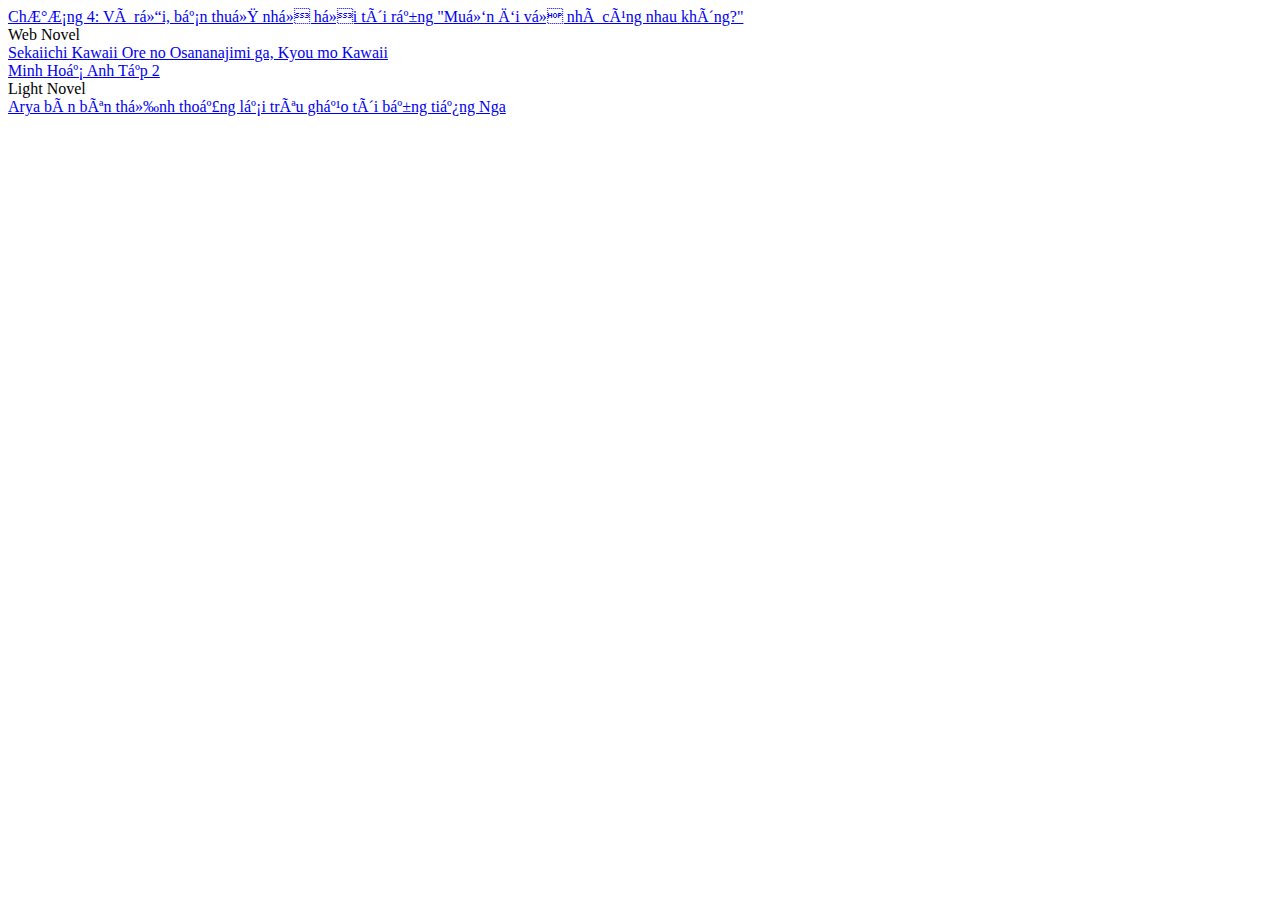
<file: Light Novels/index.html>
<!DOCTYPE html>
<html>
    <head>
        <link rel="stylesheet" href="https://filedn.com/l6Yawa51iDjJ68pgrC3ymCB/WebData/CSS/thumbnail-img.css">
        <link rel="stylesheet" href="https://filedn.com/l6Yawa51iDjJ68pgrC3ymCB/WebData/CSS/interface.css">
        <link rel="stylesheet" href="https://filedn.com/l6Yawa51iDjJ68pgrC3ymCB/WebData/CSS/tailwind.css">
        <meta name="viewport" content="width=device-width,initial-scale=1.0;text/html;charset=UTF-8">
        <title>Danh Sách Truyện</title>
    </head>
    <body>
        <div class="container">
        <div class="row">
        <div class="col-12 col-lg-9">
        <section class="index-section thumb-section-flow last-chapter original one-row">
        <main class="row">  
            <div class="thumb-item-flow col-4 col-md-3 col-lg-2 type-original ">
                <div class="thumb-wrapper ln-tooltip">
                    <a href="https://noidichtruyencuanam.blogspot.com/2023/04/sekaosa-chuong-4-va-roi-ban-thuo-nho.html" title="Chương 4">
                        <div class="a6-ratio">
                            <div class="content img-in-ratio blur lazyloaded" data-bg="https://filedn.com/l6Yawa51iDjJ68pgrC3ymCB/Truyen/Sekaosa/cover.png" style="background-image: url(&quot;https://filedn.com/l6Yawa51iDjJ68pgrC3ymCB/Truyen/Sekaosa/cover.png&quot;);">
                            </div>
                        </div>
                    </a>
                    <div class="thumb-detail">
                        <div class="thumb_attr chapter-title" title="Chương 4"><a href="https://noidichtruyencuanam.blogspot.com/2023/04/sekaosa-chuong-4-va-roi-ban-thuo-nho.html" title="Chương 4">Chương 4: Và rồi, bạn thuở nhỏ hỏi tôi rằng "Muốn đi về nhà cùng nhau không?"</a></div>
                        <div class="thumb_attr volume-title">Web Novel</div>
                    </div>
                </div>
                <div class="thumb_attr series-title"><a href="https://docs.google.com/document/d/e/2PACX-1vRByRon7zsIBSn46GeEBCpjnHHsFYMFtnFMmoEy5glkDxybzsxq1dfMHVIbERGKKbnOq54PqcYeCkA2/pub" title="Sekaosa">Sekaiichi Kawaii Ore no Osananajimi ga, Kyou mo Kawaii</a></div>
            </div>
            <div class="thumb-item-flow col-4 col-md-3 col-lg-2 type-original ">
                <div class="thumb-wrapper ln-tooltip">
                    <a href="https://noidichtruyencuanam.blogspot.com/2023/04/arya-ban-ben-thinh-thoang-lai-treu-gheo_23.html" title="Minh Hoạ Anh Tập 2">
                        <div class="a6-ratio">
                            <div class="content img-in-ratio blur lazyloaded" data-bg="https://filedn.com/l6Yawa51iDjJ68pgrC3ymCB/Truyen/Roshidere/cover.png" style="background-image: url(&quot;https://filedn.com/l6Yawa51iDjJ68pgrC3ymCB/Truyen/Roshidere/cover.png&quot;);">
                            </div>
                        </div>
                    </a>
                    <div class="thumb-detail">
                        <div class="thumb_attr chapter-title" title="Chương 4"><a href="https://noidichtruyencuanam.blogspot.com/2023/04/arya-ban-ben-thinh-thoang-lai-treu-gheo_23.html" title="Minh Hoạ Anh Tập 2">Minh Hoạ Anh Tập 2</a></div>
                        <div class="thumb_attr volume-title">Light Novel</div>
                    </div>
                </div>
                <div class="thumb_attr series-title"><a href="https://docs.google.com/document/d/e/2PACX-1vR4m0Q9RZQqTCy6gC6WyC4xfAMnWywBncVVrFreHZBJ8iMWRce6fIGgscBwPZyMTLby1055O-vjKwhd/pub" title="Roshidere">Arya bàn bên thỉnh thoảng lại trêu ghẹo tôi bằng tiếng Nga</a></div>
            </div>
        </main>
        </section>
        </div>
        </div>
        </div>
    </body>
</html>
</file>
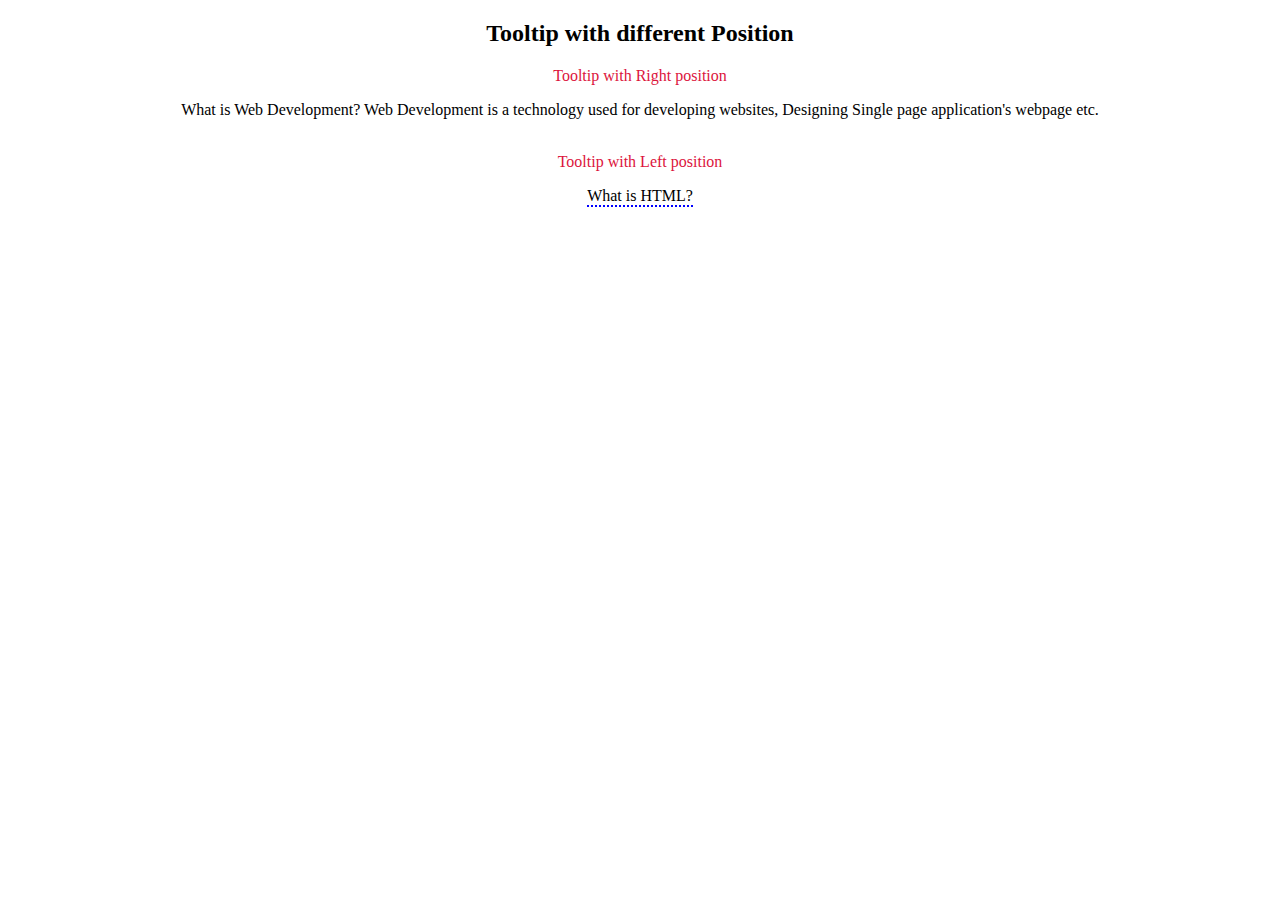
<file: inline-note-test-2.html>
<!DOCTYPE html>
<html>
<style>

/*left position*/
.tooltipleft{
position: relative;
display: inline-block;
border-bottom: 2px dotted blue;
}
.tooltipleft .toolttextleft {
visibility: hidden;
width: 200px;
height:50px;
background-color:lightsalmon;
color: black;
text-align: center;
border-radius: 4px;
padding: 5px ;
/* Position the tooltip */
position: absolute;
z-index: 1;
right: 130%;
}
.tooltipleft:hover .toolttextleft {
visibility: visible;
}
</style>
<body style="text-align:center;">
<h2>Tooltip with different Position</h2>
<p style="color :crimson;">Tooltip with Right position</p>
<div class="tooltipright">What is Web Development?
<span class="toolttext">Web Development is a technology used for developing websites, Designing Single page application's webpage etc.</span>
</div>
<br>
<p style="color :crimson;">Tooltip with Left position</p>
<div class="tooltipleft">What is HTML?
<span class="toolttextleft">HTML is markup language for designing web pages for browser. </span>
</div>
</body>
</html>
</file>
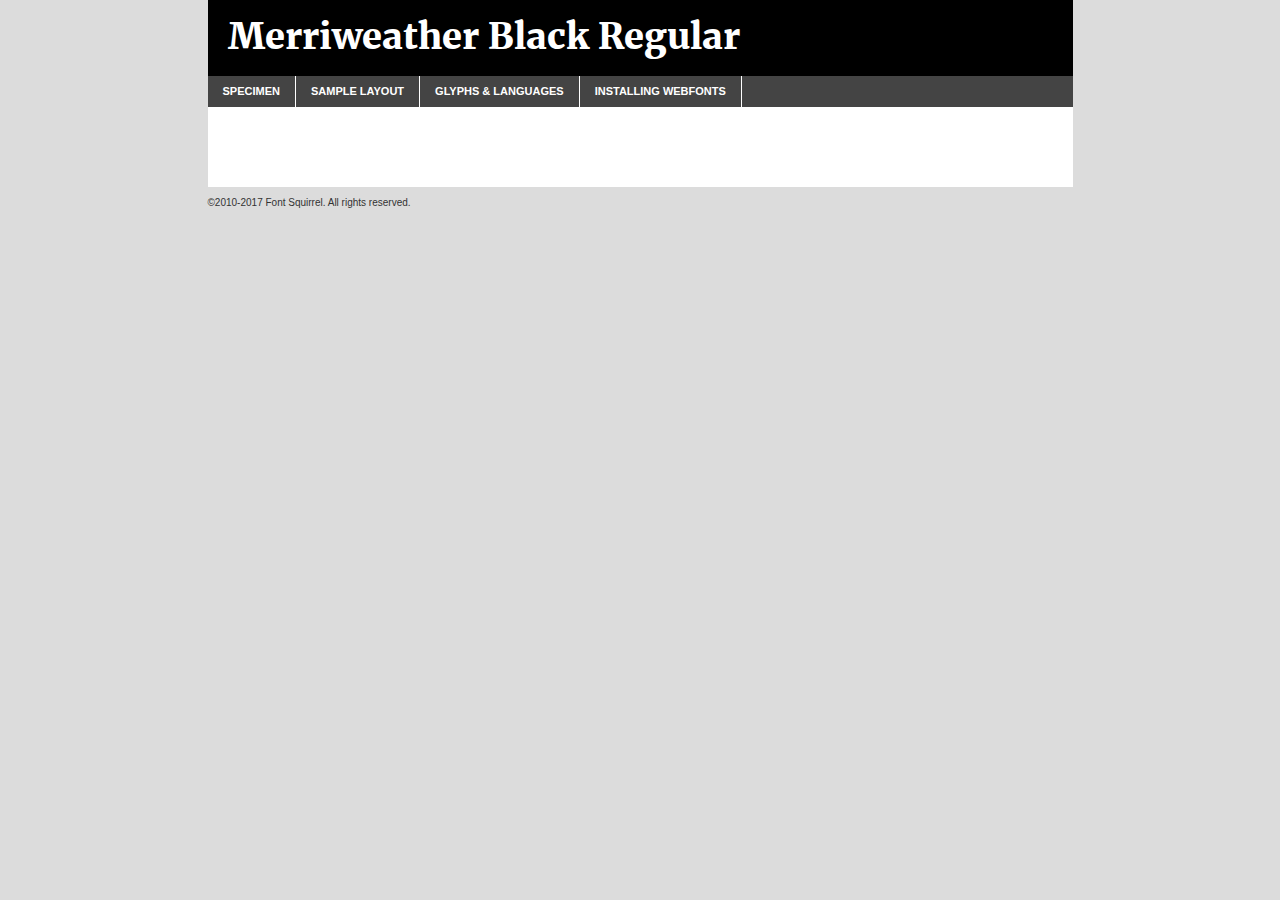
<file: Fonts/Merriweather/woffwoff2/merriweather-black-demo.html>
<!DOCTYPE html PUBLIC "-//W3C//DTD XHTML 1.0 Transitional//EN"
        "http://www.w3.org/TR/xhtml1/DTD/xhtml1-transitional.dtd">

<html xmlns="http://www.w3.org/1999/xhtml" xml:lang="en" lang="en">
<head>
    <meta http-equiv="Content-Type" content="text/html; charset=utf-8"/>
    <script src="http://ajax.googleapis.com/ajax/libs/jquery/1.7.2/jquery.min.js" type="text/javascript" charset="utf-8"></script>
    <script type="text/javascript">
		(function($) {
			$.fn.easyTabs = function(option) {
				var param = jQuery.extend({ fadeSpeed: 'fast', defaultContent: 1, activeClass: 'active' }, option);
				$(this).each(function() {
					var thisId = '#' + this.id;
					if ( param.defaultContent == '' )
					{
						param.defaultContent = 1;
					}
					if ( typeof param.defaultContent == 'number' )
					{
						var defaultTab = $(thisId + ' .tabs li:eq(' + (param.defaultContent - 1) + ') a').attr('href').substr(1);
					}
					else
					{
						var defaultTab = param.defaultContent;
					}
					$(thisId + ' .tabs li a').each(function() {
						var tabToHide = $(this).attr('href').substr(1);
						$('#' + tabToHide).addClass('easytabs-tab-content');
					});
					hideAll();
					changeContent(defaultTab);

					function hideAll() {$(thisId + ' .easytabs-tab-content').hide();}

					function changeContent(tabId)
					{
						hideAll();
						$(thisId + ' .tabs li').removeClass(param.activeClass);
						$(thisId + ' .tabs li a[href=#' + tabId + ']').closest('li').addClass(param.activeClass);
						if ( param.fadeSpeed != 'none' )
						{
							$(thisId + ' #' + tabId).fadeIn(param.fadeSpeed);
						}
						else
						{
							$(thisId + ' #' + tabId).show();
						}
					}

					$(thisId + ' .tabs li').click(function() {
						var tabId = $(this).find('a').attr('href').substr(1);
						changeContent(tabId);
						return false;
					});
				});
			}
		})(jQuery);
    </script>
    <link rel="stylesheet" href="specimen_files/specimen_stylesheet.css" type="text/css" charset="utf-8"/>
    <link rel="stylesheet" href="stylesheet.css" type="text/css" charset="utf-8"/>

    <style type="text/css">
        		body {
			font-family: 'merriweatherblack';
        		}

            </style>

    <title>Merriweather Black Regular Specimen</title>


    <script type="text/javascript" charset="utf-8">
		$(document).ready(function() {
			$('#container').easyTabs({ defaultContent: 1 });
		});
    </script>
</head>

<body>
<div id="container">
    <div id="header">
		Merriweather Black Regular    </div>
    <ul class="tabs">
        <li><a href="#specimen">Specimen</a></li>
        <li><a href="#layout">Sample Layout</a></li>
		        <li><a href="#glyphs">Glyphs &amp; Languages</a></li>
        <li><a href="#installing">Installing Webfonts</a></li>

    </ul>

    <div id="main_content">


        <div id="specimen">

            <div class="section">
                <div class="grid12 firstcol">
                    <div class="huge">AaBb</div>
                </div>
            </div>

            <div class="section">
                <div class="glyph_range">A&#x200B;B&#x200b;C&#x200b;D&#x200b;E&#x200b;F&#x200b;G&#x200b;H&#x200b;I&#x200b;J&#x200b;K&#x200b;L&#x200b;M&#x200b;N&#x200b;O&#x200b;P&#x200b;Q&#x200b;R&#x200b;S&#x200b;T&#x200b;U&#x200b;V&#x200b;W&#x200b;X&#x200b;Y&#x200b;Z&#x200b;a&#x200b;b&#x200b;c&#x200b;d&#x200b;e&#x200b;f&#x200b;g&#x200b;h&#x200b;i&#x200b;j&#x200b;k&#x200b;l&#x200b;m&#x200b;n&#x200b;o&#x200b;p&#x200b;q&#x200b;r&#x200b;s&#x200b;t&#x200b;u&#x200b;v&#x200b;w&#x200b;x&#x200b;y&#x200b;z&#x200b;1&#x200b;2&#x200b;3&#x200b;4&#x200b;5&#x200b;6&#x200b;7&#x200b;8&#x200b;9&#x200b;0&#x200b;&amp;&#x200b;.&#x200b;,&#x200b;?&#x200b;!&#x200b;&#64;&#x200b;(&#x200b;)&#x200b;#&#x200b;$&#x200b;%&#x200b;*&#x200b;+&#x200b;-&#x200b;=&#x200b;:&#x200b;;</div>
            </div>
            <div class="section">
                <div class="grid12 firstcol">
                    <table class="sample_table">
                        <tr>
                            <td>10</td>
                            <td class="size10">abcdefghijklmnopqrstuvwxyzABCDEFGHIJKLMNOPQRSTUVWXYZ0123456789abcdefghijklmnopqrstuvwxyzABCDEFGHIJKLMNOPQRSTUVWXYZ0123456789abcdefghijklmnopqrstuvwxyzABCDEFGHIJKLMNOPQRSTUVWXYZ</td>
                        </tr>
                        <tr>
                            <td>11</td>
                            <td class="size11">abcdefghijklmnopqrstuvwxyzABCDEFGHIJKLMNOPQRSTUVWXYZ0123456789abcdefghijklmnopqrstuvwxyzABCDEFGHIJKLMNOPQRSTUVWXYZ0123456789abcdefghijklmnopqrstuvwxyzABCDEFGHIJKLMNOPQRSTUVWXYZ</td>
                        </tr>
                        <tr>
                            <td>12</td>
                            <td class="size12">abcdefghijklmnopqrstuvwxyzABCDEFGHIJKLMNOPQRSTUVWXYZ0123456789abcdefghijklmnopqrstuvwxyzABCDEFGHIJKLMNOPQRSTUVWXYZ0123456789abcdefghijklmnopqrstuvwxyzABCDEFGHIJKLMNOPQRSTUVWXYZ</td>
                        </tr>
                        <tr>
                            <td>13</td>
                            <td class="size13">abcdefghijklmnopqrstuvwxyzABCDEFGHIJKLMNOPQRSTUVWXYZ0123456789abcdefghijklmnopqrstuvwxyzABCDEFGHIJKLMNOPQRSTUVWXYZ0123456789abcdefghijklmnopqrstuvwxyzABCDEFGHIJKLMNOPQRSTUVWXYZ</td>
                        </tr>
                        <tr>
                            <td>14</td>
                            <td class="size14">abcdefghijklmnopqrstuvwxyzABCDEFGHIJKLMNOPQRSTUVWXYZ0123456789abcdefghijklmnopqrstuvwxyzABCDEFGHIJKLMNOPQRSTUVWXYZ0123456789abcdefghijklmnopqrstuvwxyzABCDEFGHIJKLMNOPQRSTUVWXYZ</td>
                        </tr>
                        <tr>
                            <td>16</td>
                            <td class="size16">abcdefghijklmnopqrstuvwxyzABCDEFGHIJKLMNOPQRSTUVWXYZ0123456789abcdefghijklmnopqrstuvwxyzABCDEFGHIJKLMNOPQRSTUVWXYZ</td>
                        </tr>
                        <tr>
                            <td>18</td>
                            <td class="size18">abcdefghijklmnopqrstuvwxyzABCDEFGHIJKLMNOPQRSTUVWXYZ0123456789abcdefghijklmnopqrstuvwxyzABCDEFGHIJKLMNOPQRSTUVWXYZ</td>
                        </tr>
                        <tr>
                            <td>20</td>
                            <td class="size20">abcdefghijklmnopqrstuvwxyzABCDEFGHIJKLMNOPQRSTUVWXYZ0123456789abcdefghijklmnopqrstuvwxyzABCDEFGHIJKLMNOPQRSTUVWXYZ</td>
                        </tr>
                        <tr>
                            <td>24</td>
                            <td class="size24">abcdefghijklmnopqrstuvwxyzABCDEFGHIJKLMNOPQRSTUVWXYZ0123456789abcdefghijklmnopqrstuvwxyzABCDEFGHIJKLMNOPQRSTUVWXYZ</td>
                        </tr>
                        <tr>
                            <td>30</td>
                            <td class="size30">abcdefghijklmnopqrstuvwxyzABCDEFGHIJKLMNOPQRSTUVWXYZ0123456789abcdefghijklmnopqrstuvwxyzABCDEFGHIJKLMNOPQRSTUVWXYZ</td>
                        </tr>
                        <tr>
                            <td>36</td>
                            <td class="size36">abcdefghijklmnopqrstuvwxyzABCDEFGHIJKLMNOPQRSTUVWXYZ0123456789abcdefghijklmnopqrstuvwxyzABCDEFGHIJKLMNOPQRSTUVWXYZ</td>
                        </tr>
                        <tr>
                            <td>48</td>
                            <td class="size48">abcdefghijklmnopqrstuvwxyzABCDEFGHIJKLMNOPQRSTUVWXYZ0123456789abcdefghijklmnopqrstuvwxyzABCDEFGHIJKLMNOPQRSTUVWXYZ</td>
                        </tr>
                        <tr>
                            <td>60</td>
                            <td class="size60">abcdefghijklmnopqrstuvwxyzABCDEFGHIJKLMNOPQRSTUVWXYZ0123456789abcdefghijklmnopqrstuvwxyzABCDEFGHIJKLMNOPQRSTUVWXYZ</td>
                        </tr>
                        <tr>
                            <td>72</td>
                            <td class="size72">abcdefghijklmnopqrstuvwxyzABCDEFGHIJKLMNOPQRSTUVWXYZ0123456789abcdefghijklmnopqrstuvwxyzABCDEFGHIJKLMNOPQRSTUVWXYZ</td>
                        </tr>
                        <tr>
                            <td>90</td>
                            <td class="size90">abcdefghijklmnopqrstuvwxyzABCDEFGHIJKLMNOPQRSTUVWXYZ0123456789abcdefghijklmnopqrstuvwxyzABCDEFGHIJKLMNOPQRSTUVWXYZ</td>
                        </tr>
                    </table>

                </div>

            </div>


            <div class="section" id="bodycomparison">


                <div id="xheight">
                    <div class="fontbody">&#x25FC;&#x25FC;&#x25FC;&#x25FC;&#x25FC;&#x25FC;&#x25FC;&#x25FC;&#x25FC;&#x25FC;&#x25FC;&#x25FC;&#x25FC;&#x25FC;&#x25FC;&#x25FC;&#x25FC;&#x25FC;&#x25FC;&#x25FC;&#x25FC;&#x25FC;&#x25FC;&#x25FC;&#x25FC;&#x25FC;&#x25FC;&#x25FC;&#x25FC;&#x25FC;&#x25FC;&#x25FC;&#x25FC;&#x25FC;&#x25FC;&#x25FC;&#x25FC;&#x25FC;&#x25FC;&#x25FC;&#x25FC;&#x25FC;&#x25FC;&#x25FC;&#x25FC;&#x25FC;&#x25FC;&#x25FC;&#x25FC;&#x25FC;&#x25FC;&#x25FC;&#x25FC;&#x25FC;&#x25FC;&#x25FC;&#x25FC;&#x25FC;&#x25FC;&#x25FC;&#x25FC;&#x25FC;&#x25FC;&#x25FC;&#x25FC;&#x25FC;&#x25FC;&#x25FC;&#x25FC;&#x25FC;&#x25FC;&#x25FC;&#x25FC;&#x25FC;&#x25FC;&#x25FC;&#x25FC;&#x25FC;&#x25FC;&#x25FC;&#x25FC;&#x25FC;&#x25FC;&#x25FC;&#x25FC;&#x25FC;&#x25FC;&#x25FC;&#x25FC;&#x25FC;&#x25FC;&#x25FC;&#x25FC;&#x25FC;&#x25FC;&#x25FC;&#x25FC;&#x25FC;&#x25FC;body</div>
                    <div class="arialbody">body</div>
                    <div class="verdanabody">body</div>
                    <div class="georgiabody">body</div>
                </div>
                <div class="fontbody" style="z-index:1">
                    body<span>Merriweather Black Regular</span>
                </div>
                <div class="arialbody" style="z-index:1">
                    body<span>Arial</span>
                </div>
                <div class="verdanabody" style="z-index:1">
                    body<span>Verdana</span>
                </div>
                <div class="georgiabody" style="z-index:1">
                    body<span>Georgia</span>
                </div>


            </div>


            <div class="section psample psample_row1" id="">

                <div class="grid2 firstcol">
                    <p class="size10"><span>10.</span>Aenean lacinia bibendum nulla sed consectetur. Fusce dapibus, tellus ac cursus commodo, tortor mauris condimentum nibh, ut fermentum massa justo sit amet risus. Nullam id dolor id nibh ultricies vehicula ut id elit. Cum sociis natoque penatibus et magnis dis parturient montes, nascetur ridiculus mus. Nulla vitae elit libero, a pharetra augue.</p>

                </div>
                <div class="grid3">
                    <p class="size11"><span>11.</span>Aenean lacinia bibendum nulla sed consectetur. Fusce dapibus, tellus ac cursus commodo, tortor mauris condimentum nibh, ut fermentum massa justo sit amet risus. Nullam id dolor id nibh ultricies vehicula ut id elit. Cum sociis natoque penatibus et magnis dis parturient montes, nascetur ridiculus mus. Nulla vitae elit libero, a pharetra augue.</p>

                </div>
                <div class="grid3">
                    <p class="size12"><span>12.</span>Aenean lacinia bibendum nulla sed consectetur. Fusce dapibus, tellus ac cursus commodo, tortor mauris condimentum nibh, ut fermentum massa justo sit amet risus. Nullam id dolor id nibh ultricies vehicula ut id elit. Cum sociis natoque penatibus et magnis dis parturient montes, nascetur ridiculus mus. Nulla vitae elit libero, a pharetra augue.</p>

                </div>
                <div class="grid4">
                    <p class="size13"><span>13.</span>Aenean lacinia bibendum nulla sed consectetur. Fusce dapibus, tellus ac cursus commodo, tortor mauris condimentum nibh, ut fermentum massa justo sit amet risus. Nullam id dolor id nibh ultricies vehicula ut id elit. Cum sociis natoque penatibus et magnis dis parturient montes, nascetur ridiculus mus. Nulla vitae elit libero, a pharetra augue.</p>

                </div>
                <div class="white_blend"></div>

            </div>
            <div class="section psample psample_row2" id="">
                <div class="grid3 firstcol">
                    <p class="size14"><span>14.</span>Aenean lacinia bibendum nulla sed consectetur. Fusce dapibus, tellus ac cursus commodo, tortor mauris condimentum nibh, ut fermentum massa justo sit amet risus. Nullam id dolor id nibh ultricies vehicula ut id elit. Cum sociis natoque penatibus et magnis dis parturient montes, nascetur ridiculus mus. Nulla vitae elit libero, a pharetra augue.</p>

                </div>
                <div class="grid4">
                    <p class="size16"><span>16.</span>Aenean lacinia bibendum nulla sed consectetur. Fusce dapibus, tellus ac cursus commodo, tortor mauris condimentum nibh, ut fermentum massa justo sit amet risus. Nullam id dolor id nibh ultricies vehicula ut id elit. Cum sociis natoque penatibus et magnis dis parturient montes, nascetur ridiculus mus. Nulla vitae elit libero, a pharetra augue.</p>

                </div>
                <div class="grid5">
                    <p class="size18"><span>18.</span>Aenean lacinia bibendum nulla sed consectetur. Fusce dapibus, tellus ac cursus commodo, tortor mauris condimentum nibh, ut fermentum massa justo sit amet risus. Nullam id dolor id nibh ultricies vehicula ut id elit. Cum sociis natoque penatibus et magnis dis parturient montes, nascetur ridiculus mus. Nulla vitae elit libero, a pharetra augue.</p>

                </div>

                <div class="white_blend"></div>

            </div>

            <div class="section psample psample_row3" id="">
                <div class="grid5 firstcol">
                    <p class="size20"><span>20.</span>Aenean lacinia bibendum nulla sed consectetur. Fusce dapibus, tellus ac cursus commodo, tortor mauris condimentum nibh, ut fermentum massa justo sit amet risus. Nullam id dolor id nibh ultricies vehicula ut id elit. Cum sociis natoque penatibus et magnis dis parturient montes, nascetur ridiculus mus. Nulla vitae elit libero, a pharetra augue.</p>
                </div>
                <div class="grid7">
                    <p class="size24"><span>24.</span>Aenean lacinia bibendum nulla sed consectetur. Fusce dapibus, tellus ac cursus commodo, tortor mauris condimentum nibh, ut fermentum massa justo sit amet risus. Nullam id dolor id nibh ultricies vehicula ut id elit. Cum sociis natoque penatibus et magnis dis parturient montes, nascetur ridiculus mus. Nulla vitae elit libero, a pharetra augue.</p>
                </div>

                <div class="white_blend"></div>

            </div>

            <div class="section psample psample_row4" id="">
                <div class="grid12 firstcol">
                    <p class="size30"><span>30.</span>Aenean lacinia bibendum nulla sed consectetur. Fusce dapibus, tellus ac cursus commodo, tortor mauris condimentum nibh, ut fermentum massa justo sit amet risus. Nullam id dolor id nibh ultricies vehicula ut id elit. Cum sociis natoque penatibus et magnis dis parturient montes, nascetur ridiculus mus. Nulla vitae elit libero, a pharetra augue.</p>
                </div>
                <div class="white_blend"></div>

            </div>


            <div class="section psample psample_row1 fullreverse">
                <div class="grid2 firstcol">
                    <p class="size10"><span>10.</span>Aenean lacinia bibendum nulla sed consectetur. Fusce dapibus, tellus ac cursus commodo, tortor mauris condimentum nibh, ut fermentum massa justo sit amet risus. Nullam id dolor id nibh ultricies vehicula ut id elit. Cum sociis natoque penatibus et magnis dis parturient montes, nascetur ridiculus mus. Nulla vitae elit libero, a pharetra augue.</p>

                </div>
                <div class="grid3">
                    <p class="size11"><span>11.</span>Aenean lacinia bibendum nulla sed consectetur. Fusce dapibus, tellus ac cursus commodo, tortor mauris condimentum nibh, ut fermentum massa justo sit amet risus. Nullam id dolor id nibh ultricies vehicula ut id elit. Cum sociis natoque penatibus et magnis dis parturient montes, nascetur ridiculus mus. Nulla vitae elit libero, a pharetra augue.</p>

                </div>
                <div class="grid3">
                    <p class="size12"><span>12.</span>Aenean lacinia bibendum nulla sed consectetur. Fusce dapibus, tellus ac cursus commodo, tortor mauris condimentum nibh, ut fermentum massa justo sit amet risus. Nullam id dolor id nibh ultricies vehicula ut id elit. Cum sociis natoque penatibus et magnis dis parturient montes, nascetur ridiculus mus. Nulla vitae elit libero, a pharetra augue.</p>

                </div>
                <div class="grid4">
                    <p class="size13"><span>13.</span>Aenean lacinia bibendum nulla sed consectetur. Fusce dapibus, tellus ac cursus commodo, tortor mauris condimentum nibh, ut fermentum massa justo sit amet risus. Nullam id dolor id nibh ultricies vehicula ut id elit. Cum sociis natoque penatibus et magnis dis parturient montes, nascetur ridiculus mus. Nulla vitae elit libero, a pharetra augue.</p>

                </div>
                <div class="black_blend"></div>

            </div>

            <div class="section psample psample_row2 fullreverse">
                <div class="grid3 firstcol">
                    <p class="size14"><span>14.</span>Aenean lacinia bibendum nulla sed consectetur. Fusce dapibus, tellus ac cursus commodo, tortor mauris condimentum nibh, ut fermentum massa justo sit amet risus. Nullam id dolor id nibh ultricies vehicula ut id elit. Cum sociis natoque penatibus et magnis dis parturient montes, nascetur ridiculus mus. Nulla vitae elit libero, a pharetra augue.</p>

                </div>
                <div class="grid4">
                    <p class="size16"><span>16.</span>Aenean lacinia bibendum nulla sed consectetur. Fusce dapibus, tellus ac cursus commodo, tortor mauris condimentum nibh, ut fermentum massa justo sit amet risus. Nullam id dolor id nibh ultricies vehicula ut id elit. Cum sociis natoque penatibus et magnis dis parturient montes, nascetur ridiculus mus. Nulla vitae elit libero, a pharetra augue.</p>

                </div>
                <div class="grid5">
                    <p class="size18"><span>18.</span>Aenean lacinia bibendum nulla sed consectetur. Fusce dapibus, tellus ac cursus commodo, tortor mauris condimentum nibh, ut fermentum massa justo sit amet risus. Nullam id dolor id nibh ultricies vehicula ut id elit. Cum sociis natoque penatibus et magnis dis parturient montes, nascetur ridiculus mus. Nulla vitae elit libero, a pharetra augue.</p>

                </div>
                <div class="black_blend"></div>

            </div>

            <div class="section psample fullreverse psample_row3" id="">
                <div class="grid5 firstcol">
                    <p class="size20"><span>20.</span>Aenean lacinia bibendum nulla sed consectetur. Fusce dapibus, tellus ac cursus commodo, tortor mauris condimentum nibh, ut fermentum massa justo sit amet risus. Nullam id dolor id nibh ultricies vehicula ut id elit. Cum sociis natoque penatibus et magnis dis parturient montes, nascetur ridiculus mus. Nulla vitae elit libero, a pharetra augue.</p>
                </div>
                <div class="grid7">
                    <p class="size24"><span>24.</span>Aenean lacinia bibendum nulla sed consectetur. Fusce dapibus, tellus ac cursus commodo, tortor mauris condimentum nibh, ut fermentum massa justo sit amet risus. Nullam id dolor id nibh ultricies vehicula ut id elit. Cum sociis natoque penatibus et magnis dis parturient montes, nascetur ridiculus mus. Nulla vitae elit libero, a pharetra augue.</p>
                </div>

                <div class="black_blend"></div>

            </div>

            <div class="section psample fullreverse psample_row4" id="" style="border-bottom: 20px #000 solid;">
                <div class="grid12 firstcol">
                    <p class="size30"><span>30.</span>Aenean lacinia bibendum nulla sed consectetur. Fusce dapibus, tellus ac cursus commodo, tortor mauris condimentum nibh, ut fermentum massa justo sit amet risus. Nullam id dolor id nibh ultricies vehicula ut id elit. Cum sociis natoque penatibus et magnis dis parturient montes, nascetur ridiculus mus. Nulla vitae elit libero, a pharetra augue.</p>
                </div>
                <div class="black_blend"></div>

            </div>


        </div>

        <div id="layout">

            <div class="section">

                <div class="grid12 firstcol">
                    <h1>Lorem Ipsum Dolor</h1>
                    <h2>Etiam porta sem malesuada magna mollis euismod</h2>

                    <p class="byline">By <a href="#link">Aenean Lacinia</a></p>
                </div>
            </div>
            <div class="section">
                <div class="grid8 firstcol">
                    <p class="large">Donec sed odio dui. Morbi leo risus, porta ac consectetur ac, vestibulum at eros. Fusce dapibus, tellus ac cursus commodo, tortor mauris condimentum nibh, ut fermentum massa justo sit amet risus. </p>


                    <h3>Pellentesque ornare sem</h3>

                    <p>Maecenas sed diam eget risus varius blandit sit amet non magna. Maecenas faucibus mollis interdum. Donec ullamcorper nulla non metus auctor fringilla. Nullam id dolor id nibh ultricies vehicula ut id elit. Nullam id dolor id nibh ultricies vehicula ut id elit. </p>

                    <p>Aenean eu leo quam. Pellentesque ornare sem lacinia quam venenatis vestibulum. Lorem ipsum dolor sit amet, consectetur adipiscing elit. Cum sociis natoque penatibus et magnis dis parturient montes, nascetur ridiculus mus. </p>

                    <p>Nulla vitae elit libero, a pharetra augue. Praesent commodo cursus magna, vel scelerisque nisl consectetur et. Aenean lacinia bibendum nulla sed consectetur. </p>

                    <p>Nullam quis risus eget urna mollis ornare vel eu leo. Nullam quis risus eget urna mollis ornare vel eu leo. Maecenas sed diam eget risus varius blandit sit amet non magna. Donec ullamcorper nulla non metus auctor fringilla. </p>

                    <h3>Cras mattis consectetur</h3>

                    <p>Aenean eu leo quam. Pellentesque ornare sem lacinia quam venenatis vestibulum. Aenean lacinia bibendum nulla sed consectetur. Integer posuere erat a ante venenatis dapibus posuere velit aliquet. Cras mattis consectetur purus sit amet fermentum. </p>

                    <p>Nullam id dolor id nibh ultricies vehicula ut id elit. Nullam quis risus eget urna mollis ornare vel eu leo. Cras mattis consectetur purus sit amet fermentum.</p>
                </div>

                <div class="grid4 sidebar">

                    <div class="box reverse">
                        <p class="last">Nullam quis risus eget urna mollis ornare vel eu leo. Donec ullamcorper nulla non metus auctor fringilla. Cras mattis consectetur purus sit amet fermentum. Sed posuere consectetur est at lobortis. Lorem ipsum dolor sit amet, consectetur adipiscing elit. </p>
                    </div>

                    <p class="caption">Maecenas sed diam eget risus varius.</p>

                    <p>Vestibulum id ligula porta felis euismod semper. Integer posuere erat a ante venenatis dapibus posuere velit aliquet. Vestibulum id ligula porta felis euismod semper. Sed posuere consectetur est at lobortis. Maecenas sed diam eget risus varius blandit sit amet non magna. Fusce dapibus, tellus ac cursus commodo, tortor mauris condimentum nibh, ut fermentum massa justo sit amet risus. </p>


                    <p>Duis mollis, est non commodo luctus, nisi erat porttitor ligula, eget lacinia odio sem nec elit. Aenean lacinia bibendum nulla sed consectetur. Vivamus sagittis lacus vel augue laoreet rutrum faucibus dolor auctor. Aenean lacinia bibendum nulla sed consectetur. Nullam quis risus eget urna mollis ornare vel eu leo. </p>

                    <p>Praesent commodo cursus magna, vel scelerisque nisl consectetur et. Donec ullamcorper nulla non metus auctor fringilla. Maecenas faucibus mollis interdum. Fusce dapibus, tellus ac cursus commodo, tortor mauris condimentum nibh, ut fermentum massa justo sit amet risus. </p>

                </div>
            </div>

        </div>


		

        <div id="glyphs">
            <div class="section">
                <div class="grid12 firstcol">

                    <h1>Language Support</h1>
                    <p>The subset of Merriweather Black Regular in this kit supports the following languages:<br/>

						Albanian, Basque, Breton, Chamorro, Danish, Dutch, English, Faroese, Finnish, French, Frisian, Galician, German, Icelandic, Italian, Malagasy, Norwegian, Portuguese, Spanish, Alsatian, Aragonese, Arapaho, Arrernte, Asturian, Aymara, Bislama, Cebuano, Corsican, Fijian, French_creole, Genoese, Gilbertese, Greenlandic, Haitian_creole, Hiligaynon, Hmong, Hopi, Ibanag, Iloko_ilokano, Indonesian, Interglossa_glosa, Interlingua, Irish_gaelic, Jerriais, Lojban, Lombard, Luxembourgeois, Manx, Mohawk, Norfolk_pitcairnese, Occitan, Oromo, Pangasinan, Papiamento, Piedmontese, Potawatomi, Rhaeto-romance, Romansh, Rotokas, Sami_lule, Samoan, Sardinian, Scots_gaelic, Seychelles_creole, Shona, Sicilian, Somali, Southern_ndebele, Swahili, Swati_swazi, Tagalog_filipino_pilipino, Tetum, Tok_pisin, Uyghur_latinized, Volapuk, Walloon, Warlpiri, Xhosa, Yapese, Zulu, Latinbasic, Ubasic, Demo                    </p>
                    <h1>Glyph Chart</h1>
                    <p>The subset of Merriweather Black Regular in this kit includes all the glyphs listed below. Unicode entities are included above each glyph to help you insert individual characters into your layout.</p>
                    <div id="glyph_chart">

																																	                                <div><p>&amp;#13;</p>&#13;</div>
																				                                <div><p>&amp;#32;</p>&#32;</div>
																				                                <div><p>&amp;#33;</p>&#33;</div>
																				                                <div><p>&amp;#34;</p>&#34;</div>
																				                                <div><p>&amp;#35;</p>&#35;</div>
																				                                <div><p>&amp;#36;</p>&#36;</div>
																				                                <div><p>&amp;#37;</p>&#37;</div>
																				                                <div><p>&amp;#38;</p>&#38;</div>
																				                                <div><p>&amp;#39;</p>&#39;</div>
																				                                <div><p>&amp;#40;</p>&#40;</div>
																				                                <div><p>&amp;#41;</p>&#41;</div>
																				                                <div><p>&amp;#42;</p>&#42;</div>
																				                                <div><p>&amp;#43;</p>&#43;</div>
																				                                <div><p>&amp;#44;</p>&#44;</div>
																				                                <div><p>&amp;#45;</p>&#45;</div>
																				                                <div><p>&amp;#46;</p>&#46;</div>
																				                                <div><p>&amp;#47;</p>&#47;</div>
																				                                <div><p>&amp;#48;</p>&#48;</div>
																				                                <div><p>&amp;#49;</p>&#49;</div>
																				                                <div><p>&amp;#50;</p>&#50;</div>
																				                                <div><p>&amp;#51;</p>&#51;</div>
																				                                <div><p>&amp;#52;</p>&#52;</div>
																				                                <div><p>&amp;#53;</p>&#53;</div>
																				                                <div><p>&amp;#54;</p>&#54;</div>
																				                                <div><p>&amp;#55;</p>&#55;</div>
																				                                <div><p>&amp;#56;</p>&#56;</div>
																				                                <div><p>&amp;#57;</p>&#57;</div>
																				                                <div><p>&amp;#58;</p>&#58;</div>
																				                                <div><p>&amp;#59;</p>&#59;</div>
																				                                <div><p>&amp;#60;</p>&#60;</div>
																				                                <div><p>&amp;#61;</p>&#61;</div>
																				                                <div><p>&amp;#62;</p>&#62;</div>
																				                                <div><p>&amp;#63;</p>&#63;</div>
																				                                <div><p>&amp;#64;</p>&#64;</div>
																				                                <div><p>&amp;#65;</p>&#65;</div>
																				                                <div><p>&amp;#66;</p>&#66;</div>
																				                                <div><p>&amp;#67;</p>&#67;</div>
																				                                <div><p>&amp;#68;</p>&#68;</div>
																				                                <div><p>&amp;#69;</p>&#69;</div>
																				                                <div><p>&amp;#70;</p>&#70;</div>
																				                                <div><p>&amp;#71;</p>&#71;</div>
																				                                <div><p>&amp;#72;</p>&#72;</div>
																				                                <div><p>&amp;#73;</p>&#73;</div>
																				                                <div><p>&amp;#74;</p>&#74;</div>
																				                                <div><p>&amp;#75;</p>&#75;</div>
																				                                <div><p>&amp;#76;</p>&#76;</div>
																				                                <div><p>&amp;#77;</p>&#77;</div>
																				                                <div><p>&amp;#78;</p>&#78;</div>
																				                                <div><p>&amp;#79;</p>&#79;</div>
																				                                <div><p>&amp;#80;</p>&#80;</div>
																				                                <div><p>&amp;#81;</p>&#81;</div>
																				                                <div><p>&amp;#82;</p>&#82;</div>
																				                                <div><p>&amp;#83;</p>&#83;</div>
																				                                <div><p>&amp;#84;</p>&#84;</div>
																				                                <div><p>&amp;#85;</p>&#85;</div>
																				                                <div><p>&amp;#86;</p>&#86;</div>
																				                                <div><p>&amp;#87;</p>&#87;</div>
																				                                <div><p>&amp;#88;</p>&#88;</div>
																				                                <div><p>&amp;#89;</p>&#89;</div>
																				                                <div><p>&amp;#90;</p>&#90;</div>
																				                                <div><p>&amp;#91;</p>&#91;</div>
																				                                <div><p>&amp;#92;</p>&#92;</div>
																				                                <div><p>&amp;#93;</p>&#93;</div>
																				                                <div><p>&amp;#94;</p>&#94;</div>
																				                                <div><p>&amp;#95;</p>&#95;</div>
																				                                <div><p>&amp;#96;</p>&#96;</div>
																				                                <div><p>&amp;#97;</p>&#97;</div>
																				                                <div><p>&amp;#98;</p>&#98;</div>
																				                                <div><p>&amp;#99;</p>&#99;</div>
																				                                <div><p>&amp;#100;</p>&#100;</div>
																				                                <div><p>&amp;#101;</p>&#101;</div>
																				                                <div><p>&amp;#102;</p>&#102;</div>
																				                                <div><p>&amp;#103;</p>&#103;</div>
																				                                <div><p>&amp;#104;</p>&#104;</div>
																				                                <div><p>&amp;#105;</p>&#105;</div>
																				                                <div><p>&amp;#106;</p>&#106;</div>
																				                                <div><p>&amp;#107;</p>&#107;</div>
																				                                <div><p>&amp;#108;</p>&#108;</div>
																				                                <div><p>&amp;#109;</p>&#109;</div>
																				                                <div><p>&amp;#110;</p>&#110;</div>
																				                                <div><p>&amp;#111;</p>&#111;</div>
																				                                <div><p>&amp;#112;</p>&#112;</div>
																				                                <div><p>&amp;#113;</p>&#113;</div>
																				                                <div><p>&amp;#114;</p>&#114;</div>
																				                                <div><p>&amp;#115;</p>&#115;</div>
																				                                <div><p>&amp;#116;</p>&#116;</div>
																				                                <div><p>&amp;#117;</p>&#117;</div>
																				                                <div><p>&amp;#118;</p>&#118;</div>
																				                                <div><p>&amp;#119;</p>&#119;</div>
																				                                <div><p>&amp;#120;</p>&#120;</div>
																				                                <div><p>&amp;#121;</p>&#121;</div>
																				                                <div><p>&amp;#122;</p>&#122;</div>
																				                                <div><p>&amp;#123;</p>&#123;</div>
																				                                <div><p>&amp;#124;</p>&#124;</div>
																				                                <div><p>&amp;#125;</p>&#125;</div>
																				                                <div><p>&amp;#126;</p>&#126;</div>
																				                                <div><p>&amp;#160;</p>&#160;</div>
																				                                <div><p>&amp;#161;</p>&#161;</div>
																				                                <div><p>&amp;#162;</p>&#162;</div>
																				                                <div><p>&amp;#163;</p>&#163;</div>
																				                                <div><p>&amp;#164;</p>&#164;</div>
																				                                <div><p>&amp;#165;</p>&#165;</div>
																				                                <div><p>&amp;#166;</p>&#166;</div>
																				                                <div><p>&amp;#167;</p>&#167;</div>
																				                                <div><p>&amp;#168;</p>&#168;</div>
																				                                <div><p>&amp;#169;</p>&#169;</div>
																				                                <div><p>&amp;#170;</p>&#170;</div>
																				                                <div><p>&amp;#171;</p>&#171;</div>
																				                                <div><p>&amp;#172;</p>&#172;</div>
																				                                <div><p>&amp;#173;</p>&#173;</div>
																				                                <div><p>&amp;#174;</p>&#174;</div>
																				                                <div><p>&amp;#175;</p>&#175;</div>
																				                                <div><p>&amp;#176;</p>&#176;</div>
																				                                <div><p>&amp;#177;</p>&#177;</div>
																				                                <div><p>&amp;#178;</p>&#178;</div>
																				                                <div><p>&amp;#179;</p>&#179;</div>
																				                                <div><p>&amp;#180;</p>&#180;</div>
																				                                <div><p>&amp;#181;</p>&#181;</div>
																				                                <div><p>&amp;#182;</p>&#182;</div>
																				                                <div><p>&amp;#183;</p>&#183;</div>
																				                                <div><p>&amp;#184;</p>&#184;</div>
																				                                <div><p>&amp;#185;</p>&#185;</div>
																				                                <div><p>&amp;#186;</p>&#186;</div>
																				                                <div><p>&amp;#187;</p>&#187;</div>
																				                                <div><p>&amp;#188;</p>&#188;</div>
																				                                <div><p>&amp;#189;</p>&#189;</div>
																				                                <div><p>&amp;#190;</p>&#190;</div>
																				                                <div><p>&amp;#191;</p>&#191;</div>
																				                                <div><p>&amp;#192;</p>&#192;</div>
																				                                <div><p>&amp;#193;</p>&#193;</div>
																				                                <div><p>&amp;#194;</p>&#194;</div>
																				                                <div><p>&amp;#195;</p>&#195;</div>
																				                                <div><p>&amp;#196;</p>&#196;</div>
																				                                <div><p>&amp;#197;</p>&#197;</div>
																				                                <div><p>&amp;#198;</p>&#198;</div>
																				                                <div><p>&amp;#199;</p>&#199;</div>
																				                                <div><p>&amp;#200;</p>&#200;</div>
																				                                <div><p>&amp;#201;</p>&#201;</div>
																				                                <div><p>&amp;#202;</p>&#202;</div>
																				                                <div><p>&amp;#203;</p>&#203;</div>
																				                                <div><p>&amp;#204;</p>&#204;</div>
																				                                <div><p>&amp;#205;</p>&#205;</div>
																				                                <div><p>&amp;#206;</p>&#206;</div>
																				                                <div><p>&amp;#207;</p>&#207;</div>
																				                                <div><p>&amp;#208;</p>&#208;</div>
																				                                <div><p>&amp;#209;</p>&#209;</div>
																				                                <div><p>&amp;#210;</p>&#210;</div>
																				                                <div><p>&amp;#211;</p>&#211;</div>
																				                                <div><p>&amp;#212;</p>&#212;</div>
																				                                <div><p>&amp;#213;</p>&#213;</div>
																				                                <div><p>&amp;#214;</p>&#214;</div>
																				                                <div><p>&amp;#215;</p>&#215;</div>
																				                                <div><p>&amp;#216;</p>&#216;</div>
																				                                <div><p>&amp;#217;</p>&#217;</div>
																				                                <div><p>&amp;#218;</p>&#218;</div>
																				                                <div><p>&amp;#219;</p>&#219;</div>
																				                                <div><p>&amp;#220;</p>&#220;</div>
																				                                <div><p>&amp;#221;</p>&#221;</div>
																				                                <div><p>&amp;#222;</p>&#222;</div>
																				                                <div><p>&amp;#223;</p>&#223;</div>
																				                                <div><p>&amp;#224;</p>&#224;</div>
																				                                <div><p>&amp;#225;</p>&#225;</div>
																				                                <div><p>&amp;#226;</p>&#226;</div>
																				                                <div><p>&amp;#227;</p>&#227;</div>
																				                                <div><p>&amp;#228;</p>&#228;</div>
																				                                <div><p>&amp;#229;</p>&#229;</div>
																				                                <div><p>&amp;#230;</p>&#230;</div>
																				                                <div><p>&amp;#231;</p>&#231;</div>
																				                                <div><p>&amp;#232;</p>&#232;</div>
																				                                <div><p>&amp;#233;</p>&#233;</div>
																				                                <div><p>&amp;#234;</p>&#234;</div>
																				                                <div><p>&amp;#235;</p>&#235;</div>
																				                                <div><p>&amp;#236;</p>&#236;</div>
																				                                <div><p>&amp;#237;</p>&#237;</div>
																				                                <div><p>&amp;#238;</p>&#238;</div>
																				                                <div><p>&amp;#239;</p>&#239;</div>
																				                                <div><p>&amp;#240;</p>&#240;</div>
																				                                <div><p>&amp;#241;</p>&#241;</div>
																				                                <div><p>&amp;#242;</p>&#242;</div>
																				                                <div><p>&amp;#243;</p>&#243;</div>
																				                                <div><p>&amp;#244;</p>&#244;</div>
																				                                <div><p>&amp;#245;</p>&#245;</div>
																				                                <div><p>&amp;#246;</p>&#246;</div>
																				                                <div><p>&amp;#247;</p>&#247;</div>
																				                                <div><p>&amp;#248;</p>&#248;</div>
																				                                <div><p>&amp;#249;</p>&#249;</div>
																				                                <div><p>&amp;#250;</p>&#250;</div>
																				                                <div><p>&amp;#251;</p>&#251;</div>
																				                                <div><p>&amp;#252;</p>&#252;</div>
																				                                <div><p>&amp;#253;</p>&#253;</div>
																				                                <div><p>&amp;#254;</p>&#254;</div>
																				                                <div><p>&amp;#255;</p>&#255;</div>
																				                                <div><p>&amp;#338;</p>&#338;</div>
																				                                <div><p>&amp;#339;</p>&#339;</div>
																				                                <div><p>&amp;#376;</p>&#376;</div>
																				                                <div><p>&amp;#710;</p>&#710;</div>
																				                                <div><p>&amp;#732;</p>&#732;</div>
																				                                <div><p>&amp;#8192;</p>&#8192;</div>
																				                                <div><p>&amp;#8193;</p>&#8193;</div>
																				                                <div><p>&amp;#8194;</p>&#8194;</div>
																				                                <div><p>&amp;#8195;</p>&#8195;</div>
																				                                <div><p>&amp;#8196;</p>&#8196;</div>
																				                                <div><p>&amp;#8197;</p>&#8197;</div>
																				                                <div><p>&amp;#8198;</p>&#8198;</div>
																				                                <div><p>&amp;#8199;</p>&#8199;</div>
																				                                <div><p>&amp;#8200;</p>&#8200;</div>
																				                                <div><p>&amp;#8201;</p>&#8201;</div>
																				                                <div><p>&amp;#8202;</p>&#8202;</div>
																				                                <div><p>&amp;#8208;</p>&#8208;</div>
																				                                <div><p>&amp;#8209;</p>&#8209;</div>
																				                                <div><p>&amp;#8210;</p>&#8210;</div>
																				                                <div><p>&amp;#8211;</p>&#8211;</div>
																				                                <div><p>&amp;#8212;</p>&#8212;</div>
																				                                <div><p>&amp;#8216;</p>&#8216;</div>
																				                                <div><p>&amp;#8217;</p>&#8217;</div>
																				                                <div><p>&amp;#8218;</p>&#8218;</div>
																				                                <div><p>&amp;#8220;</p>&#8220;</div>
																				                                <div><p>&amp;#8221;</p>&#8221;</div>
																				                                <div><p>&amp;#8222;</p>&#8222;</div>
																				                                <div><p>&amp;#8226;</p>&#8226;</div>
																				                                <div><p>&amp;#8230;</p>&#8230;</div>
																				                                <div><p>&amp;#8239;</p>&#8239;</div>
																				                                <div><p>&amp;#8249;</p>&#8249;</div>
																				                                <div><p>&amp;#8250;</p>&#8250;</div>
																				                                <div><p>&amp;#8287;</p>&#8287;</div>
																				                                <div><p>&amp;#8364;</p>&#8364;</div>
																				                                <div><p>&amp;#8482;</p>&#8482;</div>
																				                                <div><p>&amp;#9724;</p>&#9724;</div>
																				                                <div><p>&amp;#64257;</p>&#64257;</div>
																				                                <div><p>&amp;#64258;</p>&#64258;</div>
																				                                <div><p>&amp;#64259;</p>&#64259;</div>
																				                                <div><p>&amp;#64260;</p>&#64260;</div>
																																													                    </div>
                </div>


            </div>
        </div>


        <div id="specs">

        </div>

        <div id="installing">
            <div class="section">
                <div class="grid7 firstcol">
                    <h1>Installing Webfonts</h1>

                    <p>Webfonts are supported by all major browser platforms but not all in the same way. There are currently four different font formats that must be included in order to target all browsers. This includes TTF, WOFF, EOT and SVG.</p>

                    <h2>1. Upload your webfonts</h2>
                    <p>You must upload your webfont kit to your website. They should be in or near the same directory as your CSS files.</p>

                    <h2>2. Include the webfont stylesheet</h2>
                    <p>A special CSS @font-face declaration helps the various browsers select the appropriate font it needs without causing you a bunch of headaches. Learn more about this syntax by reading the <a href="https://www.fontspring.com/blog/further-hardening-of-the-bulletproof-syntax">Fontspring blog post</a> about it. The code for it is as follows:</p>


                    <code>
                        @font-face{
                        font-family: 'MyWebFont';
                        src: url('WebFont.eot');
                        src: url('WebFont.eot?#iefix') format('embedded-opentype'),
                        url('WebFont.woff') format('woff'),
                        url('WebFont.ttf') format('truetype'),
                        url('WebFont.svg#webfont') format('svg');
                        }
                    </code>

                    <p>We've already gone ahead and generated the code for you. All you have to do is link to the stylesheet in your HTML, like this:</p>
                    <code>&lt;link rel=&quot;stylesheet&quot; href=&quot;stylesheet.css&quot; type=&quot;text/css&quot; charset=&quot;utf-8&quot; /&gt;</code>

                    <h2>3. Modify your own stylesheet</h2>
                    <p>To take advantage of your new fonts, you must tell your stylesheet to use them. Look at the original @font-face declaration above and find the property called "font-family." The name linked there will be what you use to reference the font. Prepend that webfont name to the font stack in the "font-family" property, inside the selector you want to change. For example:</p>
                    <code>p { font-family: 'WebFont', Arial, sans-serif; }</code>

                    <h2>4. Test</h2>
                    <p>Getting webfonts to work cross-browser <em>can</em> be tricky. Use the information in the sidebar to help you if you find that fonts aren't loading in a particular browser.</p>
                </div>

                <div class="grid5 sidebar">
                    <div class="box">
                        <h2>Troubleshooting<br/>Font-Face Problems</h2>
                        <p>Having trouble getting your webfonts to load in your new website? Here are some tips to sort out what might be the problem.</p>

                        <h3>Fonts not showing in any browser</h3>

                        <p>This sounds like you need to work on the plumbing. You either did not upload the fonts to the correct directory, or you did not link the fonts properly in the CSS. If you've confirmed that all this is correct and you still have a problem, take a look at your .htaccess file and see if requests are getting intercepted.</p>

                        <h3>Fonts not loading in iPhone or iPad</h3>

                        <p>The most common problem here is that you are serving the fonts from an IIS server. IIS refuses to serve files that have unknown MIME types. If that is the case, you must set the MIME type for SVG to "image/svg+xml" in the server settings. Follow these instructions from Microsoft if you need help.</p>

                        <h3>Fonts not loading in Firefox</h3>

                        <p>The primary reason for this failure? You are still using a version Firefox older than 3.5. So upgrade already! If that isn't it, then you are very likely serving fonts from a different domain. Firefox requires that all font assets be served from the same domain. Lastly it is possible that you need to add WOFF to your list of MIME types (if you are serving via IIS.)</p>

                        <h3>Fonts not loading in IE</h3>

                        <p>Are you looking at Internet Explorer on an actual Windows machine or are you cheating by using a service like Adobe BrowserLab? Many of these screenshot services do not render @font-face for IE. Best to test it on a real machine.</p>

                        <h3>Fonts not loading in IE9</h3>

                        <p>IE9, like Firefox, requires that fonts be served from the same domain as the website. Make sure that is the case.</p>
                    </div>
                </div>
            </div>

        </div>

    </div>
    <div id="footer">
        <p>&copy;2010-2017 Font Squirrel. All rights reserved.</p>
    </div>
</div>
</body>
</html>
</file>
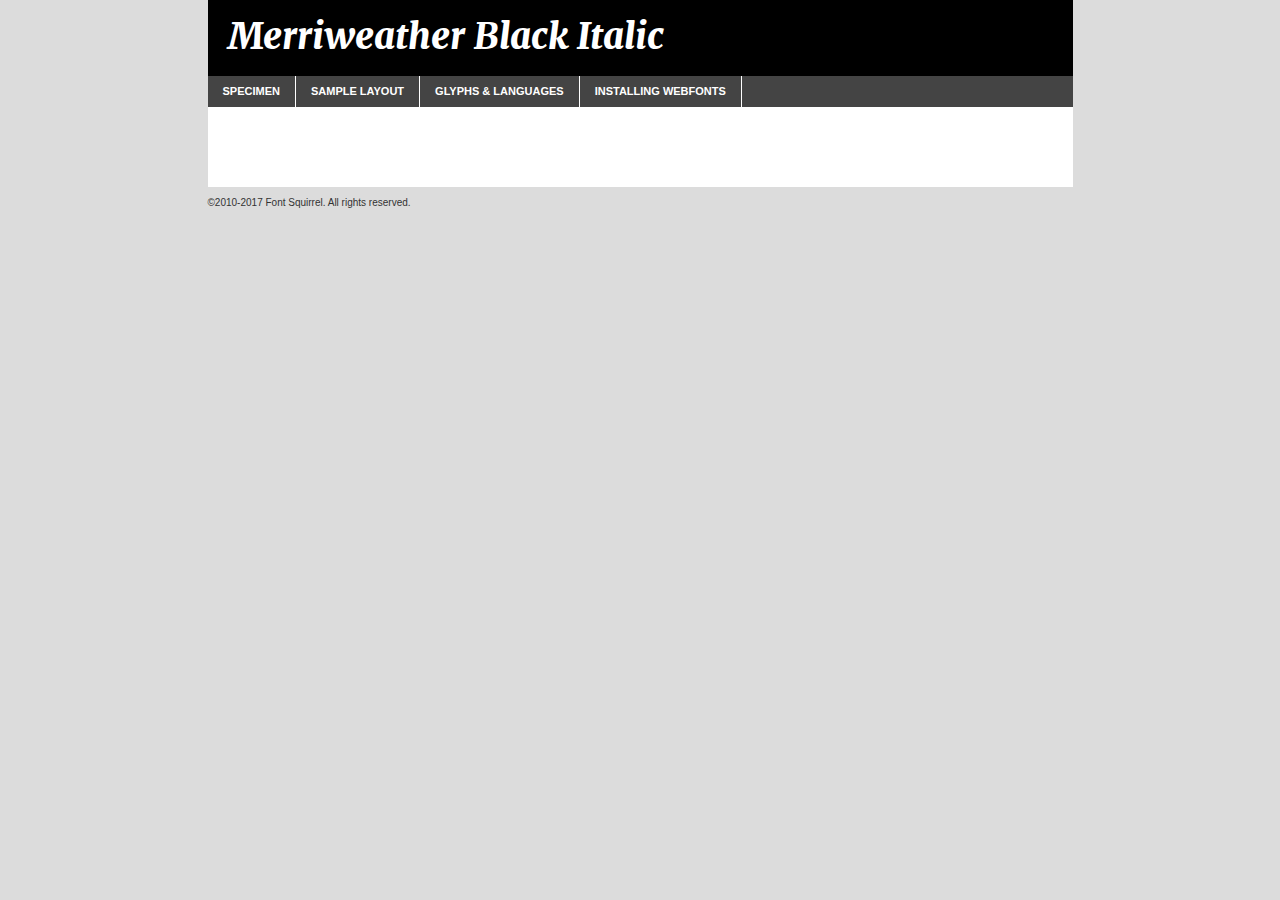
<file: Fonts/Merriweather/woffwoff2/merriweather-blackitalic-demo.html>
<!DOCTYPE html PUBLIC "-//W3C//DTD XHTML 1.0 Transitional//EN"
        "http://www.w3.org/TR/xhtml1/DTD/xhtml1-transitional.dtd">

<html xmlns="http://www.w3.org/1999/xhtml" xml:lang="en" lang="en">
<head>
    <meta http-equiv="Content-Type" content="text/html; charset=utf-8"/>
    <script src="http://ajax.googleapis.com/ajax/libs/jquery/1.7.2/jquery.min.js" type="text/javascript" charset="utf-8"></script>
    <script type="text/javascript">
		(function($) {
			$.fn.easyTabs = function(option) {
				var param = jQuery.extend({ fadeSpeed: 'fast', defaultContent: 1, activeClass: 'active' }, option);
				$(this).each(function() {
					var thisId = '#' + this.id;
					if ( param.defaultContent == '' )
					{
						param.defaultContent = 1;
					}
					if ( typeof param.defaultContent == 'number' )
					{
						var defaultTab = $(thisId + ' .tabs li:eq(' + (param.defaultContent - 1) + ') a').attr('href').substr(1);
					}
					else
					{
						var defaultTab = param.defaultContent;
					}
					$(thisId + ' .tabs li a').each(function() {
						var tabToHide = $(this).attr('href').substr(1);
						$('#' + tabToHide).addClass('easytabs-tab-content');
					});
					hideAll();
					changeContent(defaultTab);

					function hideAll() {$(thisId + ' .easytabs-tab-content').hide();}

					function changeContent(tabId)
					{
						hideAll();
						$(thisId + ' .tabs li').removeClass(param.activeClass);
						$(thisId + ' .tabs li a[href=#' + tabId + ']').closest('li').addClass(param.activeClass);
						if ( param.fadeSpeed != 'none' )
						{
							$(thisId + ' #' + tabId).fadeIn(param.fadeSpeed);
						}
						else
						{
							$(thisId + ' #' + tabId).show();
						}
					}

					$(thisId + ' .tabs li').click(function() {
						var tabId = $(this).find('a').attr('href').substr(1);
						changeContent(tabId);
						return false;
					});
				});
			}
		})(jQuery);
    </script>
    <link rel="stylesheet" href="specimen_files/specimen_stylesheet.css" type="text/css" charset="utf-8"/>
    <link rel="stylesheet" href="stylesheet.css" type="text/css" charset="utf-8"/>

    <style type="text/css">
        		body {
			font-family: 'merriweatherblack_italic';
        		}

            </style>

    <title>Merriweather Black Italic Specimen</title>


    <script type="text/javascript" charset="utf-8">
		$(document).ready(function() {
			$('#container').easyTabs({ defaultContent: 1 });
		});
    </script>
</head>

<body>
<div id="container">
    <div id="header">
		Merriweather Black Italic    </div>
    <ul class="tabs">
        <li><a href="#specimen">Specimen</a></li>
        <li><a href="#layout">Sample Layout</a></li>
		        <li><a href="#glyphs">Glyphs &amp; Languages</a></li>
        <li><a href="#installing">Installing Webfonts</a></li>

    </ul>

    <div id="main_content">


        <div id="specimen">

            <div class="section">
                <div class="grid12 firstcol">
                    <div class="huge">AaBb</div>
                </div>
            </div>

            <div class="section">
                <div class="glyph_range">A&#x200B;B&#x200b;C&#x200b;D&#x200b;E&#x200b;F&#x200b;G&#x200b;H&#x200b;I&#x200b;J&#x200b;K&#x200b;L&#x200b;M&#x200b;N&#x200b;O&#x200b;P&#x200b;Q&#x200b;R&#x200b;S&#x200b;T&#x200b;U&#x200b;V&#x200b;W&#x200b;X&#x200b;Y&#x200b;Z&#x200b;a&#x200b;b&#x200b;c&#x200b;d&#x200b;e&#x200b;f&#x200b;g&#x200b;h&#x200b;i&#x200b;j&#x200b;k&#x200b;l&#x200b;m&#x200b;n&#x200b;o&#x200b;p&#x200b;q&#x200b;r&#x200b;s&#x200b;t&#x200b;u&#x200b;v&#x200b;w&#x200b;x&#x200b;y&#x200b;z&#x200b;1&#x200b;2&#x200b;3&#x200b;4&#x200b;5&#x200b;6&#x200b;7&#x200b;8&#x200b;9&#x200b;0&#x200b;&amp;&#x200b;.&#x200b;,&#x200b;?&#x200b;!&#x200b;&#64;&#x200b;(&#x200b;)&#x200b;#&#x200b;$&#x200b;%&#x200b;*&#x200b;+&#x200b;-&#x200b;=&#x200b;:&#x200b;;</div>
            </div>
            <div class="section">
                <div class="grid12 firstcol">
                    <table class="sample_table">
                        <tr>
                            <td>10</td>
                            <td class="size10">abcdefghijklmnopqrstuvwxyzABCDEFGHIJKLMNOPQRSTUVWXYZ0123456789abcdefghijklmnopqrstuvwxyzABCDEFGHIJKLMNOPQRSTUVWXYZ0123456789abcdefghijklmnopqrstuvwxyzABCDEFGHIJKLMNOPQRSTUVWXYZ</td>
                        </tr>
                        <tr>
                            <td>11</td>
                            <td class="size11">abcdefghijklmnopqrstuvwxyzABCDEFGHIJKLMNOPQRSTUVWXYZ0123456789abcdefghijklmnopqrstuvwxyzABCDEFGHIJKLMNOPQRSTUVWXYZ0123456789abcdefghijklmnopqrstuvwxyzABCDEFGHIJKLMNOPQRSTUVWXYZ</td>
                        </tr>
                        <tr>
                            <td>12</td>
                            <td class="size12">abcdefghijklmnopqrstuvwxyzABCDEFGHIJKLMNOPQRSTUVWXYZ0123456789abcdefghijklmnopqrstuvwxyzABCDEFGHIJKLMNOPQRSTUVWXYZ0123456789abcdefghijklmnopqrstuvwxyzABCDEFGHIJKLMNOPQRSTUVWXYZ</td>
                        </tr>
                        <tr>
                            <td>13</td>
                            <td class="size13">abcdefghijklmnopqrstuvwxyzABCDEFGHIJKLMNOPQRSTUVWXYZ0123456789abcdefghijklmnopqrstuvwxyzABCDEFGHIJKLMNOPQRSTUVWXYZ0123456789abcdefghijklmnopqrstuvwxyzABCDEFGHIJKLMNOPQRSTUVWXYZ</td>
                        </tr>
                        <tr>
                            <td>14</td>
                            <td class="size14">abcdefghijklmnopqrstuvwxyzABCDEFGHIJKLMNOPQRSTUVWXYZ0123456789abcdefghijklmnopqrstuvwxyzABCDEFGHIJKLMNOPQRSTUVWXYZ0123456789abcdefghijklmnopqrstuvwxyzABCDEFGHIJKLMNOPQRSTUVWXYZ</td>
                        </tr>
                        <tr>
                            <td>16</td>
                            <td class="size16">abcdefghijklmnopqrstuvwxyzABCDEFGHIJKLMNOPQRSTUVWXYZ0123456789abcdefghijklmnopqrstuvwxyzABCDEFGHIJKLMNOPQRSTUVWXYZ</td>
                        </tr>
                        <tr>
                            <td>18</td>
                            <td class="size18">abcdefghijklmnopqrstuvwxyzABCDEFGHIJKLMNOPQRSTUVWXYZ0123456789abcdefghijklmnopqrstuvwxyzABCDEFGHIJKLMNOPQRSTUVWXYZ</td>
                        </tr>
                        <tr>
                            <td>20</td>
                            <td class="size20">abcdefghijklmnopqrstuvwxyzABCDEFGHIJKLMNOPQRSTUVWXYZ0123456789abcdefghijklmnopqrstuvwxyzABCDEFGHIJKLMNOPQRSTUVWXYZ</td>
                        </tr>
                        <tr>
                            <td>24</td>
                            <td class="size24">abcdefghijklmnopqrstuvwxyzABCDEFGHIJKLMNOPQRSTUVWXYZ0123456789abcdefghijklmnopqrstuvwxyzABCDEFGHIJKLMNOPQRSTUVWXYZ</td>
                        </tr>
                        <tr>
                            <td>30</td>
                            <td class="size30">abcdefghijklmnopqrstuvwxyzABCDEFGHIJKLMNOPQRSTUVWXYZ0123456789abcdefghijklmnopqrstuvwxyzABCDEFGHIJKLMNOPQRSTUVWXYZ</td>
                        </tr>
                        <tr>
                            <td>36</td>
                            <td class="size36">abcdefghijklmnopqrstuvwxyzABCDEFGHIJKLMNOPQRSTUVWXYZ0123456789abcdefghijklmnopqrstuvwxyzABCDEFGHIJKLMNOPQRSTUVWXYZ</td>
                        </tr>
                        <tr>
                            <td>48</td>
                            <td class="size48">abcdefghijklmnopqrstuvwxyzABCDEFGHIJKLMNOPQRSTUVWXYZ0123456789abcdefghijklmnopqrstuvwxyzABCDEFGHIJKLMNOPQRSTUVWXYZ</td>
                        </tr>
                        <tr>
                            <td>60</td>
                            <td class="size60">abcdefghijklmnopqrstuvwxyzABCDEFGHIJKLMNOPQRSTUVWXYZ0123456789abcdefghijklmnopqrstuvwxyzABCDEFGHIJKLMNOPQRSTUVWXYZ</td>
                        </tr>
                        <tr>
                            <td>72</td>
                            <td class="size72">abcdefghijklmnopqrstuvwxyzABCDEFGHIJKLMNOPQRSTUVWXYZ0123456789abcdefghijklmnopqrstuvwxyzABCDEFGHIJKLMNOPQRSTUVWXYZ</td>
                        </tr>
                        <tr>
                            <td>90</td>
                            <td class="size90">abcdefghijklmnopqrstuvwxyzABCDEFGHIJKLMNOPQRSTUVWXYZ0123456789abcdefghijklmnopqrstuvwxyzABCDEFGHIJKLMNOPQRSTUVWXYZ</td>
                        </tr>
                    </table>

                </div>

            </div>


            <div class="section" id="bodycomparison">


                <div id="xheight">
                    <div class="fontbody">&#x25FC;&#x25FC;&#x25FC;&#x25FC;&#x25FC;&#x25FC;&#x25FC;&#x25FC;&#x25FC;&#x25FC;&#x25FC;&#x25FC;&#x25FC;&#x25FC;&#x25FC;&#x25FC;&#x25FC;&#x25FC;&#x25FC;&#x25FC;&#x25FC;&#x25FC;&#x25FC;&#x25FC;&#x25FC;&#x25FC;&#x25FC;&#x25FC;&#x25FC;&#x25FC;&#x25FC;&#x25FC;&#x25FC;&#x25FC;&#x25FC;&#x25FC;&#x25FC;&#x25FC;&#x25FC;&#x25FC;&#x25FC;&#x25FC;&#x25FC;&#x25FC;&#x25FC;&#x25FC;&#x25FC;&#x25FC;&#x25FC;&#x25FC;&#x25FC;&#x25FC;&#x25FC;&#x25FC;&#x25FC;&#x25FC;&#x25FC;&#x25FC;&#x25FC;&#x25FC;&#x25FC;&#x25FC;&#x25FC;&#x25FC;&#x25FC;&#x25FC;&#x25FC;&#x25FC;&#x25FC;&#x25FC;&#x25FC;&#x25FC;&#x25FC;&#x25FC;&#x25FC;&#x25FC;&#x25FC;&#x25FC;&#x25FC;&#x25FC;&#x25FC;&#x25FC;&#x25FC;&#x25FC;&#x25FC;&#x25FC;&#x25FC;&#x25FC;&#x25FC;&#x25FC;&#x25FC;&#x25FC;&#x25FC;&#x25FC;&#x25FC;&#x25FC;&#x25FC;&#x25FC;&#x25FC;body</div>
                    <div class="arialbody">body</div>
                    <div class="verdanabody">body</div>
                    <div class="georgiabody">body</div>
                </div>
                <div class="fontbody" style="z-index:1">
                    body<span>Merriweather Black Italic</span>
                </div>
                <div class="arialbody" style="z-index:1">
                    body<span>Arial</span>
                </div>
                <div class="verdanabody" style="z-index:1">
                    body<span>Verdana</span>
                </div>
                <div class="georgiabody" style="z-index:1">
                    body<span>Georgia</span>
                </div>


            </div>


            <div class="section psample psample_row1" id="">

                <div class="grid2 firstcol">
                    <p class="size10"><span>10.</span>Aenean lacinia bibendum nulla sed consectetur. Fusce dapibus, tellus ac cursus commodo, tortor mauris condimentum nibh, ut fermentum massa justo sit amet risus. Nullam id dolor id nibh ultricies vehicula ut id elit. Cum sociis natoque penatibus et magnis dis parturient montes, nascetur ridiculus mus. Nulla vitae elit libero, a pharetra augue.</p>

                </div>
                <div class="grid3">
                    <p class="size11"><span>11.</span>Aenean lacinia bibendum nulla sed consectetur. Fusce dapibus, tellus ac cursus commodo, tortor mauris condimentum nibh, ut fermentum massa justo sit amet risus. Nullam id dolor id nibh ultricies vehicula ut id elit. Cum sociis natoque penatibus et magnis dis parturient montes, nascetur ridiculus mus. Nulla vitae elit libero, a pharetra augue.</p>

                </div>
                <div class="grid3">
                    <p class="size12"><span>12.</span>Aenean lacinia bibendum nulla sed consectetur. Fusce dapibus, tellus ac cursus commodo, tortor mauris condimentum nibh, ut fermentum massa justo sit amet risus. Nullam id dolor id nibh ultricies vehicula ut id elit. Cum sociis natoque penatibus et magnis dis parturient montes, nascetur ridiculus mus. Nulla vitae elit libero, a pharetra augue.</p>

                </div>
                <div class="grid4">
                    <p class="size13"><span>13.</span>Aenean lacinia bibendum nulla sed consectetur. Fusce dapibus, tellus ac cursus commodo, tortor mauris condimentum nibh, ut fermentum massa justo sit amet risus. Nullam id dolor id nibh ultricies vehicula ut id elit. Cum sociis natoque penatibus et magnis dis parturient montes, nascetur ridiculus mus. Nulla vitae elit libero, a pharetra augue.</p>

                </div>
                <div class="white_blend"></div>

            </div>
            <div class="section psample psample_row2" id="">
                <div class="grid3 firstcol">
                    <p class="size14"><span>14.</span>Aenean lacinia bibendum nulla sed consectetur. Fusce dapibus, tellus ac cursus commodo, tortor mauris condimentum nibh, ut fermentum massa justo sit amet risus. Nullam id dolor id nibh ultricies vehicula ut id elit. Cum sociis natoque penatibus et magnis dis parturient montes, nascetur ridiculus mus. Nulla vitae elit libero, a pharetra augue.</p>

                </div>
                <div class="grid4">
                    <p class="size16"><span>16.</span>Aenean lacinia bibendum nulla sed consectetur. Fusce dapibus, tellus ac cursus commodo, tortor mauris condimentum nibh, ut fermentum massa justo sit amet risus. Nullam id dolor id nibh ultricies vehicula ut id elit. Cum sociis natoque penatibus et magnis dis parturient montes, nascetur ridiculus mus. Nulla vitae elit libero, a pharetra augue.</p>

                </div>
                <div class="grid5">
                    <p class="size18"><span>18.</span>Aenean lacinia bibendum nulla sed consectetur. Fusce dapibus, tellus ac cursus commodo, tortor mauris condimentum nibh, ut fermentum massa justo sit amet risus. Nullam id dolor id nibh ultricies vehicula ut id elit. Cum sociis natoque penatibus et magnis dis parturient montes, nascetur ridiculus mus. Nulla vitae elit libero, a pharetra augue.</p>

                </div>

                <div class="white_blend"></div>

            </div>

            <div class="section psample psample_row3" id="">
                <div class="grid5 firstcol">
                    <p class="size20"><span>20.</span>Aenean lacinia bibendum nulla sed consectetur. Fusce dapibus, tellus ac cursus commodo, tortor mauris condimentum nibh, ut fermentum massa justo sit amet risus. Nullam id dolor id nibh ultricies vehicula ut id elit. Cum sociis natoque penatibus et magnis dis parturient montes, nascetur ridiculus mus. Nulla vitae elit libero, a pharetra augue.</p>
                </div>
                <div class="grid7">
                    <p class="size24"><span>24.</span>Aenean lacinia bibendum nulla sed consectetur. Fusce dapibus, tellus ac cursus commodo, tortor mauris condimentum nibh, ut fermentum massa justo sit amet risus. Nullam id dolor id nibh ultricies vehicula ut id elit. Cum sociis natoque penatibus et magnis dis parturient montes, nascetur ridiculus mus. Nulla vitae elit libero, a pharetra augue.</p>
                </div>

                <div class="white_blend"></div>

            </div>

            <div class="section psample psample_row4" id="">
                <div class="grid12 firstcol">
                    <p class="size30"><span>30.</span>Aenean lacinia bibendum nulla sed consectetur. Fusce dapibus, tellus ac cursus commodo, tortor mauris condimentum nibh, ut fermentum massa justo sit amet risus. Nullam id dolor id nibh ultricies vehicula ut id elit. Cum sociis natoque penatibus et magnis dis parturient montes, nascetur ridiculus mus. Nulla vitae elit libero, a pharetra augue.</p>
                </div>
                <div class="white_blend"></div>

            </div>


            <div class="section psample psample_row1 fullreverse">
                <div class="grid2 firstcol">
                    <p class="size10"><span>10.</span>Aenean lacinia bibendum nulla sed consectetur. Fusce dapibus, tellus ac cursus commodo, tortor mauris condimentum nibh, ut fermentum massa justo sit amet risus. Nullam id dolor id nibh ultricies vehicula ut id elit. Cum sociis natoque penatibus et magnis dis parturient montes, nascetur ridiculus mus. Nulla vitae elit libero, a pharetra augue.</p>

                </div>
                <div class="grid3">
                    <p class="size11"><span>11.</span>Aenean lacinia bibendum nulla sed consectetur. Fusce dapibus, tellus ac cursus commodo, tortor mauris condimentum nibh, ut fermentum massa justo sit amet risus. Nullam id dolor id nibh ultricies vehicula ut id elit. Cum sociis natoque penatibus et magnis dis parturient montes, nascetur ridiculus mus. Nulla vitae elit libero, a pharetra augue.</p>

                </div>
                <div class="grid3">
                    <p class="size12"><span>12.</span>Aenean lacinia bibendum nulla sed consectetur. Fusce dapibus, tellus ac cursus commodo, tortor mauris condimentum nibh, ut fermentum massa justo sit amet risus. Nullam id dolor id nibh ultricies vehicula ut id elit. Cum sociis natoque penatibus et magnis dis parturient montes, nascetur ridiculus mus. Nulla vitae elit libero, a pharetra augue.</p>

                </div>
                <div class="grid4">
                    <p class="size13"><span>13.</span>Aenean lacinia bibendum nulla sed consectetur. Fusce dapibus, tellus ac cursus commodo, tortor mauris condimentum nibh, ut fermentum massa justo sit amet risus. Nullam id dolor id nibh ultricies vehicula ut id elit. Cum sociis natoque penatibus et magnis dis parturient montes, nascetur ridiculus mus. Nulla vitae elit libero, a pharetra augue.</p>

                </div>
                <div class="black_blend"></div>

            </div>

            <div class="section psample psample_row2 fullreverse">
                <div class="grid3 firstcol">
                    <p class="size14"><span>14.</span>Aenean lacinia bibendum nulla sed consectetur. Fusce dapibus, tellus ac cursus commodo, tortor mauris condimentum nibh, ut fermentum massa justo sit amet risus. Nullam id dolor id nibh ultricies vehicula ut id elit. Cum sociis natoque penatibus et magnis dis parturient montes, nascetur ridiculus mus. Nulla vitae elit libero, a pharetra augue.</p>

                </div>
                <div class="grid4">
                    <p class="size16"><span>16.</span>Aenean lacinia bibendum nulla sed consectetur. Fusce dapibus, tellus ac cursus commodo, tortor mauris condimentum nibh, ut fermentum massa justo sit amet risus. Nullam id dolor id nibh ultricies vehicula ut id elit. Cum sociis natoque penatibus et magnis dis parturient montes, nascetur ridiculus mus. Nulla vitae elit libero, a pharetra augue.</p>

                </div>
                <div class="grid5">
                    <p class="size18"><span>18.</span>Aenean lacinia bibendum nulla sed consectetur. Fusce dapibus, tellus ac cursus commodo, tortor mauris condimentum nibh, ut fermentum massa justo sit amet risus. Nullam id dolor id nibh ultricies vehicula ut id elit. Cum sociis natoque penatibus et magnis dis parturient montes, nascetur ridiculus mus. Nulla vitae elit libero, a pharetra augue.</p>

                </div>
                <div class="black_blend"></div>

            </div>

            <div class="section psample fullreverse psample_row3" id="">
                <div class="grid5 firstcol">
                    <p class="size20"><span>20.</span>Aenean lacinia bibendum nulla sed consectetur. Fusce dapibus, tellus ac cursus commodo, tortor mauris condimentum nibh, ut fermentum massa justo sit amet risus. Nullam id dolor id nibh ultricies vehicula ut id elit. Cum sociis natoque penatibus et magnis dis parturient montes, nascetur ridiculus mus. Nulla vitae elit libero, a pharetra augue.</p>
                </div>
                <div class="grid7">
                    <p class="size24"><span>24.</span>Aenean lacinia bibendum nulla sed consectetur. Fusce dapibus, tellus ac cursus commodo, tortor mauris condimentum nibh, ut fermentum massa justo sit amet risus. Nullam id dolor id nibh ultricies vehicula ut id elit. Cum sociis natoque penatibus et magnis dis parturient montes, nascetur ridiculus mus. Nulla vitae elit libero, a pharetra augue.</p>
                </div>

                <div class="black_blend"></div>

            </div>

            <div class="section psample fullreverse psample_row4" id="" style="border-bottom: 20px #000 solid;">
                <div class="grid12 firstcol">
                    <p class="size30"><span>30.</span>Aenean lacinia bibendum nulla sed consectetur. Fusce dapibus, tellus ac cursus commodo, tortor mauris condimentum nibh, ut fermentum massa justo sit amet risus. Nullam id dolor id nibh ultricies vehicula ut id elit. Cum sociis natoque penatibus et magnis dis parturient montes, nascetur ridiculus mus. Nulla vitae elit libero, a pharetra augue.</p>
                </div>
                <div class="black_blend"></div>

            </div>


        </div>

        <div id="layout">

            <div class="section">

                <div class="grid12 firstcol">
                    <h1>Lorem Ipsum Dolor</h1>
                    <h2>Etiam porta sem malesuada magna mollis euismod</h2>

                    <p class="byline">By <a href="#link">Aenean Lacinia</a></p>
                </div>
            </div>
            <div class="section">
                <div class="grid8 firstcol">
                    <p class="large">Donec sed odio dui. Morbi leo risus, porta ac consectetur ac, vestibulum at eros. Fusce dapibus, tellus ac cursus commodo, tortor mauris condimentum nibh, ut fermentum massa justo sit amet risus. </p>


                    <h3>Pellentesque ornare sem</h3>

                    <p>Maecenas sed diam eget risus varius blandit sit amet non magna. Maecenas faucibus mollis interdum. Donec ullamcorper nulla non metus auctor fringilla. Nullam id dolor id nibh ultricies vehicula ut id elit. Nullam id dolor id nibh ultricies vehicula ut id elit. </p>

                    <p>Aenean eu leo quam. Pellentesque ornare sem lacinia quam venenatis vestibulum. Lorem ipsum dolor sit amet, consectetur adipiscing elit. Cum sociis natoque penatibus et magnis dis parturient montes, nascetur ridiculus mus. </p>

                    <p>Nulla vitae elit libero, a pharetra augue. Praesent commodo cursus magna, vel scelerisque nisl consectetur et. Aenean lacinia bibendum nulla sed consectetur. </p>

                    <p>Nullam quis risus eget urna mollis ornare vel eu leo. Nullam quis risus eget urna mollis ornare vel eu leo. Maecenas sed diam eget risus varius blandit sit amet non magna. Donec ullamcorper nulla non metus auctor fringilla. </p>

                    <h3>Cras mattis consectetur</h3>

                    <p>Aenean eu leo quam. Pellentesque ornare sem lacinia quam venenatis vestibulum. Aenean lacinia bibendum nulla sed consectetur. Integer posuere erat a ante venenatis dapibus posuere velit aliquet. Cras mattis consectetur purus sit amet fermentum. </p>

                    <p>Nullam id dolor id nibh ultricies vehicula ut id elit. Nullam quis risus eget urna mollis ornare vel eu leo. Cras mattis consectetur purus sit amet fermentum.</p>
                </div>

                <div class="grid4 sidebar">

                    <div class="box reverse">
                        <p class="last">Nullam quis risus eget urna mollis ornare vel eu leo. Donec ullamcorper nulla non metus auctor fringilla. Cras mattis consectetur purus sit amet fermentum. Sed posuere consectetur est at lobortis. Lorem ipsum dolor sit amet, consectetur adipiscing elit. </p>
                    </div>

                    <p class="caption">Maecenas sed diam eget risus varius.</p>

                    <p>Vestibulum id ligula porta felis euismod semper. Integer posuere erat a ante venenatis dapibus posuere velit aliquet. Vestibulum id ligula porta felis euismod semper. Sed posuere consectetur est at lobortis. Maecenas sed diam eget risus varius blandit sit amet non magna. Fusce dapibus, tellus ac cursus commodo, tortor mauris condimentum nibh, ut fermentum massa justo sit amet risus. </p>


                    <p>Duis mollis, est non commodo luctus, nisi erat porttitor ligula, eget lacinia odio sem nec elit. Aenean lacinia bibendum nulla sed consectetur. Vivamus sagittis lacus vel augue laoreet rutrum faucibus dolor auctor. Aenean lacinia bibendum nulla sed consectetur. Nullam quis risus eget urna mollis ornare vel eu leo. </p>

                    <p>Praesent commodo cursus magna, vel scelerisque nisl consectetur et. Donec ullamcorper nulla non metus auctor fringilla. Maecenas faucibus mollis interdum. Fusce dapibus, tellus ac cursus commodo, tortor mauris condimentum nibh, ut fermentum massa justo sit amet risus. </p>

                </div>
            </div>

        </div>


		

        <div id="glyphs">
            <div class="section">
                <div class="grid12 firstcol">

                    <h1>Language Support</h1>
                    <p>The subset of Merriweather Black Italic in this kit supports the following languages:<br/>

						Albanian, Basque, Breton, Chamorro, Danish, Dutch, English, Faroese, Finnish, French, Frisian, Galician, German, Icelandic, Italian, Malagasy, Norwegian, Portuguese, Spanish, Alsatian, Aragonese, Arapaho, Arrernte, Asturian, Aymara, Bislama, Cebuano, Corsican, Fijian, French_creole, Genoese, Gilbertese, Greenlandic, Haitian_creole, Hiligaynon, Hmong, Hopi, Ibanag, Iloko_ilokano, Indonesian, Interglossa_glosa, Interlingua, Irish_gaelic, Jerriais, Lojban, Lombard, Luxembourgeois, Manx, Mohawk, Norfolk_pitcairnese, Occitan, Oromo, Pangasinan, Papiamento, Piedmontese, Potawatomi, Rhaeto-romance, Romansh, Rotokas, Sami_lule, Samoan, Sardinian, Scots_gaelic, Seychelles_creole, Shona, Sicilian, Somali, Southern_ndebele, Swahili, Swati_swazi, Tagalog_filipino_pilipino, Tetum, Tok_pisin, Uyghur_latinized, Volapuk, Walloon, Warlpiri, Xhosa, Yapese, Zulu, Latinbasic, Ubasic, Demo                    </p>
                    <h1>Glyph Chart</h1>
                    <p>The subset of Merriweather Black Italic in this kit includes all the glyphs listed below. Unicode entities are included above each glyph to help you insert individual characters into your layout.</p>
                    <div id="glyph_chart">

																																	                                <div><p>&amp;#13;</p>&#13;</div>
																				                                <div><p>&amp;#32;</p>&#32;</div>
																				                                <div><p>&amp;#33;</p>&#33;</div>
																				                                <div><p>&amp;#34;</p>&#34;</div>
																				                                <div><p>&amp;#35;</p>&#35;</div>
																				                                <div><p>&amp;#36;</p>&#36;</div>
																				                                <div><p>&amp;#37;</p>&#37;</div>
																				                                <div><p>&amp;#38;</p>&#38;</div>
																				                                <div><p>&amp;#39;</p>&#39;</div>
																				                                <div><p>&amp;#40;</p>&#40;</div>
																				                                <div><p>&amp;#41;</p>&#41;</div>
																				                                <div><p>&amp;#42;</p>&#42;</div>
																				                                <div><p>&amp;#43;</p>&#43;</div>
																				                                <div><p>&amp;#44;</p>&#44;</div>
																				                                <div><p>&amp;#45;</p>&#45;</div>
																				                                <div><p>&amp;#46;</p>&#46;</div>
																				                                <div><p>&amp;#47;</p>&#47;</div>
																				                                <div><p>&amp;#48;</p>&#48;</div>
																				                                <div><p>&amp;#49;</p>&#49;</div>
																				                                <div><p>&amp;#50;</p>&#50;</div>
																				                                <div><p>&amp;#51;</p>&#51;</div>
																				                                <div><p>&amp;#52;</p>&#52;</div>
																				                                <div><p>&amp;#53;</p>&#53;</div>
																				                                <div><p>&amp;#54;</p>&#54;</div>
																				                                <div><p>&amp;#55;</p>&#55;</div>
																				                                <div><p>&amp;#56;</p>&#56;</div>
																				                                <div><p>&amp;#57;</p>&#57;</div>
																				                                <div><p>&amp;#58;</p>&#58;</div>
																				                                <div><p>&amp;#59;</p>&#59;</div>
																				                                <div><p>&amp;#60;</p>&#60;</div>
																				                                <div><p>&amp;#61;</p>&#61;</div>
																				                                <div><p>&amp;#62;</p>&#62;</div>
																				                                <div><p>&amp;#63;</p>&#63;</div>
																				                                <div><p>&amp;#64;</p>&#64;</div>
																				                                <div><p>&amp;#65;</p>&#65;</div>
																				                                <div><p>&amp;#66;</p>&#66;</div>
																				                                <div><p>&amp;#67;</p>&#67;</div>
																				                                <div><p>&amp;#68;</p>&#68;</div>
																				                                <div><p>&amp;#69;</p>&#69;</div>
																				                                <div><p>&amp;#70;</p>&#70;</div>
																				                                <div><p>&amp;#71;</p>&#71;</div>
																				                                <div><p>&amp;#72;</p>&#72;</div>
																				                                <div><p>&amp;#73;</p>&#73;</div>
																				                                <div><p>&amp;#74;</p>&#74;</div>
																				                                <div><p>&amp;#75;</p>&#75;</div>
																				                                <div><p>&amp;#76;</p>&#76;</div>
																				                                <div><p>&amp;#77;</p>&#77;</div>
																				                                <div><p>&amp;#78;</p>&#78;</div>
																				                                <div><p>&amp;#79;</p>&#79;</div>
																				                                <div><p>&amp;#80;</p>&#80;</div>
																				                                <div><p>&amp;#81;</p>&#81;</div>
																				                                <div><p>&amp;#82;</p>&#82;</div>
																				                                <div><p>&amp;#83;</p>&#83;</div>
																				                                <div><p>&amp;#84;</p>&#84;</div>
																				                                <div><p>&amp;#85;</p>&#85;</div>
																				                                <div><p>&amp;#86;</p>&#86;</div>
																				                                <div><p>&amp;#87;</p>&#87;</div>
																				                                <div><p>&amp;#88;</p>&#88;</div>
																				                                <div><p>&amp;#89;</p>&#89;</div>
																				                                <div><p>&amp;#90;</p>&#90;</div>
																				                                <div><p>&amp;#91;</p>&#91;</div>
																				                                <div><p>&amp;#92;</p>&#92;</div>
																				                                <div><p>&amp;#93;</p>&#93;</div>
																				                                <div><p>&amp;#94;</p>&#94;</div>
																				                                <div><p>&amp;#95;</p>&#95;</div>
																				                                <div><p>&amp;#96;</p>&#96;</div>
																				                                <div><p>&amp;#97;</p>&#97;</div>
																				                                <div><p>&amp;#98;</p>&#98;</div>
																				                                <div><p>&amp;#99;</p>&#99;</div>
																				                                <div><p>&amp;#100;</p>&#100;</div>
																				                                <div><p>&amp;#101;</p>&#101;</div>
																				                                <div><p>&amp;#102;</p>&#102;</div>
																				                                <div><p>&amp;#103;</p>&#103;</div>
																				                                <div><p>&amp;#104;</p>&#104;</div>
																				                                <div><p>&amp;#105;</p>&#105;</div>
																				                                <div><p>&amp;#106;</p>&#106;</div>
																				                                <div><p>&amp;#107;</p>&#107;</div>
																				                                <div><p>&amp;#108;</p>&#108;</div>
																				                                <div><p>&amp;#109;</p>&#109;</div>
																				                                <div><p>&amp;#110;</p>&#110;</div>
																				                                <div><p>&amp;#111;</p>&#111;</div>
																				                                <div><p>&amp;#112;</p>&#112;</div>
																				                                <div><p>&amp;#113;</p>&#113;</div>
																				                                <div><p>&amp;#114;</p>&#114;</div>
																				                                <div><p>&amp;#115;</p>&#115;</div>
																				                                <div><p>&amp;#116;</p>&#116;</div>
																				                                <div><p>&amp;#117;</p>&#117;</div>
																				                                <div><p>&amp;#118;</p>&#118;</div>
																				                                <div><p>&amp;#119;</p>&#119;</div>
																				                                <div><p>&amp;#120;</p>&#120;</div>
																				                                <div><p>&amp;#121;</p>&#121;</div>
																				                                <div><p>&amp;#122;</p>&#122;</div>
																				                                <div><p>&amp;#123;</p>&#123;</div>
																				                                <div><p>&amp;#124;</p>&#124;</div>
																				                                <div><p>&amp;#125;</p>&#125;</div>
																				                                <div><p>&amp;#126;</p>&#126;</div>
																				                                <div><p>&amp;#160;</p>&#160;</div>
																				                                <div><p>&amp;#161;</p>&#161;</div>
																				                                <div><p>&amp;#162;</p>&#162;</div>
																				                                <div><p>&amp;#163;</p>&#163;</div>
																				                                <div><p>&amp;#164;</p>&#164;</div>
																				                                <div><p>&amp;#165;</p>&#165;</div>
																				                                <div><p>&amp;#166;</p>&#166;</div>
																				                                <div><p>&amp;#167;</p>&#167;</div>
																				                                <div><p>&amp;#168;</p>&#168;</div>
																				                                <div><p>&amp;#169;</p>&#169;</div>
																				                                <div><p>&amp;#170;</p>&#170;</div>
																				                                <div><p>&amp;#171;</p>&#171;</div>
																				                                <div><p>&amp;#172;</p>&#172;</div>
																				                                <div><p>&amp;#173;</p>&#173;</div>
																				                                <div><p>&amp;#174;</p>&#174;</div>
																				                                <div><p>&amp;#175;</p>&#175;</div>
																				                                <div><p>&amp;#176;</p>&#176;</div>
																				                                <div><p>&amp;#177;</p>&#177;</div>
																				                                <div><p>&amp;#178;</p>&#178;</div>
																				                                <div><p>&amp;#179;</p>&#179;</div>
																				                                <div><p>&amp;#180;</p>&#180;</div>
																				                                <div><p>&amp;#181;</p>&#181;</div>
																				                                <div><p>&amp;#182;</p>&#182;</div>
																				                                <div><p>&amp;#183;</p>&#183;</div>
																				                                <div><p>&amp;#184;</p>&#184;</div>
																				                                <div><p>&amp;#185;</p>&#185;</div>
																				                                <div><p>&amp;#186;</p>&#186;</div>
																				                                <div><p>&amp;#187;</p>&#187;</div>
																				                                <div><p>&amp;#188;</p>&#188;</div>
																				                                <div><p>&amp;#189;</p>&#189;</div>
																				                                <div><p>&amp;#190;</p>&#190;</div>
																				                                <div><p>&amp;#191;</p>&#191;</div>
																				                                <div><p>&amp;#192;</p>&#192;</div>
																				                                <div><p>&amp;#193;</p>&#193;</div>
																				                                <div><p>&amp;#194;</p>&#194;</div>
																				                                <div><p>&amp;#195;</p>&#195;</div>
																				                                <div><p>&amp;#196;</p>&#196;</div>
																				                                <div><p>&amp;#197;</p>&#197;</div>
																				                                <div><p>&amp;#198;</p>&#198;</div>
																				                                <div><p>&amp;#199;</p>&#199;</div>
																				                                <div><p>&amp;#200;</p>&#200;</div>
																				                                <div><p>&amp;#201;</p>&#201;</div>
																				                                <div><p>&amp;#202;</p>&#202;</div>
																				                                <div><p>&amp;#203;</p>&#203;</div>
																				                                <div><p>&amp;#204;</p>&#204;</div>
																				                                <div><p>&amp;#205;</p>&#205;</div>
																				                                <div><p>&amp;#206;</p>&#206;</div>
																				                                <div><p>&amp;#207;</p>&#207;</div>
																				                                <div><p>&amp;#208;</p>&#208;</div>
																				                                <div><p>&amp;#209;</p>&#209;</div>
																				                                <div><p>&amp;#210;</p>&#210;</div>
																				                                <div><p>&amp;#211;</p>&#211;</div>
																				                                <div><p>&amp;#212;</p>&#212;</div>
																				                                <div><p>&amp;#213;</p>&#213;</div>
																				                                <div><p>&amp;#214;</p>&#214;</div>
																				                                <div><p>&amp;#215;</p>&#215;</div>
																				                                <div><p>&amp;#216;</p>&#216;</div>
																				                                <div><p>&amp;#217;</p>&#217;</div>
																				                                <div><p>&amp;#218;</p>&#218;</div>
																				                                <div><p>&amp;#219;</p>&#219;</div>
																				                                <div><p>&amp;#220;</p>&#220;</div>
																				                                <div><p>&amp;#221;</p>&#221;</div>
																				                                <div><p>&amp;#222;</p>&#222;</div>
																				                                <div><p>&amp;#223;</p>&#223;</div>
																				                                <div><p>&amp;#224;</p>&#224;</div>
																				                                <div><p>&amp;#225;</p>&#225;</div>
																				                                <div><p>&amp;#226;</p>&#226;</div>
																				                                <div><p>&amp;#227;</p>&#227;</div>
																				                                <div><p>&amp;#228;</p>&#228;</div>
																				                                <div><p>&amp;#229;</p>&#229;</div>
																				                                <div><p>&amp;#230;</p>&#230;</div>
																				                                <div><p>&amp;#231;</p>&#231;</div>
																				                                <div><p>&amp;#232;</p>&#232;</div>
																				                                <div><p>&amp;#233;</p>&#233;</div>
																				                                <div><p>&amp;#234;</p>&#234;</div>
																				                                <div><p>&amp;#235;</p>&#235;</div>
																				                                <div><p>&amp;#236;</p>&#236;</div>
																				                                <div><p>&amp;#237;</p>&#237;</div>
																				                                <div><p>&amp;#238;</p>&#238;</div>
																				                                <div><p>&amp;#239;</p>&#239;</div>
																				                                <div><p>&amp;#240;</p>&#240;</div>
																				                                <div><p>&amp;#241;</p>&#241;</div>
																				                                <div><p>&amp;#242;</p>&#242;</div>
																				                                <div><p>&amp;#243;</p>&#243;</div>
																				                                <div><p>&amp;#244;</p>&#244;</div>
																				                                <div><p>&amp;#245;</p>&#245;</div>
																				                                <div><p>&amp;#246;</p>&#246;</div>
																				                                <div><p>&amp;#247;</p>&#247;</div>
																				                                <div><p>&amp;#248;</p>&#248;</div>
																				                                <div><p>&amp;#249;</p>&#249;</div>
																				                                <div><p>&amp;#250;</p>&#250;</div>
																				                                <div><p>&amp;#251;</p>&#251;</div>
																				                                <div><p>&amp;#252;</p>&#252;</div>
																				                                <div><p>&amp;#253;</p>&#253;</div>
																				                                <div><p>&amp;#254;</p>&#254;</div>
																				                                <div><p>&amp;#255;</p>&#255;</div>
																				                                <div><p>&amp;#338;</p>&#338;</div>
																				                                <div><p>&amp;#339;</p>&#339;</div>
																				                                <div><p>&amp;#376;</p>&#376;</div>
																				                                <div><p>&amp;#710;</p>&#710;</div>
																				                                <div><p>&amp;#732;</p>&#732;</div>
																				                                <div><p>&amp;#8192;</p>&#8192;</div>
																				                                <div><p>&amp;#8193;</p>&#8193;</div>
																				                                <div><p>&amp;#8194;</p>&#8194;</div>
																				                                <div><p>&amp;#8195;</p>&#8195;</div>
																				                                <div><p>&amp;#8196;</p>&#8196;</div>
																				                                <div><p>&amp;#8197;</p>&#8197;</div>
																				                                <div><p>&amp;#8198;</p>&#8198;</div>
																				                                <div><p>&amp;#8199;</p>&#8199;</div>
																				                                <div><p>&amp;#8200;</p>&#8200;</div>
																				                                <div><p>&amp;#8201;</p>&#8201;</div>
																				                                <div><p>&amp;#8202;</p>&#8202;</div>
																				                                <div><p>&amp;#8208;</p>&#8208;</div>
																				                                <div><p>&amp;#8209;</p>&#8209;</div>
																				                                <div><p>&amp;#8210;</p>&#8210;</div>
																				                                <div><p>&amp;#8211;</p>&#8211;</div>
																				                                <div><p>&amp;#8212;</p>&#8212;</div>
																				                                <div><p>&amp;#8216;</p>&#8216;</div>
																				                                <div><p>&amp;#8217;</p>&#8217;</div>
																				                                <div><p>&amp;#8218;</p>&#8218;</div>
																				                                <div><p>&amp;#8220;</p>&#8220;</div>
																				                                <div><p>&amp;#8221;</p>&#8221;</div>
																				                                <div><p>&amp;#8222;</p>&#8222;</div>
																				                                <div><p>&amp;#8226;</p>&#8226;</div>
																				                                <div><p>&amp;#8230;</p>&#8230;</div>
																				                                <div><p>&amp;#8239;</p>&#8239;</div>
																				                                <div><p>&amp;#8249;</p>&#8249;</div>
																				                                <div><p>&amp;#8250;</p>&#8250;</div>
																				                                <div><p>&amp;#8287;</p>&#8287;</div>
																				                                <div><p>&amp;#8364;</p>&#8364;</div>
																				                                <div><p>&amp;#8482;</p>&#8482;</div>
																				                                <div><p>&amp;#9724;</p>&#9724;</div>
																				                                <div><p>&amp;#64257;</p>&#64257;</div>
																				                                <div><p>&amp;#64258;</p>&#64258;</div>
																				                                <div><p>&amp;#64259;</p>&#64259;</div>
																				                                <div><p>&amp;#64260;</p>&#64260;</div>
																																													                    </div>
                </div>


            </div>
        </div>


        <div id="specs">

        </div>

        <div id="installing">
            <div class="section">
                <div class="grid7 firstcol">
                    <h1>Installing Webfonts</h1>

                    <p>Webfonts are supported by all major browser platforms but not all in the same way. There are currently four different font formats that must be included in order to target all browsers. This includes TTF, WOFF, EOT and SVG.</p>

                    <h2>1. Upload your webfonts</h2>
                    <p>You must upload your webfont kit to your website. They should be in or near the same directory as your CSS files.</p>

                    <h2>2. Include the webfont stylesheet</h2>
                    <p>A special CSS @font-face declaration helps the various browsers select the appropriate font it needs without causing you a bunch of headaches. Learn more about this syntax by reading the <a href="https://www.fontspring.com/blog/further-hardening-of-the-bulletproof-syntax">Fontspring blog post</a> about it. The code for it is as follows:</p>


                    <code>
                        @font-face{
                        font-family: 'MyWebFont';
                        src: url('WebFont.eot');
                        src: url('WebFont.eot?#iefix') format('embedded-opentype'),
                        url('WebFont.woff') format('woff'),
                        url('WebFont.ttf') format('truetype'),
                        url('WebFont.svg#webfont') format('svg');
                        }
                    </code>

                    <p>We've already gone ahead and generated the code for you. All you have to do is link to the stylesheet in your HTML, like this:</p>
                    <code>&lt;link rel=&quot;stylesheet&quot; href=&quot;stylesheet.css&quot; type=&quot;text/css&quot; charset=&quot;utf-8&quot; /&gt;</code>

                    <h2>3. Modify your own stylesheet</h2>
                    <p>To take advantage of your new fonts, you must tell your stylesheet to use them. Look at the original @font-face declaration above and find the property called "font-family." The name linked there will be what you use to reference the font. Prepend that webfont name to the font stack in the "font-family" property, inside the selector you want to change. For example:</p>
                    <code>p { font-family: 'WebFont', Arial, sans-serif; }</code>

                    <h2>4. Test</h2>
                    <p>Getting webfonts to work cross-browser <em>can</em> be tricky. Use the information in the sidebar to help you if you find that fonts aren't loading in a particular browser.</p>
                </div>

                <div class="grid5 sidebar">
                    <div class="box">
                        <h2>Troubleshooting<br/>Font-Face Problems</h2>
                        <p>Having trouble getting your webfonts to load in your new website? Here are some tips to sort out what might be the problem.</p>

                        <h3>Fonts not showing in any browser</h3>

                        <p>This sounds like you need to work on the plumbing. You either did not upload the fonts to the correct directory, or you did not link the fonts properly in the CSS. If you've confirmed that all this is correct and you still have a problem, take a look at your .htaccess file and see if requests are getting intercepted.</p>

                        <h3>Fonts not loading in iPhone or iPad</h3>

                        <p>The most common problem here is that you are serving the fonts from an IIS server. IIS refuses to serve files that have unknown MIME types. If that is the case, you must set the MIME type for SVG to "image/svg+xml" in the server settings. Follow these instructions from Microsoft if you need help.</p>

                        <h3>Fonts not loading in Firefox</h3>

                        <p>The primary reason for this failure? You are still using a version Firefox older than 3.5. So upgrade already! If that isn't it, then you are very likely serving fonts from a different domain. Firefox requires that all font assets be served from the same domain. Lastly it is possible that you need to add WOFF to your list of MIME types (if you are serving via IIS.)</p>

                        <h3>Fonts not loading in IE</h3>

                        <p>Are you looking at Internet Explorer on an actual Windows machine or are you cheating by using a service like Adobe BrowserLab? Many of these screenshot services do not render @font-face for IE. Best to test it on a real machine.</p>

                        <h3>Fonts not loading in IE9</h3>

                        <p>IE9, like Firefox, requires that fonts be served from the same domain as the website. Make sure that is the case.</p>
                    </div>
                </div>
            </div>

        </div>

    </div>
    <div id="footer">
        <p>&copy;2010-2017 Font Squirrel. All rights reserved.</p>
    </div>
</div>
</body>
</html>
</file>
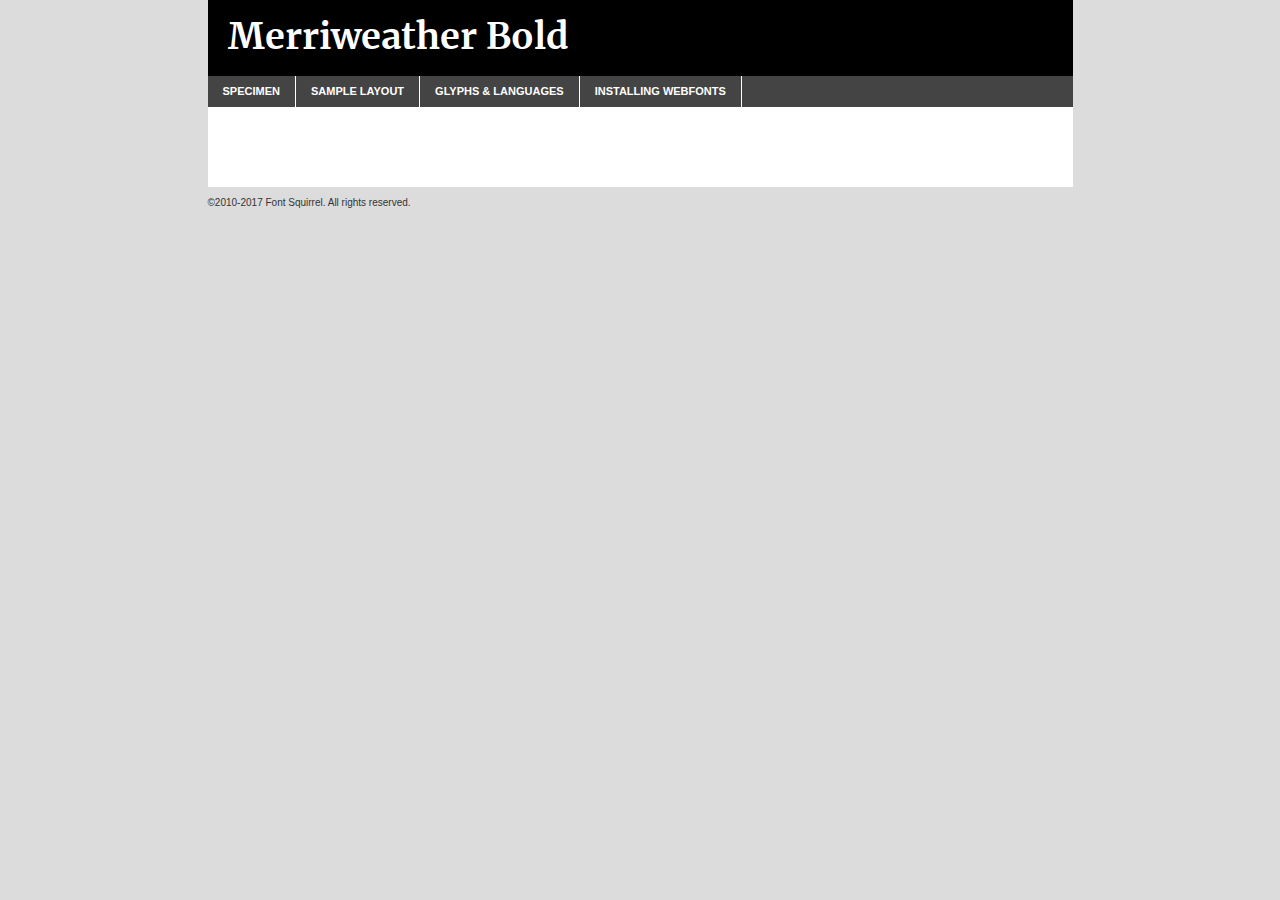
<file: Fonts/Merriweather/woffwoff2/merriweather-bold-demo.html>
<!DOCTYPE html PUBLIC "-//W3C//DTD XHTML 1.0 Transitional//EN"
        "http://www.w3.org/TR/xhtml1/DTD/xhtml1-transitional.dtd">

<html xmlns="http://www.w3.org/1999/xhtml" xml:lang="en" lang="en">
<head>
    <meta http-equiv="Content-Type" content="text/html; charset=utf-8"/>
    <script src="http://ajax.googleapis.com/ajax/libs/jquery/1.7.2/jquery.min.js" type="text/javascript" charset="utf-8"></script>
    <script type="text/javascript">
		(function($) {
			$.fn.easyTabs = function(option) {
				var param = jQuery.extend({ fadeSpeed: 'fast', defaultContent: 1, activeClass: 'active' }, option);
				$(this).each(function() {
					var thisId = '#' + this.id;
					if ( param.defaultContent == '' )
					{
						param.defaultContent = 1;
					}
					if ( typeof param.defaultContent == 'number' )
					{
						var defaultTab = $(thisId + ' .tabs li:eq(' + (param.defaultContent - 1) + ') a').attr('href').substr(1);
					}
					else
					{
						var defaultTab = param.defaultContent;
					}
					$(thisId + ' .tabs li a').each(function() {
						var tabToHide = $(this).attr('href').substr(1);
						$('#' + tabToHide).addClass('easytabs-tab-content');
					});
					hideAll();
					changeContent(defaultTab);

					function hideAll() {$(thisId + ' .easytabs-tab-content').hide();}

					function changeContent(tabId)
					{
						hideAll();
						$(thisId + ' .tabs li').removeClass(param.activeClass);
						$(thisId + ' .tabs li a[href=#' + tabId + ']').closest('li').addClass(param.activeClass);
						if ( param.fadeSpeed != 'none' )
						{
							$(thisId + ' #' + tabId).fadeIn(param.fadeSpeed);
						}
						else
						{
							$(thisId + ' #' + tabId).show();
						}
					}

					$(thisId + ' .tabs li').click(function() {
						var tabId = $(this).find('a').attr('href').substr(1);
						changeContent(tabId);
						return false;
					});
				});
			}
		})(jQuery);
    </script>
    <link rel="stylesheet" href="specimen_files/specimen_stylesheet.css" type="text/css" charset="utf-8"/>
    <link rel="stylesheet" href="stylesheet.css" type="text/css" charset="utf-8"/>

    <style type="text/css">
        		body {
			font-family: 'merriweatherbold';
        		}

            </style>

    <title>Merriweather Bold Specimen</title>


    <script type="text/javascript" charset="utf-8">
		$(document).ready(function() {
			$('#container').easyTabs({ defaultContent: 1 });
		});
    </script>
</head>

<body>
<div id="container">
    <div id="header">
		Merriweather Bold    </div>
    <ul class="tabs">
        <li><a href="#specimen">Specimen</a></li>
        <li><a href="#layout">Sample Layout</a></li>
		        <li><a href="#glyphs">Glyphs &amp; Languages</a></li>
        <li><a href="#installing">Installing Webfonts</a></li>

    </ul>

    <div id="main_content">


        <div id="specimen">

            <div class="section">
                <div class="grid12 firstcol">
                    <div class="huge">AaBb</div>
                </div>
            </div>

            <div class="section">
                <div class="glyph_range">A&#x200B;B&#x200b;C&#x200b;D&#x200b;E&#x200b;F&#x200b;G&#x200b;H&#x200b;I&#x200b;J&#x200b;K&#x200b;L&#x200b;M&#x200b;N&#x200b;O&#x200b;P&#x200b;Q&#x200b;R&#x200b;S&#x200b;T&#x200b;U&#x200b;V&#x200b;W&#x200b;X&#x200b;Y&#x200b;Z&#x200b;a&#x200b;b&#x200b;c&#x200b;d&#x200b;e&#x200b;f&#x200b;g&#x200b;h&#x200b;i&#x200b;j&#x200b;k&#x200b;l&#x200b;m&#x200b;n&#x200b;o&#x200b;p&#x200b;q&#x200b;r&#x200b;s&#x200b;t&#x200b;u&#x200b;v&#x200b;w&#x200b;x&#x200b;y&#x200b;z&#x200b;1&#x200b;2&#x200b;3&#x200b;4&#x200b;5&#x200b;6&#x200b;7&#x200b;8&#x200b;9&#x200b;0&#x200b;&amp;&#x200b;.&#x200b;,&#x200b;?&#x200b;!&#x200b;&#64;&#x200b;(&#x200b;)&#x200b;#&#x200b;$&#x200b;%&#x200b;*&#x200b;+&#x200b;-&#x200b;=&#x200b;:&#x200b;;</div>
            </div>
            <div class="section">
                <div class="grid12 firstcol">
                    <table class="sample_table">
                        <tr>
                            <td>10</td>
                            <td class="size10">abcdefghijklmnopqrstuvwxyzABCDEFGHIJKLMNOPQRSTUVWXYZ0123456789abcdefghijklmnopqrstuvwxyzABCDEFGHIJKLMNOPQRSTUVWXYZ0123456789abcdefghijklmnopqrstuvwxyzABCDEFGHIJKLMNOPQRSTUVWXYZ</td>
                        </tr>
                        <tr>
                            <td>11</td>
                            <td class="size11">abcdefghijklmnopqrstuvwxyzABCDEFGHIJKLMNOPQRSTUVWXYZ0123456789abcdefghijklmnopqrstuvwxyzABCDEFGHIJKLMNOPQRSTUVWXYZ0123456789abcdefghijklmnopqrstuvwxyzABCDEFGHIJKLMNOPQRSTUVWXYZ</td>
                        </tr>
                        <tr>
                            <td>12</td>
                            <td class="size12">abcdefghijklmnopqrstuvwxyzABCDEFGHIJKLMNOPQRSTUVWXYZ0123456789abcdefghijklmnopqrstuvwxyzABCDEFGHIJKLMNOPQRSTUVWXYZ0123456789abcdefghijklmnopqrstuvwxyzABCDEFGHIJKLMNOPQRSTUVWXYZ</td>
                        </tr>
                        <tr>
                            <td>13</td>
                            <td class="size13">abcdefghijklmnopqrstuvwxyzABCDEFGHIJKLMNOPQRSTUVWXYZ0123456789abcdefghijklmnopqrstuvwxyzABCDEFGHIJKLMNOPQRSTUVWXYZ0123456789abcdefghijklmnopqrstuvwxyzABCDEFGHIJKLMNOPQRSTUVWXYZ</td>
                        </tr>
                        <tr>
                            <td>14</td>
                            <td class="size14">abcdefghijklmnopqrstuvwxyzABCDEFGHIJKLMNOPQRSTUVWXYZ0123456789abcdefghijklmnopqrstuvwxyzABCDEFGHIJKLMNOPQRSTUVWXYZ0123456789abcdefghijklmnopqrstuvwxyzABCDEFGHIJKLMNOPQRSTUVWXYZ</td>
                        </tr>
                        <tr>
                            <td>16</td>
                            <td class="size16">abcdefghijklmnopqrstuvwxyzABCDEFGHIJKLMNOPQRSTUVWXYZ0123456789abcdefghijklmnopqrstuvwxyzABCDEFGHIJKLMNOPQRSTUVWXYZ</td>
                        </tr>
                        <tr>
                            <td>18</td>
                            <td class="size18">abcdefghijklmnopqrstuvwxyzABCDEFGHIJKLMNOPQRSTUVWXYZ0123456789abcdefghijklmnopqrstuvwxyzABCDEFGHIJKLMNOPQRSTUVWXYZ</td>
                        </tr>
                        <tr>
                            <td>20</td>
                            <td class="size20">abcdefghijklmnopqrstuvwxyzABCDEFGHIJKLMNOPQRSTUVWXYZ0123456789abcdefghijklmnopqrstuvwxyzABCDEFGHIJKLMNOPQRSTUVWXYZ</td>
                        </tr>
                        <tr>
                            <td>24</td>
                            <td class="size24">abcdefghijklmnopqrstuvwxyzABCDEFGHIJKLMNOPQRSTUVWXYZ0123456789abcdefghijklmnopqrstuvwxyzABCDEFGHIJKLMNOPQRSTUVWXYZ</td>
                        </tr>
                        <tr>
                            <td>30</td>
                            <td class="size30">abcdefghijklmnopqrstuvwxyzABCDEFGHIJKLMNOPQRSTUVWXYZ0123456789abcdefghijklmnopqrstuvwxyzABCDEFGHIJKLMNOPQRSTUVWXYZ</td>
                        </tr>
                        <tr>
                            <td>36</td>
                            <td class="size36">abcdefghijklmnopqrstuvwxyzABCDEFGHIJKLMNOPQRSTUVWXYZ0123456789abcdefghijklmnopqrstuvwxyzABCDEFGHIJKLMNOPQRSTUVWXYZ</td>
                        </tr>
                        <tr>
                            <td>48</td>
                            <td class="size48">abcdefghijklmnopqrstuvwxyzABCDEFGHIJKLMNOPQRSTUVWXYZ0123456789abcdefghijklmnopqrstuvwxyzABCDEFGHIJKLMNOPQRSTUVWXYZ</td>
                        </tr>
                        <tr>
                            <td>60</td>
                            <td class="size60">abcdefghijklmnopqrstuvwxyzABCDEFGHIJKLMNOPQRSTUVWXYZ0123456789abcdefghijklmnopqrstuvwxyzABCDEFGHIJKLMNOPQRSTUVWXYZ</td>
                        </tr>
                        <tr>
                            <td>72</td>
                            <td class="size72">abcdefghijklmnopqrstuvwxyzABCDEFGHIJKLMNOPQRSTUVWXYZ0123456789abcdefghijklmnopqrstuvwxyzABCDEFGHIJKLMNOPQRSTUVWXYZ</td>
                        </tr>
                        <tr>
                            <td>90</td>
                            <td class="size90">abcdefghijklmnopqrstuvwxyzABCDEFGHIJKLMNOPQRSTUVWXYZ0123456789abcdefghijklmnopqrstuvwxyzABCDEFGHIJKLMNOPQRSTUVWXYZ</td>
                        </tr>
                    </table>

                </div>

            </div>


            <div class="section" id="bodycomparison">


                <div id="xheight">
                    <div class="fontbody">&#x25FC;&#x25FC;&#x25FC;&#x25FC;&#x25FC;&#x25FC;&#x25FC;&#x25FC;&#x25FC;&#x25FC;&#x25FC;&#x25FC;&#x25FC;&#x25FC;&#x25FC;&#x25FC;&#x25FC;&#x25FC;&#x25FC;&#x25FC;&#x25FC;&#x25FC;&#x25FC;&#x25FC;&#x25FC;&#x25FC;&#x25FC;&#x25FC;&#x25FC;&#x25FC;&#x25FC;&#x25FC;&#x25FC;&#x25FC;&#x25FC;&#x25FC;&#x25FC;&#x25FC;&#x25FC;&#x25FC;&#x25FC;&#x25FC;&#x25FC;&#x25FC;&#x25FC;&#x25FC;&#x25FC;&#x25FC;&#x25FC;&#x25FC;&#x25FC;&#x25FC;&#x25FC;&#x25FC;&#x25FC;&#x25FC;&#x25FC;&#x25FC;&#x25FC;&#x25FC;&#x25FC;&#x25FC;&#x25FC;&#x25FC;&#x25FC;&#x25FC;&#x25FC;&#x25FC;&#x25FC;&#x25FC;&#x25FC;&#x25FC;&#x25FC;&#x25FC;&#x25FC;&#x25FC;&#x25FC;&#x25FC;&#x25FC;&#x25FC;&#x25FC;&#x25FC;&#x25FC;&#x25FC;&#x25FC;&#x25FC;&#x25FC;&#x25FC;&#x25FC;&#x25FC;&#x25FC;&#x25FC;&#x25FC;&#x25FC;&#x25FC;&#x25FC;&#x25FC;&#x25FC;&#x25FC;body</div>
                    <div class="arialbody">body</div>
                    <div class="verdanabody">body</div>
                    <div class="georgiabody">body</div>
                </div>
                <div class="fontbody" style="z-index:1">
                    body<span>Merriweather Bold</span>
                </div>
                <div class="arialbody" style="z-index:1">
                    body<span>Arial</span>
                </div>
                <div class="verdanabody" style="z-index:1">
                    body<span>Verdana</span>
                </div>
                <div class="georgiabody" style="z-index:1">
                    body<span>Georgia</span>
                </div>


            </div>


            <div class="section psample psample_row1" id="">

                <div class="grid2 firstcol">
                    <p class="size10"><span>10.</span>Aenean lacinia bibendum nulla sed consectetur. Fusce dapibus, tellus ac cursus commodo, tortor mauris condimentum nibh, ut fermentum massa justo sit amet risus. Nullam id dolor id nibh ultricies vehicula ut id elit. Cum sociis natoque penatibus et magnis dis parturient montes, nascetur ridiculus mus. Nulla vitae elit libero, a pharetra augue.</p>

                </div>
                <div class="grid3">
                    <p class="size11"><span>11.</span>Aenean lacinia bibendum nulla sed consectetur. Fusce dapibus, tellus ac cursus commodo, tortor mauris condimentum nibh, ut fermentum massa justo sit amet risus. Nullam id dolor id nibh ultricies vehicula ut id elit. Cum sociis natoque penatibus et magnis dis parturient montes, nascetur ridiculus mus. Nulla vitae elit libero, a pharetra augue.</p>

                </div>
                <div class="grid3">
                    <p class="size12"><span>12.</span>Aenean lacinia bibendum nulla sed consectetur. Fusce dapibus, tellus ac cursus commodo, tortor mauris condimentum nibh, ut fermentum massa justo sit amet risus. Nullam id dolor id nibh ultricies vehicula ut id elit. Cum sociis natoque penatibus et magnis dis parturient montes, nascetur ridiculus mus. Nulla vitae elit libero, a pharetra augue.</p>

                </div>
                <div class="grid4">
                    <p class="size13"><span>13.</span>Aenean lacinia bibendum nulla sed consectetur. Fusce dapibus, tellus ac cursus commodo, tortor mauris condimentum nibh, ut fermentum massa justo sit amet risus. Nullam id dolor id nibh ultricies vehicula ut id elit. Cum sociis natoque penatibus et magnis dis parturient montes, nascetur ridiculus mus. Nulla vitae elit libero, a pharetra augue.</p>

                </div>
                <div class="white_blend"></div>

            </div>
            <div class="section psample psample_row2" id="">
                <div class="grid3 firstcol">
                    <p class="size14"><span>14.</span>Aenean lacinia bibendum nulla sed consectetur. Fusce dapibus, tellus ac cursus commodo, tortor mauris condimentum nibh, ut fermentum massa justo sit amet risus. Nullam id dolor id nibh ultricies vehicula ut id elit. Cum sociis natoque penatibus et magnis dis parturient montes, nascetur ridiculus mus. Nulla vitae elit libero, a pharetra augue.</p>

                </div>
                <div class="grid4">
                    <p class="size16"><span>16.</span>Aenean lacinia bibendum nulla sed consectetur. Fusce dapibus, tellus ac cursus commodo, tortor mauris condimentum nibh, ut fermentum massa justo sit amet risus. Nullam id dolor id nibh ultricies vehicula ut id elit. Cum sociis natoque penatibus et magnis dis parturient montes, nascetur ridiculus mus. Nulla vitae elit libero, a pharetra augue.</p>

                </div>
                <div class="grid5">
                    <p class="size18"><span>18.</span>Aenean lacinia bibendum nulla sed consectetur. Fusce dapibus, tellus ac cursus commodo, tortor mauris condimentum nibh, ut fermentum massa justo sit amet risus. Nullam id dolor id nibh ultricies vehicula ut id elit. Cum sociis natoque penatibus et magnis dis parturient montes, nascetur ridiculus mus. Nulla vitae elit libero, a pharetra augue.</p>

                </div>

                <div class="white_blend"></div>

            </div>

            <div class="section psample psample_row3" id="">
                <div class="grid5 firstcol">
                    <p class="size20"><span>20.</span>Aenean lacinia bibendum nulla sed consectetur. Fusce dapibus, tellus ac cursus commodo, tortor mauris condimentum nibh, ut fermentum massa justo sit amet risus. Nullam id dolor id nibh ultricies vehicula ut id elit. Cum sociis natoque penatibus et magnis dis parturient montes, nascetur ridiculus mus. Nulla vitae elit libero, a pharetra augue.</p>
                </div>
                <div class="grid7">
                    <p class="size24"><span>24.</span>Aenean lacinia bibendum nulla sed consectetur. Fusce dapibus, tellus ac cursus commodo, tortor mauris condimentum nibh, ut fermentum massa justo sit amet risus. Nullam id dolor id nibh ultricies vehicula ut id elit. Cum sociis natoque penatibus et magnis dis parturient montes, nascetur ridiculus mus. Nulla vitae elit libero, a pharetra augue.</p>
                </div>

                <div class="white_blend"></div>

            </div>

            <div class="section psample psample_row4" id="">
                <div class="grid12 firstcol">
                    <p class="size30"><span>30.</span>Aenean lacinia bibendum nulla sed consectetur. Fusce dapibus, tellus ac cursus commodo, tortor mauris condimentum nibh, ut fermentum massa justo sit amet risus. Nullam id dolor id nibh ultricies vehicula ut id elit. Cum sociis natoque penatibus et magnis dis parturient montes, nascetur ridiculus mus. Nulla vitae elit libero, a pharetra augue.</p>
                </div>
                <div class="white_blend"></div>

            </div>


            <div class="section psample psample_row1 fullreverse">
                <div class="grid2 firstcol">
                    <p class="size10"><span>10.</span>Aenean lacinia bibendum nulla sed consectetur. Fusce dapibus, tellus ac cursus commodo, tortor mauris condimentum nibh, ut fermentum massa justo sit amet risus. Nullam id dolor id nibh ultricies vehicula ut id elit. Cum sociis natoque penatibus et magnis dis parturient montes, nascetur ridiculus mus. Nulla vitae elit libero, a pharetra augue.</p>

                </div>
                <div class="grid3">
                    <p class="size11"><span>11.</span>Aenean lacinia bibendum nulla sed consectetur. Fusce dapibus, tellus ac cursus commodo, tortor mauris condimentum nibh, ut fermentum massa justo sit amet risus. Nullam id dolor id nibh ultricies vehicula ut id elit. Cum sociis natoque penatibus et magnis dis parturient montes, nascetur ridiculus mus. Nulla vitae elit libero, a pharetra augue.</p>

                </div>
                <div class="grid3">
                    <p class="size12"><span>12.</span>Aenean lacinia bibendum nulla sed consectetur. Fusce dapibus, tellus ac cursus commodo, tortor mauris condimentum nibh, ut fermentum massa justo sit amet risus. Nullam id dolor id nibh ultricies vehicula ut id elit. Cum sociis natoque penatibus et magnis dis parturient montes, nascetur ridiculus mus. Nulla vitae elit libero, a pharetra augue.</p>

                </div>
                <div class="grid4">
                    <p class="size13"><span>13.</span>Aenean lacinia bibendum nulla sed consectetur. Fusce dapibus, tellus ac cursus commodo, tortor mauris condimentum nibh, ut fermentum massa justo sit amet risus. Nullam id dolor id nibh ultricies vehicula ut id elit. Cum sociis natoque penatibus et magnis dis parturient montes, nascetur ridiculus mus. Nulla vitae elit libero, a pharetra augue.</p>

                </div>
                <div class="black_blend"></div>

            </div>

            <div class="section psample psample_row2 fullreverse">
                <div class="grid3 firstcol">
                    <p class="size14"><span>14.</span>Aenean lacinia bibendum nulla sed consectetur. Fusce dapibus, tellus ac cursus commodo, tortor mauris condimentum nibh, ut fermentum massa justo sit amet risus. Nullam id dolor id nibh ultricies vehicula ut id elit. Cum sociis natoque penatibus et magnis dis parturient montes, nascetur ridiculus mus. Nulla vitae elit libero, a pharetra augue.</p>

                </div>
                <div class="grid4">
                    <p class="size16"><span>16.</span>Aenean lacinia bibendum nulla sed consectetur. Fusce dapibus, tellus ac cursus commodo, tortor mauris condimentum nibh, ut fermentum massa justo sit amet risus. Nullam id dolor id nibh ultricies vehicula ut id elit. Cum sociis natoque penatibus et magnis dis parturient montes, nascetur ridiculus mus. Nulla vitae elit libero, a pharetra augue.</p>

                </div>
                <div class="grid5">
                    <p class="size18"><span>18.</span>Aenean lacinia bibendum nulla sed consectetur. Fusce dapibus, tellus ac cursus commodo, tortor mauris condimentum nibh, ut fermentum massa justo sit amet risus. Nullam id dolor id nibh ultricies vehicula ut id elit. Cum sociis natoque penatibus et magnis dis parturient montes, nascetur ridiculus mus. Nulla vitae elit libero, a pharetra augue.</p>

                </div>
                <div class="black_blend"></div>

            </div>

            <div class="section psample fullreverse psample_row3" id="">
                <div class="grid5 firstcol">
                    <p class="size20"><span>20.</span>Aenean lacinia bibendum nulla sed consectetur. Fusce dapibus, tellus ac cursus commodo, tortor mauris condimentum nibh, ut fermentum massa justo sit amet risus. Nullam id dolor id nibh ultricies vehicula ut id elit. Cum sociis natoque penatibus et magnis dis parturient montes, nascetur ridiculus mus. Nulla vitae elit libero, a pharetra augue.</p>
                </div>
                <div class="grid7">
                    <p class="size24"><span>24.</span>Aenean lacinia bibendum nulla sed consectetur. Fusce dapibus, tellus ac cursus commodo, tortor mauris condimentum nibh, ut fermentum massa justo sit amet risus. Nullam id dolor id nibh ultricies vehicula ut id elit. Cum sociis natoque penatibus et magnis dis parturient montes, nascetur ridiculus mus. Nulla vitae elit libero, a pharetra augue.</p>
                </div>

                <div class="black_blend"></div>

            </div>

            <div class="section psample fullreverse psample_row4" id="" style="border-bottom: 20px #000 solid;">
                <div class="grid12 firstcol">
                    <p class="size30"><span>30.</span>Aenean lacinia bibendum nulla sed consectetur. Fusce dapibus, tellus ac cursus commodo, tortor mauris condimentum nibh, ut fermentum massa justo sit amet risus. Nullam id dolor id nibh ultricies vehicula ut id elit. Cum sociis natoque penatibus et magnis dis parturient montes, nascetur ridiculus mus. Nulla vitae elit libero, a pharetra augue.</p>
                </div>
                <div class="black_blend"></div>

            </div>


        </div>

        <div id="layout">

            <div class="section">

                <div class="grid12 firstcol">
                    <h1>Lorem Ipsum Dolor</h1>
                    <h2>Etiam porta sem malesuada magna mollis euismod</h2>

                    <p class="byline">By <a href="#link">Aenean Lacinia</a></p>
                </div>
            </div>
            <div class="section">
                <div class="grid8 firstcol">
                    <p class="large">Donec sed odio dui. Morbi leo risus, porta ac consectetur ac, vestibulum at eros. Fusce dapibus, tellus ac cursus commodo, tortor mauris condimentum nibh, ut fermentum massa justo sit amet risus. </p>


                    <h3>Pellentesque ornare sem</h3>

                    <p>Maecenas sed diam eget risus varius blandit sit amet non magna. Maecenas faucibus mollis interdum. Donec ullamcorper nulla non metus auctor fringilla. Nullam id dolor id nibh ultricies vehicula ut id elit. Nullam id dolor id nibh ultricies vehicula ut id elit. </p>

                    <p>Aenean eu leo quam. Pellentesque ornare sem lacinia quam venenatis vestibulum. Lorem ipsum dolor sit amet, consectetur adipiscing elit. Cum sociis natoque penatibus et magnis dis parturient montes, nascetur ridiculus mus. </p>

                    <p>Nulla vitae elit libero, a pharetra augue. Praesent commodo cursus magna, vel scelerisque nisl consectetur et. Aenean lacinia bibendum nulla sed consectetur. </p>

                    <p>Nullam quis risus eget urna mollis ornare vel eu leo. Nullam quis risus eget urna mollis ornare vel eu leo. Maecenas sed diam eget risus varius blandit sit amet non magna. Donec ullamcorper nulla non metus auctor fringilla. </p>

                    <h3>Cras mattis consectetur</h3>

                    <p>Aenean eu leo quam. Pellentesque ornare sem lacinia quam venenatis vestibulum. Aenean lacinia bibendum nulla sed consectetur. Integer posuere erat a ante venenatis dapibus posuere velit aliquet. Cras mattis consectetur purus sit amet fermentum. </p>

                    <p>Nullam id dolor id nibh ultricies vehicula ut id elit. Nullam quis risus eget urna mollis ornare vel eu leo. Cras mattis consectetur purus sit amet fermentum.</p>
                </div>

                <div class="grid4 sidebar">

                    <div class="box reverse">
                        <p class="last">Nullam quis risus eget urna mollis ornare vel eu leo. Donec ullamcorper nulla non metus auctor fringilla. Cras mattis consectetur purus sit amet fermentum. Sed posuere consectetur est at lobortis. Lorem ipsum dolor sit amet, consectetur adipiscing elit. </p>
                    </div>

                    <p class="caption">Maecenas sed diam eget risus varius.</p>

                    <p>Vestibulum id ligula porta felis euismod semper. Integer posuere erat a ante venenatis dapibus posuere velit aliquet. Vestibulum id ligula porta felis euismod semper. Sed posuere consectetur est at lobortis. Maecenas sed diam eget risus varius blandit sit amet non magna. Fusce dapibus, tellus ac cursus commodo, tortor mauris condimentum nibh, ut fermentum massa justo sit amet risus. </p>


                    <p>Duis mollis, est non commodo luctus, nisi erat porttitor ligula, eget lacinia odio sem nec elit. Aenean lacinia bibendum nulla sed consectetur. Vivamus sagittis lacus vel augue laoreet rutrum faucibus dolor auctor. Aenean lacinia bibendum nulla sed consectetur. Nullam quis risus eget urna mollis ornare vel eu leo. </p>

                    <p>Praesent commodo cursus magna, vel scelerisque nisl consectetur et. Donec ullamcorper nulla non metus auctor fringilla. Maecenas faucibus mollis interdum. Fusce dapibus, tellus ac cursus commodo, tortor mauris condimentum nibh, ut fermentum massa justo sit amet risus. </p>

                </div>
            </div>

        </div>


		

        <div id="glyphs">
            <div class="section">
                <div class="grid12 firstcol">

                    <h1>Language Support</h1>
                    <p>The subset of Merriweather Bold in this kit supports the following languages:<br/>

						Albanian, Basque, Breton, Chamorro, Danish, Dutch, English, Faroese, Finnish, French, Frisian, Galician, German, Icelandic, Italian, Malagasy, Norwegian, Portuguese, Spanish, Alsatian, Aragonese, Arapaho, Arrernte, Asturian, Aymara, Bislama, Cebuano, Corsican, Fijian, French_creole, Genoese, Gilbertese, Greenlandic, Haitian_creole, Hiligaynon, Hmong, Hopi, Ibanag, Iloko_ilokano, Indonesian, Interglossa_glosa, Interlingua, Irish_gaelic, Jerriais, Lojban, Lombard, Luxembourgeois, Manx, Mohawk, Norfolk_pitcairnese, Occitan, Oromo, Pangasinan, Papiamento, Piedmontese, Potawatomi, Rhaeto-romance, Romansh, Rotokas, Sami_lule, Samoan, Sardinian, Scots_gaelic, Seychelles_creole, Shona, Sicilian, Somali, Southern_ndebele, Swahili, Swati_swazi, Tagalog_filipino_pilipino, Tetum, Tok_pisin, Uyghur_latinized, Volapuk, Walloon, Warlpiri, Xhosa, Yapese, Zulu, Latinbasic, Ubasic, Demo                    </p>
                    <h1>Glyph Chart</h1>
                    <p>The subset of Merriweather Bold in this kit includes all the glyphs listed below. Unicode entities are included above each glyph to help you insert individual characters into your layout.</p>
                    <div id="glyph_chart">

																																	                                <div><p>&amp;#13;</p>&#13;</div>
																				                                <div><p>&amp;#32;</p>&#32;</div>
																				                                <div><p>&amp;#33;</p>&#33;</div>
																				                                <div><p>&amp;#34;</p>&#34;</div>
																				                                <div><p>&amp;#35;</p>&#35;</div>
																				                                <div><p>&amp;#36;</p>&#36;</div>
																				                                <div><p>&amp;#37;</p>&#37;</div>
																				                                <div><p>&amp;#38;</p>&#38;</div>
																				                                <div><p>&amp;#39;</p>&#39;</div>
																				                                <div><p>&amp;#40;</p>&#40;</div>
																				                                <div><p>&amp;#41;</p>&#41;</div>
																				                                <div><p>&amp;#42;</p>&#42;</div>
																				                                <div><p>&amp;#43;</p>&#43;</div>
																				                                <div><p>&amp;#44;</p>&#44;</div>
																				                                <div><p>&amp;#45;</p>&#45;</div>
																				                                <div><p>&amp;#46;</p>&#46;</div>
																				                                <div><p>&amp;#47;</p>&#47;</div>
																				                                <div><p>&amp;#48;</p>&#48;</div>
																				                                <div><p>&amp;#49;</p>&#49;</div>
																				                                <div><p>&amp;#50;</p>&#50;</div>
																				                                <div><p>&amp;#51;</p>&#51;</div>
																				                                <div><p>&amp;#52;</p>&#52;</div>
																				                                <div><p>&amp;#53;</p>&#53;</div>
																				                                <div><p>&amp;#54;</p>&#54;</div>
																				                                <div><p>&amp;#55;</p>&#55;</div>
																				                                <div><p>&amp;#56;</p>&#56;</div>
																				                                <div><p>&amp;#57;</p>&#57;</div>
																				                                <div><p>&amp;#58;</p>&#58;</div>
																				                                <div><p>&amp;#59;</p>&#59;</div>
																				                                <div><p>&amp;#60;</p>&#60;</div>
																				                                <div><p>&amp;#61;</p>&#61;</div>
																				                                <div><p>&amp;#62;</p>&#62;</div>
																				                                <div><p>&amp;#63;</p>&#63;</div>
																				                                <div><p>&amp;#64;</p>&#64;</div>
																				                                <div><p>&amp;#65;</p>&#65;</div>
																				                                <div><p>&amp;#66;</p>&#66;</div>
																				                                <div><p>&amp;#67;</p>&#67;</div>
																				                                <div><p>&amp;#68;</p>&#68;</div>
																				                                <div><p>&amp;#69;</p>&#69;</div>
																				                                <div><p>&amp;#70;</p>&#70;</div>
																				                                <div><p>&amp;#71;</p>&#71;</div>
																				                                <div><p>&amp;#72;</p>&#72;</div>
																				                                <div><p>&amp;#73;</p>&#73;</div>
																				                                <div><p>&amp;#74;</p>&#74;</div>
																				                                <div><p>&amp;#75;</p>&#75;</div>
																				                                <div><p>&amp;#76;</p>&#76;</div>
																				                                <div><p>&amp;#77;</p>&#77;</div>
																				                                <div><p>&amp;#78;</p>&#78;</div>
																				                                <div><p>&amp;#79;</p>&#79;</div>
																				                                <div><p>&amp;#80;</p>&#80;</div>
																				                                <div><p>&amp;#81;</p>&#81;</div>
																				                                <div><p>&amp;#82;</p>&#82;</div>
																				                                <div><p>&amp;#83;</p>&#83;</div>
																				                                <div><p>&amp;#84;</p>&#84;</div>
																				                                <div><p>&amp;#85;</p>&#85;</div>
																				                                <div><p>&amp;#86;</p>&#86;</div>
																				                                <div><p>&amp;#87;</p>&#87;</div>
																				                                <div><p>&amp;#88;</p>&#88;</div>
																				                                <div><p>&amp;#89;</p>&#89;</div>
																				                                <div><p>&amp;#90;</p>&#90;</div>
																				                                <div><p>&amp;#91;</p>&#91;</div>
																				                                <div><p>&amp;#92;</p>&#92;</div>
																				                                <div><p>&amp;#93;</p>&#93;</div>
																				                                <div><p>&amp;#94;</p>&#94;</div>
																				                                <div><p>&amp;#95;</p>&#95;</div>
																				                                <div><p>&amp;#96;</p>&#96;</div>
																				                                <div><p>&amp;#97;</p>&#97;</div>
																				                                <div><p>&amp;#98;</p>&#98;</div>
																				                                <div><p>&amp;#99;</p>&#99;</div>
																				                                <div><p>&amp;#100;</p>&#100;</div>
																				                                <div><p>&amp;#101;</p>&#101;</div>
																				                                <div><p>&amp;#102;</p>&#102;</div>
																				                                <div><p>&amp;#103;</p>&#103;</div>
																				                                <div><p>&amp;#104;</p>&#104;</div>
																				                                <div><p>&amp;#105;</p>&#105;</div>
																				                                <div><p>&amp;#106;</p>&#106;</div>
																				                                <div><p>&amp;#107;</p>&#107;</div>
																				                                <div><p>&amp;#108;</p>&#108;</div>
																				                                <div><p>&amp;#109;</p>&#109;</div>
																				                                <div><p>&amp;#110;</p>&#110;</div>
																				                                <div><p>&amp;#111;</p>&#111;</div>
																				                                <div><p>&amp;#112;</p>&#112;</div>
																				                                <div><p>&amp;#113;</p>&#113;</div>
																				                                <div><p>&amp;#114;</p>&#114;</div>
																				                                <div><p>&amp;#115;</p>&#115;</div>
																				                                <div><p>&amp;#116;</p>&#116;</div>
																				                                <div><p>&amp;#117;</p>&#117;</div>
																				                                <div><p>&amp;#118;</p>&#118;</div>
																				                                <div><p>&amp;#119;</p>&#119;</div>
																				                                <div><p>&amp;#120;</p>&#120;</div>
																				                                <div><p>&amp;#121;</p>&#121;</div>
																				                                <div><p>&amp;#122;</p>&#122;</div>
																				                                <div><p>&amp;#123;</p>&#123;</div>
																				                                <div><p>&amp;#124;</p>&#124;</div>
																				                                <div><p>&amp;#125;</p>&#125;</div>
																				                                <div><p>&amp;#126;</p>&#126;</div>
																				                                <div><p>&amp;#160;</p>&#160;</div>
																				                                <div><p>&amp;#161;</p>&#161;</div>
																				                                <div><p>&amp;#162;</p>&#162;</div>
																				                                <div><p>&amp;#163;</p>&#163;</div>
																				                                <div><p>&amp;#164;</p>&#164;</div>
																				                                <div><p>&amp;#165;</p>&#165;</div>
																				                                <div><p>&amp;#166;</p>&#166;</div>
																				                                <div><p>&amp;#167;</p>&#167;</div>
																				                                <div><p>&amp;#168;</p>&#168;</div>
																				                                <div><p>&amp;#169;</p>&#169;</div>
																				                                <div><p>&amp;#170;</p>&#170;</div>
																				                                <div><p>&amp;#171;</p>&#171;</div>
																				                                <div><p>&amp;#172;</p>&#172;</div>
																				                                <div><p>&amp;#173;</p>&#173;</div>
																				                                <div><p>&amp;#174;</p>&#174;</div>
																				                                <div><p>&amp;#175;</p>&#175;</div>
																				                                <div><p>&amp;#176;</p>&#176;</div>
																				                                <div><p>&amp;#177;</p>&#177;</div>
																				                                <div><p>&amp;#178;</p>&#178;</div>
																				                                <div><p>&amp;#179;</p>&#179;</div>
																				                                <div><p>&amp;#180;</p>&#180;</div>
																				                                <div><p>&amp;#181;</p>&#181;</div>
																				                                <div><p>&amp;#182;</p>&#182;</div>
																				                                <div><p>&amp;#183;</p>&#183;</div>
																				                                <div><p>&amp;#184;</p>&#184;</div>
																				                                <div><p>&amp;#185;</p>&#185;</div>
																				                                <div><p>&amp;#186;</p>&#186;</div>
																				                                <div><p>&amp;#187;</p>&#187;</div>
																				                                <div><p>&amp;#188;</p>&#188;</div>
																				                                <div><p>&amp;#189;</p>&#189;</div>
																				                                <div><p>&amp;#190;</p>&#190;</div>
																				                                <div><p>&amp;#191;</p>&#191;</div>
																				                                <div><p>&amp;#192;</p>&#192;</div>
																				                                <div><p>&amp;#193;</p>&#193;</div>
																				                                <div><p>&amp;#194;</p>&#194;</div>
																				                                <div><p>&amp;#195;</p>&#195;</div>
																				                                <div><p>&amp;#196;</p>&#196;</div>
																				                                <div><p>&amp;#197;</p>&#197;</div>
																				                                <div><p>&amp;#198;</p>&#198;</div>
																				                                <div><p>&amp;#199;</p>&#199;</div>
																				                                <div><p>&amp;#200;</p>&#200;</div>
																				                                <div><p>&amp;#201;</p>&#201;</div>
																				                                <div><p>&amp;#202;</p>&#202;</div>
																				                                <div><p>&amp;#203;</p>&#203;</div>
																				                                <div><p>&amp;#204;</p>&#204;</div>
																				                                <div><p>&amp;#205;</p>&#205;</div>
																				                                <div><p>&amp;#206;</p>&#206;</div>
																				                                <div><p>&amp;#207;</p>&#207;</div>
																				                                <div><p>&amp;#208;</p>&#208;</div>
																				                                <div><p>&amp;#209;</p>&#209;</div>
																				                                <div><p>&amp;#210;</p>&#210;</div>
																				                                <div><p>&amp;#211;</p>&#211;</div>
																				                                <div><p>&amp;#212;</p>&#212;</div>
																				                                <div><p>&amp;#213;</p>&#213;</div>
																				                                <div><p>&amp;#214;</p>&#214;</div>
																				                                <div><p>&amp;#215;</p>&#215;</div>
																				                                <div><p>&amp;#216;</p>&#216;</div>
																				                                <div><p>&amp;#217;</p>&#217;</div>
																				                                <div><p>&amp;#218;</p>&#218;</div>
																				                                <div><p>&amp;#219;</p>&#219;</div>
																				                                <div><p>&amp;#220;</p>&#220;</div>
																				                                <div><p>&amp;#221;</p>&#221;</div>
																				                                <div><p>&amp;#222;</p>&#222;</div>
																				                                <div><p>&amp;#223;</p>&#223;</div>
																				                                <div><p>&amp;#224;</p>&#224;</div>
																				                                <div><p>&amp;#225;</p>&#225;</div>
																				                                <div><p>&amp;#226;</p>&#226;</div>
																				                                <div><p>&amp;#227;</p>&#227;</div>
																				                                <div><p>&amp;#228;</p>&#228;</div>
																				                                <div><p>&amp;#229;</p>&#229;</div>
																				                                <div><p>&amp;#230;</p>&#230;</div>
																				                                <div><p>&amp;#231;</p>&#231;</div>
																				                                <div><p>&amp;#232;</p>&#232;</div>
																				                                <div><p>&amp;#233;</p>&#233;</div>
																				                                <div><p>&amp;#234;</p>&#234;</div>
																				                                <div><p>&amp;#235;</p>&#235;</div>
																				                                <div><p>&amp;#236;</p>&#236;</div>
																				                                <div><p>&amp;#237;</p>&#237;</div>
																				                                <div><p>&amp;#238;</p>&#238;</div>
																				                                <div><p>&amp;#239;</p>&#239;</div>
																				                                <div><p>&amp;#240;</p>&#240;</div>
																				                                <div><p>&amp;#241;</p>&#241;</div>
																				                                <div><p>&amp;#242;</p>&#242;</div>
																				                                <div><p>&amp;#243;</p>&#243;</div>
																				                                <div><p>&amp;#244;</p>&#244;</div>
																				                                <div><p>&amp;#245;</p>&#245;</div>
																				                                <div><p>&amp;#246;</p>&#246;</div>
																				                                <div><p>&amp;#247;</p>&#247;</div>
																				                                <div><p>&amp;#248;</p>&#248;</div>
																				                                <div><p>&amp;#249;</p>&#249;</div>
																				                                <div><p>&amp;#250;</p>&#250;</div>
																				                                <div><p>&amp;#251;</p>&#251;</div>
																				                                <div><p>&amp;#252;</p>&#252;</div>
																				                                <div><p>&amp;#253;</p>&#253;</div>
																				                                <div><p>&amp;#254;</p>&#254;</div>
																				                                <div><p>&amp;#255;</p>&#255;</div>
																				                                <div><p>&amp;#338;</p>&#338;</div>
																				                                <div><p>&amp;#339;</p>&#339;</div>
																				                                <div><p>&amp;#376;</p>&#376;</div>
																				                                <div><p>&amp;#710;</p>&#710;</div>
																				                                <div><p>&amp;#732;</p>&#732;</div>
																				                                <div><p>&amp;#8192;</p>&#8192;</div>
																				                                <div><p>&amp;#8193;</p>&#8193;</div>
																				                                <div><p>&amp;#8194;</p>&#8194;</div>
																				                                <div><p>&amp;#8195;</p>&#8195;</div>
																				                                <div><p>&amp;#8196;</p>&#8196;</div>
																				                                <div><p>&amp;#8197;</p>&#8197;</div>
																				                                <div><p>&amp;#8198;</p>&#8198;</div>
																				                                <div><p>&amp;#8199;</p>&#8199;</div>
																				                                <div><p>&amp;#8200;</p>&#8200;</div>
																				                                <div><p>&amp;#8201;</p>&#8201;</div>
																				                                <div><p>&amp;#8202;</p>&#8202;</div>
																				                                <div><p>&amp;#8208;</p>&#8208;</div>
																				                                <div><p>&amp;#8209;</p>&#8209;</div>
																				                                <div><p>&amp;#8210;</p>&#8210;</div>
																				                                <div><p>&amp;#8211;</p>&#8211;</div>
																				                                <div><p>&amp;#8212;</p>&#8212;</div>
																				                                <div><p>&amp;#8216;</p>&#8216;</div>
																				                                <div><p>&amp;#8217;</p>&#8217;</div>
																				                                <div><p>&amp;#8218;</p>&#8218;</div>
																				                                <div><p>&amp;#8220;</p>&#8220;</div>
																				                                <div><p>&amp;#8221;</p>&#8221;</div>
																				                                <div><p>&amp;#8222;</p>&#8222;</div>
																				                                <div><p>&amp;#8226;</p>&#8226;</div>
																				                                <div><p>&amp;#8230;</p>&#8230;</div>
																				                                <div><p>&amp;#8239;</p>&#8239;</div>
																				                                <div><p>&amp;#8249;</p>&#8249;</div>
																				                                <div><p>&amp;#8250;</p>&#8250;</div>
																				                                <div><p>&amp;#8287;</p>&#8287;</div>
																				                                <div><p>&amp;#8364;</p>&#8364;</div>
																				                                <div><p>&amp;#8482;</p>&#8482;</div>
																				                                <div><p>&amp;#9724;</p>&#9724;</div>
																				                                <div><p>&amp;#64257;</p>&#64257;</div>
																				                                <div><p>&amp;#64258;</p>&#64258;</div>
																				                                <div><p>&amp;#64259;</p>&#64259;</div>
																				                                <div><p>&amp;#64260;</p>&#64260;</div>
																																													                    </div>
                </div>


            </div>
        </div>


        <div id="specs">

        </div>

        <div id="installing">
            <div class="section">
                <div class="grid7 firstcol">
                    <h1>Installing Webfonts</h1>

                    <p>Webfonts are supported by all major browser platforms but not all in the same way. There are currently four different font formats that must be included in order to target all browsers. This includes TTF, WOFF, EOT and SVG.</p>

                    <h2>1. Upload your webfonts</h2>
                    <p>You must upload your webfont kit to your website. They should be in or near the same directory as your CSS files.</p>

                    <h2>2. Include the webfont stylesheet</h2>
                    <p>A special CSS @font-face declaration helps the various browsers select the appropriate font it needs without causing you a bunch of headaches. Learn more about this syntax by reading the <a href="https://www.fontspring.com/blog/further-hardening-of-the-bulletproof-syntax">Fontspring blog post</a> about it. The code for it is as follows:</p>


                    <code>
                        @font-face{
                        font-family: 'MyWebFont';
                        src: url('WebFont.eot');
                        src: url('WebFont.eot?#iefix') format('embedded-opentype'),
                        url('WebFont.woff') format('woff'),
                        url('WebFont.ttf') format('truetype'),
                        url('WebFont.svg#webfont') format('svg');
                        }
                    </code>

                    <p>We've already gone ahead and generated the code for you. All you have to do is link to the stylesheet in your HTML, like this:</p>
                    <code>&lt;link rel=&quot;stylesheet&quot; href=&quot;stylesheet.css&quot; type=&quot;text/css&quot; charset=&quot;utf-8&quot; /&gt;</code>

                    <h2>3. Modify your own stylesheet</h2>
                    <p>To take advantage of your new fonts, you must tell your stylesheet to use them. Look at the original @font-face declaration above and find the property called "font-family." The name linked there will be what you use to reference the font. Prepend that webfont name to the font stack in the "font-family" property, inside the selector you want to change. For example:</p>
                    <code>p { font-family: 'WebFont', Arial, sans-serif; }</code>

                    <h2>4. Test</h2>
                    <p>Getting webfonts to work cross-browser <em>can</em> be tricky. Use the information in the sidebar to help you if you find that fonts aren't loading in a particular browser.</p>
                </div>

                <div class="grid5 sidebar">
                    <div class="box">
                        <h2>Troubleshooting<br/>Font-Face Problems</h2>
                        <p>Having trouble getting your webfonts to load in your new website? Here are some tips to sort out what might be the problem.</p>

                        <h3>Fonts not showing in any browser</h3>

                        <p>This sounds like you need to work on the plumbing. You either did not upload the fonts to the correct directory, or you did not link the fonts properly in the CSS. If you've confirmed that all this is correct and you still have a problem, take a look at your .htaccess file and see if requests are getting intercepted.</p>

                        <h3>Fonts not loading in iPhone or iPad</h3>

                        <p>The most common problem here is that you are serving the fonts from an IIS server. IIS refuses to serve files that have unknown MIME types. If that is the case, you must set the MIME type for SVG to "image/svg+xml" in the server settings. Follow these instructions from Microsoft if you need help.</p>

                        <h3>Fonts not loading in Firefox</h3>

                        <p>The primary reason for this failure? You are still using a version Firefox older than 3.5. So upgrade already! If that isn't it, then you are very likely serving fonts from a different domain. Firefox requires that all font assets be served from the same domain. Lastly it is possible that you need to add WOFF to your list of MIME types (if you are serving via IIS.)</p>

                        <h3>Fonts not loading in IE</h3>

                        <p>Are you looking at Internet Explorer on an actual Windows machine or are you cheating by using a service like Adobe BrowserLab? Many of these screenshot services do not render @font-face for IE. Best to test it on a real machine.</p>

                        <h3>Fonts not loading in IE9</h3>

                        <p>IE9, like Firefox, requires that fonts be served from the same domain as the website. Make sure that is the case.</p>
                    </div>
                </div>
            </div>

        </div>

    </div>
    <div id="footer">
        <p>&copy;2010-2017 Font Squirrel. All rights reserved.</p>
    </div>
</div>
</body>
</html>
</file>
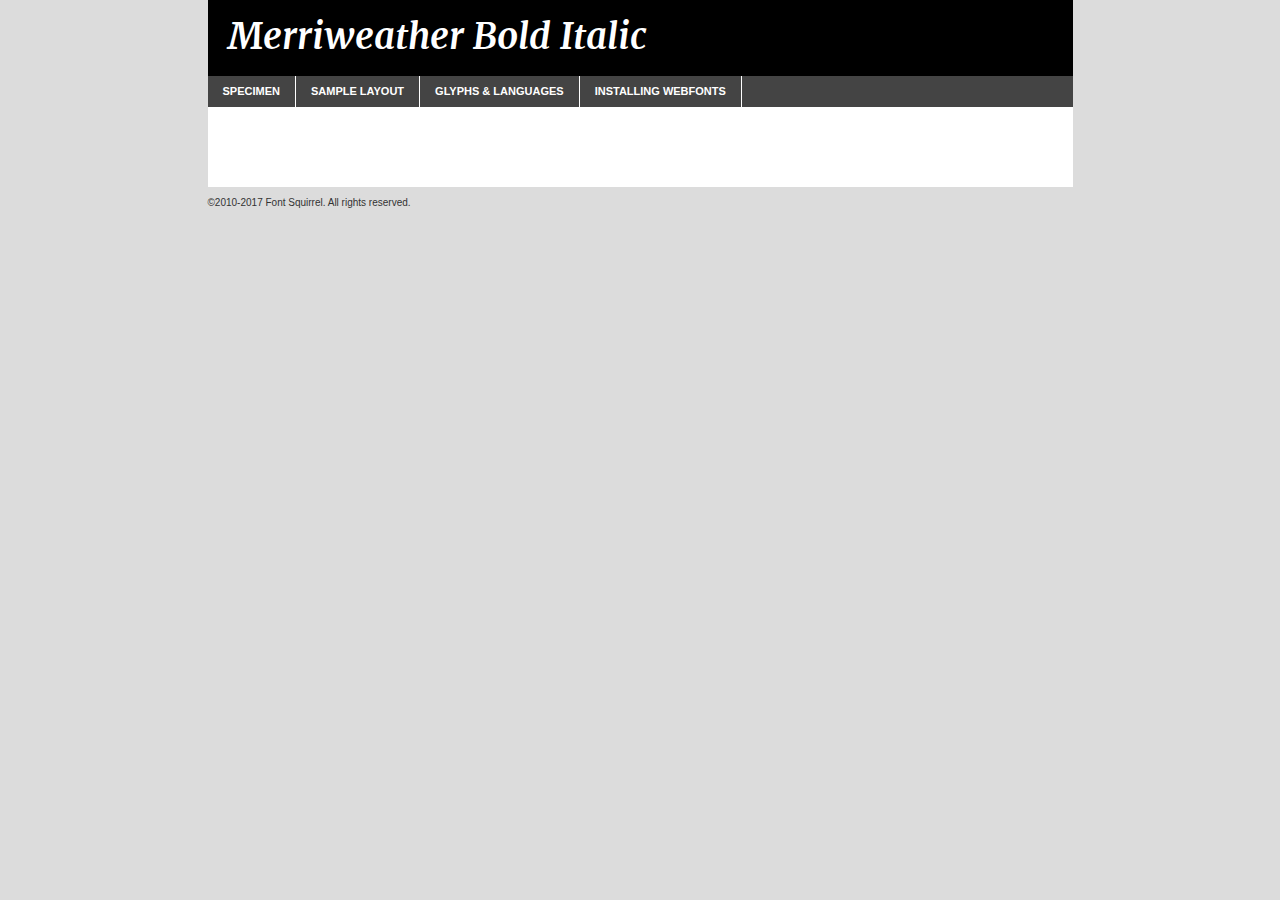
<file: Fonts/Merriweather/woffwoff2/merriweather-bolditalic-demo.html>
<!DOCTYPE html PUBLIC "-//W3C//DTD XHTML 1.0 Transitional//EN"
        "http://www.w3.org/TR/xhtml1/DTD/xhtml1-transitional.dtd">

<html xmlns="http://www.w3.org/1999/xhtml" xml:lang="en" lang="en">
<head>
    <meta http-equiv="Content-Type" content="text/html; charset=utf-8"/>
    <script src="http://ajax.googleapis.com/ajax/libs/jquery/1.7.2/jquery.min.js" type="text/javascript" charset="utf-8"></script>
    <script type="text/javascript">
		(function($) {
			$.fn.easyTabs = function(option) {
				var param = jQuery.extend({ fadeSpeed: 'fast', defaultContent: 1, activeClass: 'active' }, option);
				$(this).each(function() {
					var thisId = '#' + this.id;
					if ( param.defaultContent == '' )
					{
						param.defaultContent = 1;
					}
					if ( typeof param.defaultContent == 'number' )
					{
						var defaultTab = $(thisId + ' .tabs li:eq(' + (param.defaultContent - 1) + ') a').attr('href').substr(1);
					}
					else
					{
						var defaultTab = param.defaultContent;
					}
					$(thisId + ' .tabs li a').each(function() {
						var tabToHide = $(this).attr('href').substr(1);
						$('#' + tabToHide).addClass('easytabs-tab-content');
					});
					hideAll();
					changeContent(defaultTab);

					function hideAll() {$(thisId + ' .easytabs-tab-content').hide();}

					function changeContent(tabId)
					{
						hideAll();
						$(thisId + ' .tabs li').removeClass(param.activeClass);
						$(thisId + ' .tabs li a[href=#' + tabId + ']').closest('li').addClass(param.activeClass);
						if ( param.fadeSpeed != 'none' )
						{
							$(thisId + ' #' + tabId).fadeIn(param.fadeSpeed);
						}
						else
						{
							$(thisId + ' #' + tabId).show();
						}
					}

					$(thisId + ' .tabs li').click(function() {
						var tabId = $(this).find('a').attr('href').substr(1);
						changeContent(tabId);
						return false;
					});
				});
			}
		})(jQuery);
    </script>
    <link rel="stylesheet" href="specimen_files/specimen_stylesheet.css" type="text/css" charset="utf-8"/>
    <link rel="stylesheet" href="stylesheet.css" type="text/css" charset="utf-8"/>

    <style type="text/css">
        		body {
			font-family: 'merriweatherbold_italic';
        		}

            </style>

    <title>Merriweather Bold Italic Specimen</title>


    <script type="text/javascript" charset="utf-8">
		$(document).ready(function() {
			$('#container').easyTabs({ defaultContent: 1 });
		});
    </script>
</head>

<body>
<div id="container">
    <div id="header">
		Merriweather Bold Italic    </div>
    <ul class="tabs">
        <li><a href="#specimen">Specimen</a></li>
        <li><a href="#layout">Sample Layout</a></li>
		        <li><a href="#glyphs">Glyphs &amp; Languages</a></li>
        <li><a href="#installing">Installing Webfonts</a></li>

    </ul>

    <div id="main_content">


        <div id="specimen">

            <div class="section">
                <div class="grid12 firstcol">
                    <div class="huge">AaBb</div>
                </div>
            </div>

            <div class="section">
                <div class="glyph_range">A&#x200B;B&#x200b;C&#x200b;D&#x200b;E&#x200b;F&#x200b;G&#x200b;H&#x200b;I&#x200b;J&#x200b;K&#x200b;L&#x200b;M&#x200b;N&#x200b;O&#x200b;P&#x200b;Q&#x200b;R&#x200b;S&#x200b;T&#x200b;U&#x200b;V&#x200b;W&#x200b;X&#x200b;Y&#x200b;Z&#x200b;a&#x200b;b&#x200b;c&#x200b;d&#x200b;e&#x200b;f&#x200b;g&#x200b;h&#x200b;i&#x200b;j&#x200b;k&#x200b;l&#x200b;m&#x200b;n&#x200b;o&#x200b;p&#x200b;q&#x200b;r&#x200b;s&#x200b;t&#x200b;u&#x200b;v&#x200b;w&#x200b;x&#x200b;y&#x200b;z&#x200b;1&#x200b;2&#x200b;3&#x200b;4&#x200b;5&#x200b;6&#x200b;7&#x200b;8&#x200b;9&#x200b;0&#x200b;&amp;&#x200b;.&#x200b;,&#x200b;?&#x200b;!&#x200b;&#64;&#x200b;(&#x200b;)&#x200b;#&#x200b;$&#x200b;%&#x200b;*&#x200b;+&#x200b;-&#x200b;=&#x200b;:&#x200b;;</div>
            </div>
            <div class="section">
                <div class="grid12 firstcol">
                    <table class="sample_table">
                        <tr>
                            <td>10</td>
                            <td class="size10">abcdefghijklmnopqrstuvwxyzABCDEFGHIJKLMNOPQRSTUVWXYZ0123456789abcdefghijklmnopqrstuvwxyzABCDEFGHIJKLMNOPQRSTUVWXYZ0123456789abcdefghijklmnopqrstuvwxyzABCDEFGHIJKLMNOPQRSTUVWXYZ</td>
                        </tr>
                        <tr>
                            <td>11</td>
                            <td class="size11">abcdefghijklmnopqrstuvwxyzABCDEFGHIJKLMNOPQRSTUVWXYZ0123456789abcdefghijklmnopqrstuvwxyzABCDEFGHIJKLMNOPQRSTUVWXYZ0123456789abcdefghijklmnopqrstuvwxyzABCDEFGHIJKLMNOPQRSTUVWXYZ</td>
                        </tr>
                        <tr>
                            <td>12</td>
                            <td class="size12">abcdefghijklmnopqrstuvwxyzABCDEFGHIJKLMNOPQRSTUVWXYZ0123456789abcdefghijklmnopqrstuvwxyzABCDEFGHIJKLMNOPQRSTUVWXYZ0123456789abcdefghijklmnopqrstuvwxyzABCDEFGHIJKLMNOPQRSTUVWXYZ</td>
                        </tr>
                        <tr>
                            <td>13</td>
                            <td class="size13">abcdefghijklmnopqrstuvwxyzABCDEFGHIJKLMNOPQRSTUVWXYZ0123456789abcdefghijklmnopqrstuvwxyzABCDEFGHIJKLMNOPQRSTUVWXYZ0123456789abcdefghijklmnopqrstuvwxyzABCDEFGHIJKLMNOPQRSTUVWXYZ</td>
                        </tr>
                        <tr>
                            <td>14</td>
                            <td class="size14">abcdefghijklmnopqrstuvwxyzABCDEFGHIJKLMNOPQRSTUVWXYZ0123456789abcdefghijklmnopqrstuvwxyzABCDEFGHIJKLMNOPQRSTUVWXYZ0123456789abcdefghijklmnopqrstuvwxyzABCDEFGHIJKLMNOPQRSTUVWXYZ</td>
                        </tr>
                        <tr>
                            <td>16</td>
                            <td class="size16">abcdefghijklmnopqrstuvwxyzABCDEFGHIJKLMNOPQRSTUVWXYZ0123456789abcdefghijklmnopqrstuvwxyzABCDEFGHIJKLMNOPQRSTUVWXYZ</td>
                        </tr>
                        <tr>
                            <td>18</td>
                            <td class="size18">abcdefghijklmnopqrstuvwxyzABCDEFGHIJKLMNOPQRSTUVWXYZ0123456789abcdefghijklmnopqrstuvwxyzABCDEFGHIJKLMNOPQRSTUVWXYZ</td>
                        </tr>
                        <tr>
                            <td>20</td>
                            <td class="size20">abcdefghijklmnopqrstuvwxyzABCDEFGHIJKLMNOPQRSTUVWXYZ0123456789abcdefghijklmnopqrstuvwxyzABCDEFGHIJKLMNOPQRSTUVWXYZ</td>
                        </tr>
                        <tr>
                            <td>24</td>
                            <td class="size24">abcdefghijklmnopqrstuvwxyzABCDEFGHIJKLMNOPQRSTUVWXYZ0123456789abcdefghijklmnopqrstuvwxyzABCDEFGHIJKLMNOPQRSTUVWXYZ</td>
                        </tr>
                        <tr>
                            <td>30</td>
                            <td class="size30">abcdefghijklmnopqrstuvwxyzABCDEFGHIJKLMNOPQRSTUVWXYZ0123456789abcdefghijklmnopqrstuvwxyzABCDEFGHIJKLMNOPQRSTUVWXYZ</td>
                        </tr>
                        <tr>
                            <td>36</td>
                            <td class="size36">abcdefghijklmnopqrstuvwxyzABCDEFGHIJKLMNOPQRSTUVWXYZ0123456789abcdefghijklmnopqrstuvwxyzABCDEFGHIJKLMNOPQRSTUVWXYZ</td>
                        </tr>
                        <tr>
                            <td>48</td>
                            <td class="size48">abcdefghijklmnopqrstuvwxyzABCDEFGHIJKLMNOPQRSTUVWXYZ0123456789abcdefghijklmnopqrstuvwxyzABCDEFGHIJKLMNOPQRSTUVWXYZ</td>
                        </tr>
                        <tr>
                            <td>60</td>
                            <td class="size60">abcdefghijklmnopqrstuvwxyzABCDEFGHIJKLMNOPQRSTUVWXYZ0123456789abcdefghijklmnopqrstuvwxyzABCDEFGHIJKLMNOPQRSTUVWXYZ</td>
                        </tr>
                        <tr>
                            <td>72</td>
                            <td class="size72">abcdefghijklmnopqrstuvwxyzABCDEFGHIJKLMNOPQRSTUVWXYZ0123456789abcdefghijklmnopqrstuvwxyzABCDEFGHIJKLMNOPQRSTUVWXYZ</td>
                        </tr>
                        <tr>
                            <td>90</td>
                            <td class="size90">abcdefghijklmnopqrstuvwxyzABCDEFGHIJKLMNOPQRSTUVWXYZ0123456789abcdefghijklmnopqrstuvwxyzABCDEFGHIJKLMNOPQRSTUVWXYZ</td>
                        </tr>
                    </table>

                </div>

            </div>


            <div class="section" id="bodycomparison">


                <div id="xheight">
                    <div class="fontbody">&#x25FC;&#x25FC;&#x25FC;&#x25FC;&#x25FC;&#x25FC;&#x25FC;&#x25FC;&#x25FC;&#x25FC;&#x25FC;&#x25FC;&#x25FC;&#x25FC;&#x25FC;&#x25FC;&#x25FC;&#x25FC;&#x25FC;&#x25FC;&#x25FC;&#x25FC;&#x25FC;&#x25FC;&#x25FC;&#x25FC;&#x25FC;&#x25FC;&#x25FC;&#x25FC;&#x25FC;&#x25FC;&#x25FC;&#x25FC;&#x25FC;&#x25FC;&#x25FC;&#x25FC;&#x25FC;&#x25FC;&#x25FC;&#x25FC;&#x25FC;&#x25FC;&#x25FC;&#x25FC;&#x25FC;&#x25FC;&#x25FC;&#x25FC;&#x25FC;&#x25FC;&#x25FC;&#x25FC;&#x25FC;&#x25FC;&#x25FC;&#x25FC;&#x25FC;&#x25FC;&#x25FC;&#x25FC;&#x25FC;&#x25FC;&#x25FC;&#x25FC;&#x25FC;&#x25FC;&#x25FC;&#x25FC;&#x25FC;&#x25FC;&#x25FC;&#x25FC;&#x25FC;&#x25FC;&#x25FC;&#x25FC;&#x25FC;&#x25FC;&#x25FC;&#x25FC;&#x25FC;&#x25FC;&#x25FC;&#x25FC;&#x25FC;&#x25FC;&#x25FC;&#x25FC;&#x25FC;&#x25FC;&#x25FC;&#x25FC;&#x25FC;&#x25FC;&#x25FC;&#x25FC;&#x25FC;body</div>
                    <div class="arialbody">body</div>
                    <div class="verdanabody">body</div>
                    <div class="georgiabody">body</div>
                </div>
                <div class="fontbody" style="z-index:1">
                    body<span>Merriweather Bold Italic</span>
                </div>
                <div class="arialbody" style="z-index:1">
                    body<span>Arial</span>
                </div>
                <div class="verdanabody" style="z-index:1">
                    body<span>Verdana</span>
                </div>
                <div class="georgiabody" style="z-index:1">
                    body<span>Georgia</span>
                </div>


            </div>


            <div class="section psample psample_row1" id="">

                <div class="grid2 firstcol">
                    <p class="size10"><span>10.</span>Aenean lacinia bibendum nulla sed consectetur. Fusce dapibus, tellus ac cursus commodo, tortor mauris condimentum nibh, ut fermentum massa justo sit amet risus. Nullam id dolor id nibh ultricies vehicula ut id elit. Cum sociis natoque penatibus et magnis dis parturient montes, nascetur ridiculus mus. Nulla vitae elit libero, a pharetra augue.</p>

                </div>
                <div class="grid3">
                    <p class="size11"><span>11.</span>Aenean lacinia bibendum nulla sed consectetur. Fusce dapibus, tellus ac cursus commodo, tortor mauris condimentum nibh, ut fermentum massa justo sit amet risus. Nullam id dolor id nibh ultricies vehicula ut id elit. Cum sociis natoque penatibus et magnis dis parturient montes, nascetur ridiculus mus. Nulla vitae elit libero, a pharetra augue.</p>

                </div>
                <div class="grid3">
                    <p class="size12"><span>12.</span>Aenean lacinia bibendum nulla sed consectetur. Fusce dapibus, tellus ac cursus commodo, tortor mauris condimentum nibh, ut fermentum massa justo sit amet risus. Nullam id dolor id nibh ultricies vehicula ut id elit. Cum sociis natoque penatibus et magnis dis parturient montes, nascetur ridiculus mus. Nulla vitae elit libero, a pharetra augue.</p>

                </div>
                <div class="grid4">
                    <p class="size13"><span>13.</span>Aenean lacinia bibendum nulla sed consectetur. Fusce dapibus, tellus ac cursus commodo, tortor mauris condimentum nibh, ut fermentum massa justo sit amet risus. Nullam id dolor id nibh ultricies vehicula ut id elit. Cum sociis natoque penatibus et magnis dis parturient montes, nascetur ridiculus mus. Nulla vitae elit libero, a pharetra augue.</p>

                </div>
                <div class="white_blend"></div>

            </div>
            <div class="section psample psample_row2" id="">
                <div class="grid3 firstcol">
                    <p class="size14"><span>14.</span>Aenean lacinia bibendum nulla sed consectetur. Fusce dapibus, tellus ac cursus commodo, tortor mauris condimentum nibh, ut fermentum massa justo sit amet risus. Nullam id dolor id nibh ultricies vehicula ut id elit. Cum sociis natoque penatibus et magnis dis parturient montes, nascetur ridiculus mus. Nulla vitae elit libero, a pharetra augue.</p>

                </div>
                <div class="grid4">
                    <p class="size16"><span>16.</span>Aenean lacinia bibendum nulla sed consectetur. Fusce dapibus, tellus ac cursus commodo, tortor mauris condimentum nibh, ut fermentum massa justo sit amet risus. Nullam id dolor id nibh ultricies vehicula ut id elit. Cum sociis natoque penatibus et magnis dis parturient montes, nascetur ridiculus mus. Nulla vitae elit libero, a pharetra augue.</p>

                </div>
                <div class="grid5">
                    <p class="size18"><span>18.</span>Aenean lacinia bibendum nulla sed consectetur. Fusce dapibus, tellus ac cursus commodo, tortor mauris condimentum nibh, ut fermentum massa justo sit amet risus. Nullam id dolor id nibh ultricies vehicula ut id elit. Cum sociis natoque penatibus et magnis dis parturient montes, nascetur ridiculus mus. Nulla vitae elit libero, a pharetra augue.</p>

                </div>

                <div class="white_blend"></div>

            </div>

            <div class="section psample psample_row3" id="">
                <div class="grid5 firstcol">
                    <p class="size20"><span>20.</span>Aenean lacinia bibendum nulla sed consectetur. Fusce dapibus, tellus ac cursus commodo, tortor mauris condimentum nibh, ut fermentum massa justo sit amet risus. Nullam id dolor id nibh ultricies vehicula ut id elit. Cum sociis natoque penatibus et magnis dis parturient montes, nascetur ridiculus mus. Nulla vitae elit libero, a pharetra augue.</p>
                </div>
                <div class="grid7">
                    <p class="size24"><span>24.</span>Aenean lacinia bibendum nulla sed consectetur. Fusce dapibus, tellus ac cursus commodo, tortor mauris condimentum nibh, ut fermentum massa justo sit amet risus. Nullam id dolor id nibh ultricies vehicula ut id elit. Cum sociis natoque penatibus et magnis dis parturient montes, nascetur ridiculus mus. Nulla vitae elit libero, a pharetra augue.</p>
                </div>

                <div class="white_blend"></div>

            </div>

            <div class="section psample psample_row4" id="">
                <div class="grid12 firstcol">
                    <p class="size30"><span>30.</span>Aenean lacinia bibendum nulla sed consectetur. Fusce dapibus, tellus ac cursus commodo, tortor mauris condimentum nibh, ut fermentum massa justo sit amet risus. Nullam id dolor id nibh ultricies vehicula ut id elit. Cum sociis natoque penatibus et magnis dis parturient montes, nascetur ridiculus mus. Nulla vitae elit libero, a pharetra augue.</p>
                </div>
                <div class="white_blend"></div>

            </div>


            <div class="section psample psample_row1 fullreverse">
                <div class="grid2 firstcol">
                    <p class="size10"><span>10.</span>Aenean lacinia bibendum nulla sed consectetur. Fusce dapibus, tellus ac cursus commodo, tortor mauris condimentum nibh, ut fermentum massa justo sit amet risus. Nullam id dolor id nibh ultricies vehicula ut id elit. Cum sociis natoque penatibus et magnis dis parturient montes, nascetur ridiculus mus. Nulla vitae elit libero, a pharetra augue.</p>

                </div>
                <div class="grid3">
                    <p class="size11"><span>11.</span>Aenean lacinia bibendum nulla sed consectetur. Fusce dapibus, tellus ac cursus commodo, tortor mauris condimentum nibh, ut fermentum massa justo sit amet risus. Nullam id dolor id nibh ultricies vehicula ut id elit. Cum sociis natoque penatibus et magnis dis parturient montes, nascetur ridiculus mus. Nulla vitae elit libero, a pharetra augue.</p>

                </div>
                <div class="grid3">
                    <p class="size12"><span>12.</span>Aenean lacinia bibendum nulla sed consectetur. Fusce dapibus, tellus ac cursus commodo, tortor mauris condimentum nibh, ut fermentum massa justo sit amet risus. Nullam id dolor id nibh ultricies vehicula ut id elit. Cum sociis natoque penatibus et magnis dis parturient montes, nascetur ridiculus mus. Nulla vitae elit libero, a pharetra augue.</p>

                </div>
                <div class="grid4">
                    <p class="size13"><span>13.</span>Aenean lacinia bibendum nulla sed consectetur. Fusce dapibus, tellus ac cursus commodo, tortor mauris condimentum nibh, ut fermentum massa justo sit amet risus. Nullam id dolor id nibh ultricies vehicula ut id elit. Cum sociis natoque penatibus et magnis dis parturient montes, nascetur ridiculus mus. Nulla vitae elit libero, a pharetra augue.</p>

                </div>
                <div class="black_blend"></div>

            </div>

            <div class="section psample psample_row2 fullreverse">
                <div class="grid3 firstcol">
                    <p class="size14"><span>14.</span>Aenean lacinia bibendum nulla sed consectetur. Fusce dapibus, tellus ac cursus commodo, tortor mauris condimentum nibh, ut fermentum massa justo sit amet risus. Nullam id dolor id nibh ultricies vehicula ut id elit. Cum sociis natoque penatibus et magnis dis parturient montes, nascetur ridiculus mus. Nulla vitae elit libero, a pharetra augue.</p>

                </div>
                <div class="grid4">
                    <p class="size16"><span>16.</span>Aenean lacinia bibendum nulla sed consectetur. Fusce dapibus, tellus ac cursus commodo, tortor mauris condimentum nibh, ut fermentum massa justo sit amet risus. Nullam id dolor id nibh ultricies vehicula ut id elit. Cum sociis natoque penatibus et magnis dis parturient montes, nascetur ridiculus mus. Nulla vitae elit libero, a pharetra augue.</p>

                </div>
                <div class="grid5">
                    <p class="size18"><span>18.</span>Aenean lacinia bibendum nulla sed consectetur. Fusce dapibus, tellus ac cursus commodo, tortor mauris condimentum nibh, ut fermentum massa justo sit amet risus. Nullam id dolor id nibh ultricies vehicula ut id elit. Cum sociis natoque penatibus et magnis dis parturient montes, nascetur ridiculus mus. Nulla vitae elit libero, a pharetra augue.</p>

                </div>
                <div class="black_blend"></div>

            </div>

            <div class="section psample fullreverse psample_row3" id="">
                <div class="grid5 firstcol">
                    <p class="size20"><span>20.</span>Aenean lacinia bibendum nulla sed consectetur. Fusce dapibus, tellus ac cursus commodo, tortor mauris condimentum nibh, ut fermentum massa justo sit amet risus. Nullam id dolor id nibh ultricies vehicula ut id elit. Cum sociis natoque penatibus et magnis dis parturient montes, nascetur ridiculus mus. Nulla vitae elit libero, a pharetra augue.</p>
                </div>
                <div class="grid7">
                    <p class="size24"><span>24.</span>Aenean lacinia bibendum nulla sed consectetur. Fusce dapibus, tellus ac cursus commodo, tortor mauris condimentum nibh, ut fermentum massa justo sit amet risus. Nullam id dolor id nibh ultricies vehicula ut id elit. Cum sociis natoque penatibus et magnis dis parturient montes, nascetur ridiculus mus. Nulla vitae elit libero, a pharetra augue.</p>
                </div>

                <div class="black_blend"></div>

            </div>

            <div class="section psample fullreverse psample_row4" id="" style="border-bottom: 20px #000 solid;">
                <div class="grid12 firstcol">
                    <p class="size30"><span>30.</span>Aenean lacinia bibendum nulla sed consectetur. Fusce dapibus, tellus ac cursus commodo, tortor mauris condimentum nibh, ut fermentum massa justo sit amet risus. Nullam id dolor id nibh ultricies vehicula ut id elit. Cum sociis natoque penatibus et magnis dis parturient montes, nascetur ridiculus mus. Nulla vitae elit libero, a pharetra augue.</p>
                </div>
                <div class="black_blend"></div>

            </div>


        </div>

        <div id="layout">

            <div class="section">

                <div class="grid12 firstcol">
                    <h1>Lorem Ipsum Dolor</h1>
                    <h2>Etiam porta sem malesuada magna mollis euismod</h2>

                    <p class="byline">By <a href="#link">Aenean Lacinia</a></p>
                </div>
            </div>
            <div class="section">
                <div class="grid8 firstcol">
                    <p class="large">Donec sed odio dui. Morbi leo risus, porta ac consectetur ac, vestibulum at eros. Fusce dapibus, tellus ac cursus commodo, tortor mauris condimentum nibh, ut fermentum massa justo sit amet risus. </p>


                    <h3>Pellentesque ornare sem</h3>

                    <p>Maecenas sed diam eget risus varius blandit sit amet non magna. Maecenas faucibus mollis interdum. Donec ullamcorper nulla non metus auctor fringilla. Nullam id dolor id nibh ultricies vehicula ut id elit. Nullam id dolor id nibh ultricies vehicula ut id elit. </p>

                    <p>Aenean eu leo quam. Pellentesque ornare sem lacinia quam venenatis vestibulum. Lorem ipsum dolor sit amet, consectetur adipiscing elit. Cum sociis natoque penatibus et magnis dis parturient montes, nascetur ridiculus mus. </p>

                    <p>Nulla vitae elit libero, a pharetra augue. Praesent commodo cursus magna, vel scelerisque nisl consectetur et. Aenean lacinia bibendum nulla sed consectetur. </p>

                    <p>Nullam quis risus eget urna mollis ornare vel eu leo. Nullam quis risus eget urna mollis ornare vel eu leo. Maecenas sed diam eget risus varius blandit sit amet non magna. Donec ullamcorper nulla non metus auctor fringilla. </p>

                    <h3>Cras mattis consectetur</h3>

                    <p>Aenean eu leo quam. Pellentesque ornare sem lacinia quam venenatis vestibulum. Aenean lacinia bibendum nulla sed consectetur. Integer posuere erat a ante venenatis dapibus posuere velit aliquet. Cras mattis consectetur purus sit amet fermentum. </p>

                    <p>Nullam id dolor id nibh ultricies vehicula ut id elit. Nullam quis risus eget urna mollis ornare vel eu leo. Cras mattis consectetur purus sit amet fermentum.</p>
                </div>

                <div class="grid4 sidebar">

                    <div class="box reverse">
                        <p class="last">Nullam quis risus eget urna mollis ornare vel eu leo. Donec ullamcorper nulla non metus auctor fringilla. Cras mattis consectetur purus sit amet fermentum. Sed posuere consectetur est at lobortis. Lorem ipsum dolor sit amet, consectetur adipiscing elit. </p>
                    </div>

                    <p class="caption">Maecenas sed diam eget risus varius.</p>

                    <p>Vestibulum id ligula porta felis euismod semper. Integer posuere erat a ante venenatis dapibus posuere velit aliquet. Vestibulum id ligula porta felis euismod semper. Sed posuere consectetur est at lobortis. Maecenas sed diam eget risus varius blandit sit amet non magna. Fusce dapibus, tellus ac cursus commodo, tortor mauris condimentum nibh, ut fermentum massa justo sit amet risus. </p>


                    <p>Duis mollis, est non commodo luctus, nisi erat porttitor ligula, eget lacinia odio sem nec elit. Aenean lacinia bibendum nulla sed consectetur. Vivamus sagittis lacus vel augue laoreet rutrum faucibus dolor auctor. Aenean lacinia bibendum nulla sed consectetur. Nullam quis risus eget urna mollis ornare vel eu leo. </p>

                    <p>Praesent commodo cursus magna, vel scelerisque nisl consectetur et. Donec ullamcorper nulla non metus auctor fringilla. Maecenas faucibus mollis interdum. Fusce dapibus, tellus ac cursus commodo, tortor mauris condimentum nibh, ut fermentum massa justo sit amet risus. </p>

                </div>
            </div>

        </div>


		

        <div id="glyphs">
            <div class="section">
                <div class="grid12 firstcol">

                    <h1>Language Support</h1>
                    <p>The subset of Merriweather Bold Italic in this kit supports the following languages:<br/>

						Albanian, Basque, Breton, Chamorro, Danish, Dutch, English, Faroese, Finnish, French, Frisian, Galician, German, Icelandic, Italian, Malagasy, Norwegian, Portuguese, Spanish, Alsatian, Aragonese, Arapaho, Arrernte, Asturian, Aymara, Bislama, Cebuano, Corsican, Fijian, French_creole, Genoese, Gilbertese, Greenlandic, Haitian_creole, Hiligaynon, Hmong, Hopi, Ibanag, Iloko_ilokano, Indonesian, Interglossa_glosa, Interlingua, Irish_gaelic, Jerriais, Lojban, Lombard, Luxembourgeois, Manx, Mohawk, Norfolk_pitcairnese, Occitan, Oromo, Pangasinan, Papiamento, Piedmontese, Potawatomi, Rhaeto-romance, Romansh, Rotokas, Sami_lule, Samoan, Sardinian, Scots_gaelic, Seychelles_creole, Shona, Sicilian, Somali, Southern_ndebele, Swahili, Swati_swazi, Tagalog_filipino_pilipino, Tetum, Tok_pisin, Uyghur_latinized, Volapuk, Walloon, Warlpiri, Xhosa, Yapese, Zulu, Latinbasic, Ubasic, Demo                    </p>
                    <h1>Glyph Chart</h1>
                    <p>The subset of Merriweather Bold Italic in this kit includes all the glyphs listed below. Unicode entities are included above each glyph to help you insert individual characters into your layout.</p>
                    <div id="glyph_chart">

																																	                                <div><p>&amp;#13;</p>&#13;</div>
																				                                <div><p>&amp;#32;</p>&#32;</div>
																				                                <div><p>&amp;#33;</p>&#33;</div>
																				                                <div><p>&amp;#34;</p>&#34;</div>
																				                                <div><p>&amp;#35;</p>&#35;</div>
																				                                <div><p>&amp;#36;</p>&#36;</div>
																				                                <div><p>&amp;#37;</p>&#37;</div>
																				                                <div><p>&amp;#38;</p>&#38;</div>
																				                                <div><p>&amp;#39;</p>&#39;</div>
																				                                <div><p>&amp;#40;</p>&#40;</div>
																				                                <div><p>&amp;#41;</p>&#41;</div>
																				                                <div><p>&amp;#42;</p>&#42;</div>
																				                                <div><p>&amp;#43;</p>&#43;</div>
																				                                <div><p>&amp;#44;</p>&#44;</div>
																				                                <div><p>&amp;#45;</p>&#45;</div>
																				                                <div><p>&amp;#46;</p>&#46;</div>
																				                                <div><p>&amp;#47;</p>&#47;</div>
																				                                <div><p>&amp;#48;</p>&#48;</div>
																				                                <div><p>&amp;#49;</p>&#49;</div>
																				                                <div><p>&amp;#50;</p>&#50;</div>
																				                                <div><p>&amp;#51;</p>&#51;</div>
																				                                <div><p>&amp;#52;</p>&#52;</div>
																				                                <div><p>&amp;#53;</p>&#53;</div>
																				                                <div><p>&amp;#54;</p>&#54;</div>
																				                                <div><p>&amp;#55;</p>&#55;</div>
																				                                <div><p>&amp;#56;</p>&#56;</div>
																				                                <div><p>&amp;#57;</p>&#57;</div>
																				                                <div><p>&amp;#58;</p>&#58;</div>
																				                                <div><p>&amp;#59;</p>&#59;</div>
																				                                <div><p>&amp;#60;</p>&#60;</div>
																				                                <div><p>&amp;#61;</p>&#61;</div>
																				                                <div><p>&amp;#62;</p>&#62;</div>
																				                                <div><p>&amp;#63;</p>&#63;</div>
																				                                <div><p>&amp;#64;</p>&#64;</div>
																				                                <div><p>&amp;#65;</p>&#65;</div>
																				                                <div><p>&amp;#66;</p>&#66;</div>
																				                                <div><p>&amp;#67;</p>&#67;</div>
																				                                <div><p>&amp;#68;</p>&#68;</div>
																				                                <div><p>&amp;#69;</p>&#69;</div>
																				                                <div><p>&amp;#70;</p>&#70;</div>
																				                                <div><p>&amp;#71;</p>&#71;</div>
																				                                <div><p>&amp;#72;</p>&#72;</div>
																				                                <div><p>&amp;#73;</p>&#73;</div>
																				                                <div><p>&amp;#74;</p>&#74;</div>
																				                                <div><p>&amp;#75;</p>&#75;</div>
																				                                <div><p>&amp;#76;</p>&#76;</div>
																				                                <div><p>&amp;#77;</p>&#77;</div>
																				                                <div><p>&amp;#78;</p>&#78;</div>
																				                                <div><p>&amp;#79;</p>&#79;</div>
																				                                <div><p>&amp;#80;</p>&#80;</div>
																				                                <div><p>&amp;#81;</p>&#81;</div>
																				                                <div><p>&amp;#82;</p>&#82;</div>
																				                                <div><p>&amp;#83;</p>&#83;</div>
																				                                <div><p>&amp;#84;</p>&#84;</div>
																				                                <div><p>&amp;#85;</p>&#85;</div>
																				                                <div><p>&amp;#86;</p>&#86;</div>
																				                                <div><p>&amp;#87;</p>&#87;</div>
																				                                <div><p>&amp;#88;</p>&#88;</div>
																				                                <div><p>&amp;#89;</p>&#89;</div>
																				                                <div><p>&amp;#90;</p>&#90;</div>
																				                                <div><p>&amp;#91;</p>&#91;</div>
																				                                <div><p>&amp;#92;</p>&#92;</div>
																				                                <div><p>&amp;#93;</p>&#93;</div>
																				                                <div><p>&amp;#94;</p>&#94;</div>
																				                                <div><p>&amp;#95;</p>&#95;</div>
																				                                <div><p>&amp;#96;</p>&#96;</div>
																				                                <div><p>&amp;#97;</p>&#97;</div>
																				                                <div><p>&amp;#98;</p>&#98;</div>
																				                                <div><p>&amp;#99;</p>&#99;</div>
																				                                <div><p>&amp;#100;</p>&#100;</div>
																				                                <div><p>&amp;#101;</p>&#101;</div>
																				                                <div><p>&amp;#102;</p>&#102;</div>
																				                                <div><p>&amp;#103;</p>&#103;</div>
																				                                <div><p>&amp;#104;</p>&#104;</div>
																				                                <div><p>&amp;#105;</p>&#105;</div>
																				                                <div><p>&amp;#106;</p>&#106;</div>
																				                                <div><p>&amp;#107;</p>&#107;</div>
																				                                <div><p>&amp;#108;</p>&#108;</div>
																				                                <div><p>&amp;#109;</p>&#109;</div>
																				                                <div><p>&amp;#110;</p>&#110;</div>
																				                                <div><p>&amp;#111;</p>&#111;</div>
																				                                <div><p>&amp;#112;</p>&#112;</div>
																				                                <div><p>&amp;#113;</p>&#113;</div>
																				                                <div><p>&amp;#114;</p>&#114;</div>
																				                                <div><p>&amp;#115;</p>&#115;</div>
																				                                <div><p>&amp;#116;</p>&#116;</div>
																				                                <div><p>&amp;#117;</p>&#117;</div>
																				                                <div><p>&amp;#118;</p>&#118;</div>
																				                                <div><p>&amp;#119;</p>&#119;</div>
																				                                <div><p>&amp;#120;</p>&#120;</div>
																				                                <div><p>&amp;#121;</p>&#121;</div>
																				                                <div><p>&amp;#122;</p>&#122;</div>
																				                                <div><p>&amp;#123;</p>&#123;</div>
																				                                <div><p>&amp;#124;</p>&#124;</div>
																				                                <div><p>&amp;#125;</p>&#125;</div>
																				                                <div><p>&amp;#126;</p>&#126;</div>
																				                                <div><p>&amp;#160;</p>&#160;</div>
																				                                <div><p>&amp;#161;</p>&#161;</div>
																				                                <div><p>&amp;#162;</p>&#162;</div>
																				                                <div><p>&amp;#163;</p>&#163;</div>
																				                                <div><p>&amp;#164;</p>&#164;</div>
																				                                <div><p>&amp;#165;</p>&#165;</div>
																				                                <div><p>&amp;#166;</p>&#166;</div>
																				                                <div><p>&amp;#167;</p>&#167;</div>
																				                                <div><p>&amp;#168;</p>&#168;</div>
																				                                <div><p>&amp;#169;</p>&#169;</div>
																				                                <div><p>&amp;#170;</p>&#170;</div>
																				                                <div><p>&amp;#171;</p>&#171;</div>
																				                                <div><p>&amp;#172;</p>&#172;</div>
																				                                <div><p>&amp;#173;</p>&#173;</div>
																				                                <div><p>&amp;#174;</p>&#174;</div>
																				                                <div><p>&amp;#175;</p>&#175;</div>
																				                                <div><p>&amp;#176;</p>&#176;</div>
																				                                <div><p>&amp;#177;</p>&#177;</div>
																				                                <div><p>&amp;#178;</p>&#178;</div>
																				                                <div><p>&amp;#179;</p>&#179;</div>
																				                                <div><p>&amp;#180;</p>&#180;</div>
																				                                <div><p>&amp;#181;</p>&#181;</div>
																				                                <div><p>&amp;#182;</p>&#182;</div>
																				                                <div><p>&amp;#183;</p>&#183;</div>
																				                                <div><p>&amp;#184;</p>&#184;</div>
																				                                <div><p>&amp;#185;</p>&#185;</div>
																				                                <div><p>&amp;#186;</p>&#186;</div>
																				                                <div><p>&amp;#187;</p>&#187;</div>
																				                                <div><p>&amp;#188;</p>&#188;</div>
																				                                <div><p>&amp;#189;</p>&#189;</div>
																				                                <div><p>&amp;#190;</p>&#190;</div>
																				                                <div><p>&amp;#191;</p>&#191;</div>
																				                                <div><p>&amp;#192;</p>&#192;</div>
																				                                <div><p>&amp;#193;</p>&#193;</div>
																				                                <div><p>&amp;#194;</p>&#194;</div>
																				                                <div><p>&amp;#195;</p>&#195;</div>
																				                                <div><p>&amp;#196;</p>&#196;</div>
																				                                <div><p>&amp;#197;</p>&#197;</div>
																				                                <div><p>&amp;#198;</p>&#198;</div>
																				                                <div><p>&amp;#199;</p>&#199;</div>
																				                                <div><p>&amp;#200;</p>&#200;</div>
																				                                <div><p>&amp;#201;</p>&#201;</div>
																				                                <div><p>&amp;#202;</p>&#202;</div>
																				                                <div><p>&amp;#203;</p>&#203;</div>
																				                                <div><p>&amp;#204;</p>&#204;</div>
																				                                <div><p>&amp;#205;</p>&#205;</div>
																				                                <div><p>&amp;#206;</p>&#206;</div>
																				                                <div><p>&amp;#207;</p>&#207;</div>
																				                                <div><p>&amp;#208;</p>&#208;</div>
																				                                <div><p>&amp;#209;</p>&#209;</div>
																				                                <div><p>&amp;#210;</p>&#210;</div>
																				                                <div><p>&amp;#211;</p>&#211;</div>
																				                                <div><p>&amp;#212;</p>&#212;</div>
																				                                <div><p>&amp;#213;</p>&#213;</div>
																				                                <div><p>&amp;#214;</p>&#214;</div>
																				                                <div><p>&amp;#215;</p>&#215;</div>
																				                                <div><p>&amp;#216;</p>&#216;</div>
																				                                <div><p>&amp;#217;</p>&#217;</div>
																				                                <div><p>&amp;#218;</p>&#218;</div>
																				                                <div><p>&amp;#219;</p>&#219;</div>
																				                                <div><p>&amp;#220;</p>&#220;</div>
																				                                <div><p>&amp;#221;</p>&#221;</div>
																				                                <div><p>&amp;#222;</p>&#222;</div>
																				                                <div><p>&amp;#223;</p>&#223;</div>
																				                                <div><p>&amp;#224;</p>&#224;</div>
																				                                <div><p>&amp;#225;</p>&#225;</div>
																				                                <div><p>&amp;#226;</p>&#226;</div>
																				                                <div><p>&amp;#227;</p>&#227;</div>
																				                                <div><p>&amp;#228;</p>&#228;</div>
																				                                <div><p>&amp;#229;</p>&#229;</div>
																				                                <div><p>&amp;#230;</p>&#230;</div>
																				                                <div><p>&amp;#231;</p>&#231;</div>
																				                                <div><p>&amp;#232;</p>&#232;</div>
																				                                <div><p>&amp;#233;</p>&#233;</div>
																				                                <div><p>&amp;#234;</p>&#234;</div>
																				                                <div><p>&amp;#235;</p>&#235;</div>
																				                                <div><p>&amp;#236;</p>&#236;</div>
																				                                <div><p>&amp;#237;</p>&#237;</div>
																				                                <div><p>&amp;#238;</p>&#238;</div>
																				                                <div><p>&amp;#239;</p>&#239;</div>
																				                                <div><p>&amp;#240;</p>&#240;</div>
																				                                <div><p>&amp;#241;</p>&#241;</div>
																				                                <div><p>&amp;#242;</p>&#242;</div>
																				                                <div><p>&amp;#243;</p>&#243;</div>
																				                                <div><p>&amp;#244;</p>&#244;</div>
																				                                <div><p>&amp;#245;</p>&#245;</div>
																				                                <div><p>&amp;#246;</p>&#246;</div>
																				                                <div><p>&amp;#247;</p>&#247;</div>
																				                                <div><p>&amp;#248;</p>&#248;</div>
																				                                <div><p>&amp;#249;</p>&#249;</div>
																				                                <div><p>&amp;#250;</p>&#250;</div>
																				                                <div><p>&amp;#251;</p>&#251;</div>
																				                                <div><p>&amp;#252;</p>&#252;</div>
																				                                <div><p>&amp;#253;</p>&#253;</div>
																				                                <div><p>&amp;#254;</p>&#254;</div>
																				                                <div><p>&amp;#255;</p>&#255;</div>
																				                                <div><p>&amp;#338;</p>&#338;</div>
																				                                <div><p>&amp;#339;</p>&#339;</div>
																				                                <div><p>&amp;#376;</p>&#376;</div>
																				                                <div><p>&amp;#710;</p>&#710;</div>
																				                                <div><p>&amp;#732;</p>&#732;</div>
																				                                <div><p>&amp;#8192;</p>&#8192;</div>
																				                                <div><p>&amp;#8193;</p>&#8193;</div>
																				                                <div><p>&amp;#8194;</p>&#8194;</div>
																				                                <div><p>&amp;#8195;</p>&#8195;</div>
																				                                <div><p>&amp;#8196;</p>&#8196;</div>
																				                                <div><p>&amp;#8197;</p>&#8197;</div>
																				                                <div><p>&amp;#8198;</p>&#8198;</div>
																				                                <div><p>&amp;#8199;</p>&#8199;</div>
																				                                <div><p>&amp;#8200;</p>&#8200;</div>
																				                                <div><p>&amp;#8201;</p>&#8201;</div>
																				                                <div><p>&amp;#8202;</p>&#8202;</div>
																				                                <div><p>&amp;#8208;</p>&#8208;</div>
																				                                <div><p>&amp;#8209;</p>&#8209;</div>
																				                                <div><p>&amp;#8210;</p>&#8210;</div>
																				                                <div><p>&amp;#8211;</p>&#8211;</div>
																				                                <div><p>&amp;#8212;</p>&#8212;</div>
																				                                <div><p>&amp;#8216;</p>&#8216;</div>
																				                                <div><p>&amp;#8217;</p>&#8217;</div>
																				                                <div><p>&amp;#8218;</p>&#8218;</div>
																				                                <div><p>&amp;#8220;</p>&#8220;</div>
																				                                <div><p>&amp;#8221;</p>&#8221;</div>
																				                                <div><p>&amp;#8222;</p>&#8222;</div>
																				                                <div><p>&amp;#8226;</p>&#8226;</div>
																				                                <div><p>&amp;#8230;</p>&#8230;</div>
																				                                <div><p>&amp;#8239;</p>&#8239;</div>
																				                                <div><p>&amp;#8249;</p>&#8249;</div>
																				                                <div><p>&amp;#8250;</p>&#8250;</div>
																				                                <div><p>&amp;#8287;</p>&#8287;</div>
																				                                <div><p>&amp;#8364;</p>&#8364;</div>
																				                                <div><p>&amp;#8482;</p>&#8482;</div>
																				                                <div><p>&amp;#9724;</p>&#9724;</div>
																				                                <div><p>&amp;#64257;</p>&#64257;</div>
																				                                <div><p>&amp;#64258;</p>&#64258;</div>
																				                                <div><p>&amp;#64259;</p>&#64259;</div>
																				                                <div><p>&amp;#64260;</p>&#64260;</div>
																																													                    </div>
                </div>


            </div>
        </div>


        <div id="specs">

        </div>

        <div id="installing">
            <div class="section">
                <div class="grid7 firstcol">
                    <h1>Installing Webfonts</h1>

                    <p>Webfonts are supported by all major browser platforms but not all in the same way. There are currently four different font formats that must be included in order to target all browsers. This includes TTF, WOFF, EOT and SVG.</p>

                    <h2>1. Upload your webfonts</h2>
                    <p>You must upload your webfont kit to your website. They should be in or near the same directory as your CSS files.</p>

                    <h2>2. Include the webfont stylesheet</h2>
                    <p>A special CSS @font-face declaration helps the various browsers select the appropriate font it needs without causing you a bunch of headaches. Learn more about this syntax by reading the <a href="https://www.fontspring.com/blog/further-hardening-of-the-bulletproof-syntax">Fontspring blog post</a> about it. The code for it is as follows:</p>


                    <code>
                        @font-face{
                        font-family: 'MyWebFont';
                        src: url('WebFont.eot');
                        src: url('WebFont.eot?#iefix') format('embedded-opentype'),
                        url('WebFont.woff') format('woff'),
                        url('WebFont.ttf') format('truetype'),
                        url('WebFont.svg#webfont') format('svg');
                        }
                    </code>

                    <p>We've already gone ahead and generated the code for you. All you have to do is link to the stylesheet in your HTML, like this:</p>
                    <code>&lt;link rel=&quot;stylesheet&quot; href=&quot;stylesheet.css&quot; type=&quot;text/css&quot; charset=&quot;utf-8&quot; /&gt;</code>

                    <h2>3. Modify your own stylesheet</h2>
                    <p>To take advantage of your new fonts, you must tell your stylesheet to use them. Look at the original @font-face declaration above and find the property called "font-family." The name linked there will be what you use to reference the font. Prepend that webfont name to the font stack in the "font-family" property, inside the selector you want to change. For example:</p>
                    <code>p { font-family: 'WebFont', Arial, sans-serif; }</code>

                    <h2>4. Test</h2>
                    <p>Getting webfonts to work cross-browser <em>can</em> be tricky. Use the information in the sidebar to help you if you find that fonts aren't loading in a particular browser.</p>
                </div>

                <div class="grid5 sidebar">
                    <div class="box">
                        <h2>Troubleshooting<br/>Font-Face Problems</h2>
                        <p>Having trouble getting your webfonts to load in your new website? Here are some tips to sort out what might be the problem.</p>

                        <h3>Fonts not showing in any browser</h3>

                        <p>This sounds like you need to work on the plumbing. You either did not upload the fonts to the correct directory, or you did not link the fonts properly in the CSS. If you've confirmed that all this is correct and you still have a problem, take a look at your .htaccess file and see if requests are getting intercepted.</p>

                        <h3>Fonts not loading in iPhone or iPad</h3>

                        <p>The most common problem here is that you are serving the fonts from an IIS server. IIS refuses to serve files that have unknown MIME types. If that is the case, you must set the MIME type for SVG to "image/svg+xml" in the server settings. Follow these instructions from Microsoft if you need help.</p>

                        <h3>Fonts not loading in Firefox</h3>

                        <p>The primary reason for this failure? You are still using a version Firefox older than 3.5. So upgrade already! If that isn't it, then you are very likely serving fonts from a different domain. Firefox requires that all font assets be served from the same domain. Lastly it is possible that you need to add WOFF to your list of MIME types (if you are serving via IIS.)</p>

                        <h3>Fonts not loading in IE</h3>

                        <p>Are you looking at Internet Explorer on an actual Windows machine or are you cheating by using a service like Adobe BrowserLab? Many of these screenshot services do not render @font-face for IE. Best to test it on a real machine.</p>

                        <h3>Fonts not loading in IE9</h3>

                        <p>IE9, like Firefox, requires that fonts be served from the same domain as the website. Make sure that is the case.</p>
                    </div>
                </div>
            </div>

        </div>

    </div>
    <div id="footer">
        <p>&copy;2010-2017 Font Squirrel. All rights reserved.</p>
    </div>
</div>
</body>
</html>
</file>
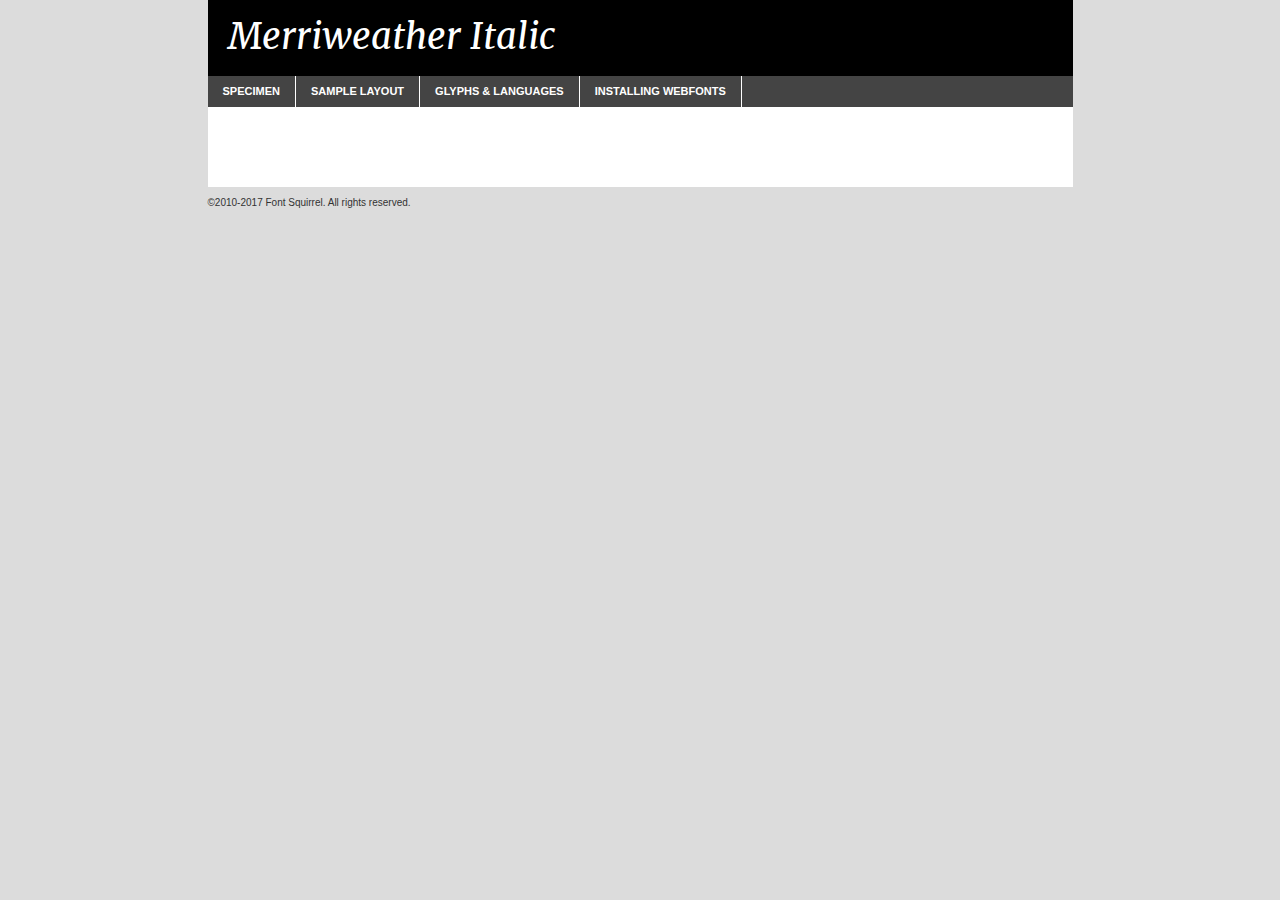
<file: Fonts/Merriweather/woffwoff2/merriweather-italic-demo.html>
<!DOCTYPE html PUBLIC "-//W3C//DTD XHTML 1.0 Transitional//EN"
        "http://www.w3.org/TR/xhtml1/DTD/xhtml1-transitional.dtd">

<html xmlns="http://www.w3.org/1999/xhtml" xml:lang="en" lang="en">
<head>
    <meta http-equiv="Content-Type" content="text/html; charset=utf-8"/>
    <script src="http://ajax.googleapis.com/ajax/libs/jquery/1.7.2/jquery.min.js" type="text/javascript" charset="utf-8"></script>
    <script type="text/javascript">
		(function($) {
			$.fn.easyTabs = function(option) {
				var param = jQuery.extend({ fadeSpeed: 'fast', defaultContent: 1, activeClass: 'active' }, option);
				$(this).each(function() {
					var thisId = '#' + this.id;
					if ( param.defaultContent == '' )
					{
						param.defaultContent = 1;
					}
					if ( typeof param.defaultContent == 'number' )
					{
						var defaultTab = $(thisId + ' .tabs li:eq(' + (param.defaultContent - 1) + ') a').attr('href').substr(1);
					}
					else
					{
						var defaultTab = param.defaultContent;
					}
					$(thisId + ' .tabs li a').each(function() {
						var tabToHide = $(this).attr('href').substr(1);
						$('#' + tabToHide).addClass('easytabs-tab-content');
					});
					hideAll();
					changeContent(defaultTab);

					function hideAll() {$(thisId + ' .easytabs-tab-content').hide();}

					function changeContent(tabId)
					{
						hideAll();
						$(thisId + ' .tabs li').removeClass(param.activeClass);
						$(thisId + ' .tabs li a[href=#' + tabId + ']').closest('li').addClass(param.activeClass);
						if ( param.fadeSpeed != 'none' )
						{
							$(thisId + ' #' + tabId).fadeIn(param.fadeSpeed);
						}
						else
						{
							$(thisId + ' #' + tabId).show();
						}
					}

					$(thisId + ' .tabs li').click(function() {
						var tabId = $(this).find('a').attr('href').substr(1);
						changeContent(tabId);
						return false;
					});
				});
			}
		})(jQuery);
    </script>
    <link rel="stylesheet" href="specimen_files/specimen_stylesheet.css" type="text/css" charset="utf-8"/>
    <link rel="stylesheet" href="stylesheet.css" type="text/css" charset="utf-8"/>

    <style type="text/css">
        		body {
			font-family: 'merriweatheritalic';
        		}

            </style>

    <title>Merriweather Italic Specimen</title>


    <script type="text/javascript" charset="utf-8">
		$(document).ready(function() {
			$('#container').easyTabs({ defaultContent: 1 });
		});
    </script>
</head>

<body>
<div id="container">
    <div id="header">
		Merriweather Italic    </div>
    <ul class="tabs">
        <li><a href="#specimen">Specimen</a></li>
        <li><a href="#layout">Sample Layout</a></li>
		        <li><a href="#glyphs">Glyphs &amp; Languages</a></li>
        <li><a href="#installing">Installing Webfonts</a></li>

    </ul>

    <div id="main_content">


        <div id="specimen">

            <div class="section">
                <div class="grid12 firstcol">
                    <div class="huge">AaBb</div>
                </div>
            </div>

            <div class="section">
                <div class="glyph_range">A&#x200B;B&#x200b;C&#x200b;D&#x200b;E&#x200b;F&#x200b;G&#x200b;H&#x200b;I&#x200b;J&#x200b;K&#x200b;L&#x200b;M&#x200b;N&#x200b;O&#x200b;P&#x200b;Q&#x200b;R&#x200b;S&#x200b;T&#x200b;U&#x200b;V&#x200b;W&#x200b;X&#x200b;Y&#x200b;Z&#x200b;a&#x200b;b&#x200b;c&#x200b;d&#x200b;e&#x200b;f&#x200b;g&#x200b;h&#x200b;i&#x200b;j&#x200b;k&#x200b;l&#x200b;m&#x200b;n&#x200b;o&#x200b;p&#x200b;q&#x200b;r&#x200b;s&#x200b;t&#x200b;u&#x200b;v&#x200b;w&#x200b;x&#x200b;y&#x200b;z&#x200b;1&#x200b;2&#x200b;3&#x200b;4&#x200b;5&#x200b;6&#x200b;7&#x200b;8&#x200b;9&#x200b;0&#x200b;&amp;&#x200b;.&#x200b;,&#x200b;?&#x200b;!&#x200b;&#64;&#x200b;(&#x200b;)&#x200b;#&#x200b;$&#x200b;%&#x200b;*&#x200b;+&#x200b;-&#x200b;=&#x200b;:&#x200b;;</div>
            </div>
            <div class="section">
                <div class="grid12 firstcol">
                    <table class="sample_table">
                        <tr>
                            <td>10</td>
                            <td class="size10">abcdefghijklmnopqrstuvwxyzABCDEFGHIJKLMNOPQRSTUVWXYZ0123456789abcdefghijklmnopqrstuvwxyzABCDEFGHIJKLMNOPQRSTUVWXYZ0123456789abcdefghijklmnopqrstuvwxyzABCDEFGHIJKLMNOPQRSTUVWXYZ</td>
                        </tr>
                        <tr>
                            <td>11</td>
                            <td class="size11">abcdefghijklmnopqrstuvwxyzABCDEFGHIJKLMNOPQRSTUVWXYZ0123456789abcdefghijklmnopqrstuvwxyzABCDEFGHIJKLMNOPQRSTUVWXYZ0123456789abcdefghijklmnopqrstuvwxyzABCDEFGHIJKLMNOPQRSTUVWXYZ</td>
                        </tr>
                        <tr>
                            <td>12</td>
                            <td class="size12">abcdefghijklmnopqrstuvwxyzABCDEFGHIJKLMNOPQRSTUVWXYZ0123456789abcdefghijklmnopqrstuvwxyzABCDEFGHIJKLMNOPQRSTUVWXYZ0123456789abcdefghijklmnopqrstuvwxyzABCDEFGHIJKLMNOPQRSTUVWXYZ</td>
                        </tr>
                        <tr>
                            <td>13</td>
                            <td class="size13">abcdefghijklmnopqrstuvwxyzABCDEFGHIJKLMNOPQRSTUVWXYZ0123456789abcdefghijklmnopqrstuvwxyzABCDEFGHIJKLMNOPQRSTUVWXYZ0123456789abcdefghijklmnopqrstuvwxyzABCDEFGHIJKLMNOPQRSTUVWXYZ</td>
                        </tr>
                        <tr>
                            <td>14</td>
                            <td class="size14">abcdefghijklmnopqrstuvwxyzABCDEFGHIJKLMNOPQRSTUVWXYZ0123456789abcdefghijklmnopqrstuvwxyzABCDEFGHIJKLMNOPQRSTUVWXYZ0123456789abcdefghijklmnopqrstuvwxyzABCDEFGHIJKLMNOPQRSTUVWXYZ</td>
                        </tr>
                        <tr>
                            <td>16</td>
                            <td class="size16">abcdefghijklmnopqrstuvwxyzABCDEFGHIJKLMNOPQRSTUVWXYZ0123456789abcdefghijklmnopqrstuvwxyzABCDEFGHIJKLMNOPQRSTUVWXYZ</td>
                        </tr>
                        <tr>
                            <td>18</td>
                            <td class="size18">abcdefghijklmnopqrstuvwxyzABCDEFGHIJKLMNOPQRSTUVWXYZ0123456789abcdefghijklmnopqrstuvwxyzABCDEFGHIJKLMNOPQRSTUVWXYZ</td>
                        </tr>
                        <tr>
                            <td>20</td>
                            <td class="size20">abcdefghijklmnopqrstuvwxyzABCDEFGHIJKLMNOPQRSTUVWXYZ0123456789abcdefghijklmnopqrstuvwxyzABCDEFGHIJKLMNOPQRSTUVWXYZ</td>
                        </tr>
                        <tr>
                            <td>24</td>
                            <td class="size24">abcdefghijklmnopqrstuvwxyzABCDEFGHIJKLMNOPQRSTUVWXYZ0123456789abcdefghijklmnopqrstuvwxyzABCDEFGHIJKLMNOPQRSTUVWXYZ</td>
                        </tr>
                        <tr>
                            <td>30</td>
                            <td class="size30">abcdefghijklmnopqrstuvwxyzABCDEFGHIJKLMNOPQRSTUVWXYZ0123456789abcdefghijklmnopqrstuvwxyzABCDEFGHIJKLMNOPQRSTUVWXYZ</td>
                        </tr>
                        <tr>
                            <td>36</td>
                            <td class="size36">abcdefghijklmnopqrstuvwxyzABCDEFGHIJKLMNOPQRSTUVWXYZ0123456789abcdefghijklmnopqrstuvwxyzABCDEFGHIJKLMNOPQRSTUVWXYZ</td>
                        </tr>
                        <tr>
                            <td>48</td>
                            <td class="size48">abcdefghijklmnopqrstuvwxyzABCDEFGHIJKLMNOPQRSTUVWXYZ0123456789abcdefghijklmnopqrstuvwxyzABCDEFGHIJKLMNOPQRSTUVWXYZ</td>
                        </tr>
                        <tr>
                            <td>60</td>
                            <td class="size60">abcdefghijklmnopqrstuvwxyzABCDEFGHIJKLMNOPQRSTUVWXYZ0123456789abcdefghijklmnopqrstuvwxyzABCDEFGHIJKLMNOPQRSTUVWXYZ</td>
                        </tr>
                        <tr>
                            <td>72</td>
                            <td class="size72">abcdefghijklmnopqrstuvwxyzABCDEFGHIJKLMNOPQRSTUVWXYZ0123456789abcdefghijklmnopqrstuvwxyzABCDEFGHIJKLMNOPQRSTUVWXYZ</td>
                        </tr>
                        <tr>
                            <td>90</td>
                            <td class="size90">abcdefghijklmnopqrstuvwxyzABCDEFGHIJKLMNOPQRSTUVWXYZ0123456789abcdefghijklmnopqrstuvwxyzABCDEFGHIJKLMNOPQRSTUVWXYZ</td>
                        </tr>
                    </table>

                </div>

            </div>


            <div class="section" id="bodycomparison">


                <div id="xheight">
                    <div class="fontbody">&#x25FC;&#x25FC;&#x25FC;&#x25FC;&#x25FC;&#x25FC;&#x25FC;&#x25FC;&#x25FC;&#x25FC;&#x25FC;&#x25FC;&#x25FC;&#x25FC;&#x25FC;&#x25FC;&#x25FC;&#x25FC;&#x25FC;&#x25FC;&#x25FC;&#x25FC;&#x25FC;&#x25FC;&#x25FC;&#x25FC;&#x25FC;&#x25FC;&#x25FC;&#x25FC;&#x25FC;&#x25FC;&#x25FC;&#x25FC;&#x25FC;&#x25FC;&#x25FC;&#x25FC;&#x25FC;&#x25FC;&#x25FC;&#x25FC;&#x25FC;&#x25FC;&#x25FC;&#x25FC;&#x25FC;&#x25FC;&#x25FC;&#x25FC;&#x25FC;&#x25FC;&#x25FC;&#x25FC;&#x25FC;&#x25FC;&#x25FC;&#x25FC;&#x25FC;&#x25FC;&#x25FC;&#x25FC;&#x25FC;&#x25FC;&#x25FC;&#x25FC;&#x25FC;&#x25FC;&#x25FC;&#x25FC;&#x25FC;&#x25FC;&#x25FC;&#x25FC;&#x25FC;&#x25FC;&#x25FC;&#x25FC;&#x25FC;&#x25FC;&#x25FC;&#x25FC;&#x25FC;&#x25FC;&#x25FC;&#x25FC;&#x25FC;&#x25FC;&#x25FC;&#x25FC;&#x25FC;&#x25FC;&#x25FC;&#x25FC;&#x25FC;&#x25FC;&#x25FC;&#x25FC;&#x25FC;body</div>
                    <div class="arialbody">body</div>
                    <div class="verdanabody">body</div>
                    <div class="georgiabody">body</div>
                </div>
                <div class="fontbody" style="z-index:1">
                    body<span>Merriweather Italic</span>
                </div>
                <div class="arialbody" style="z-index:1">
                    body<span>Arial</span>
                </div>
                <div class="verdanabody" style="z-index:1">
                    body<span>Verdana</span>
                </div>
                <div class="georgiabody" style="z-index:1">
                    body<span>Georgia</span>
                </div>


            </div>


            <div class="section psample psample_row1" id="">

                <div class="grid2 firstcol">
                    <p class="size10"><span>10.</span>Aenean lacinia bibendum nulla sed consectetur. Fusce dapibus, tellus ac cursus commodo, tortor mauris condimentum nibh, ut fermentum massa justo sit amet risus. Nullam id dolor id nibh ultricies vehicula ut id elit. Cum sociis natoque penatibus et magnis dis parturient montes, nascetur ridiculus mus. Nulla vitae elit libero, a pharetra augue.</p>

                </div>
                <div class="grid3">
                    <p class="size11"><span>11.</span>Aenean lacinia bibendum nulla sed consectetur. Fusce dapibus, tellus ac cursus commodo, tortor mauris condimentum nibh, ut fermentum massa justo sit amet risus. Nullam id dolor id nibh ultricies vehicula ut id elit. Cum sociis natoque penatibus et magnis dis parturient montes, nascetur ridiculus mus. Nulla vitae elit libero, a pharetra augue.</p>

                </div>
                <div class="grid3">
                    <p class="size12"><span>12.</span>Aenean lacinia bibendum nulla sed consectetur. Fusce dapibus, tellus ac cursus commodo, tortor mauris condimentum nibh, ut fermentum massa justo sit amet risus. Nullam id dolor id nibh ultricies vehicula ut id elit. Cum sociis natoque penatibus et magnis dis parturient montes, nascetur ridiculus mus. Nulla vitae elit libero, a pharetra augue.</p>

                </div>
                <div class="grid4">
                    <p class="size13"><span>13.</span>Aenean lacinia bibendum nulla sed consectetur. Fusce dapibus, tellus ac cursus commodo, tortor mauris condimentum nibh, ut fermentum massa justo sit amet risus. Nullam id dolor id nibh ultricies vehicula ut id elit. Cum sociis natoque penatibus et magnis dis parturient montes, nascetur ridiculus mus. Nulla vitae elit libero, a pharetra augue.</p>

                </div>
                <div class="white_blend"></div>

            </div>
            <div class="section psample psample_row2" id="">
                <div class="grid3 firstcol">
                    <p class="size14"><span>14.</span>Aenean lacinia bibendum nulla sed consectetur. Fusce dapibus, tellus ac cursus commodo, tortor mauris condimentum nibh, ut fermentum massa justo sit amet risus. Nullam id dolor id nibh ultricies vehicula ut id elit. Cum sociis natoque penatibus et magnis dis parturient montes, nascetur ridiculus mus. Nulla vitae elit libero, a pharetra augue.</p>

                </div>
                <div class="grid4">
                    <p class="size16"><span>16.</span>Aenean lacinia bibendum nulla sed consectetur. Fusce dapibus, tellus ac cursus commodo, tortor mauris condimentum nibh, ut fermentum massa justo sit amet risus. Nullam id dolor id nibh ultricies vehicula ut id elit. Cum sociis natoque penatibus et magnis dis parturient montes, nascetur ridiculus mus. Nulla vitae elit libero, a pharetra augue.</p>

                </div>
                <div class="grid5">
                    <p class="size18"><span>18.</span>Aenean lacinia bibendum nulla sed consectetur. Fusce dapibus, tellus ac cursus commodo, tortor mauris condimentum nibh, ut fermentum massa justo sit amet risus. Nullam id dolor id nibh ultricies vehicula ut id elit. Cum sociis natoque penatibus et magnis dis parturient montes, nascetur ridiculus mus. Nulla vitae elit libero, a pharetra augue.</p>

                </div>

                <div class="white_blend"></div>

            </div>

            <div class="section psample psample_row3" id="">
                <div class="grid5 firstcol">
                    <p class="size20"><span>20.</span>Aenean lacinia bibendum nulla sed consectetur. Fusce dapibus, tellus ac cursus commodo, tortor mauris condimentum nibh, ut fermentum massa justo sit amet risus. Nullam id dolor id nibh ultricies vehicula ut id elit. Cum sociis natoque penatibus et magnis dis parturient montes, nascetur ridiculus mus. Nulla vitae elit libero, a pharetra augue.</p>
                </div>
                <div class="grid7">
                    <p class="size24"><span>24.</span>Aenean lacinia bibendum nulla sed consectetur. Fusce dapibus, tellus ac cursus commodo, tortor mauris condimentum nibh, ut fermentum massa justo sit amet risus. Nullam id dolor id nibh ultricies vehicula ut id elit. Cum sociis natoque penatibus et magnis dis parturient montes, nascetur ridiculus mus. Nulla vitae elit libero, a pharetra augue.</p>
                </div>

                <div class="white_blend"></div>

            </div>

            <div class="section psample psample_row4" id="">
                <div class="grid12 firstcol">
                    <p class="size30"><span>30.</span>Aenean lacinia bibendum nulla sed consectetur. Fusce dapibus, tellus ac cursus commodo, tortor mauris condimentum nibh, ut fermentum massa justo sit amet risus. Nullam id dolor id nibh ultricies vehicula ut id elit. Cum sociis natoque penatibus et magnis dis parturient montes, nascetur ridiculus mus. Nulla vitae elit libero, a pharetra augue.</p>
                </div>
                <div class="white_blend"></div>

            </div>


            <div class="section psample psample_row1 fullreverse">
                <div class="grid2 firstcol">
                    <p class="size10"><span>10.</span>Aenean lacinia bibendum nulla sed consectetur. Fusce dapibus, tellus ac cursus commodo, tortor mauris condimentum nibh, ut fermentum massa justo sit amet risus. Nullam id dolor id nibh ultricies vehicula ut id elit. Cum sociis natoque penatibus et magnis dis parturient montes, nascetur ridiculus mus. Nulla vitae elit libero, a pharetra augue.</p>

                </div>
                <div class="grid3">
                    <p class="size11"><span>11.</span>Aenean lacinia bibendum nulla sed consectetur. Fusce dapibus, tellus ac cursus commodo, tortor mauris condimentum nibh, ut fermentum massa justo sit amet risus. Nullam id dolor id nibh ultricies vehicula ut id elit. Cum sociis natoque penatibus et magnis dis parturient montes, nascetur ridiculus mus. Nulla vitae elit libero, a pharetra augue.</p>

                </div>
                <div class="grid3">
                    <p class="size12"><span>12.</span>Aenean lacinia bibendum nulla sed consectetur. Fusce dapibus, tellus ac cursus commodo, tortor mauris condimentum nibh, ut fermentum massa justo sit amet risus. Nullam id dolor id nibh ultricies vehicula ut id elit. Cum sociis natoque penatibus et magnis dis parturient montes, nascetur ridiculus mus. Nulla vitae elit libero, a pharetra augue.</p>

                </div>
                <div class="grid4">
                    <p class="size13"><span>13.</span>Aenean lacinia bibendum nulla sed consectetur. Fusce dapibus, tellus ac cursus commodo, tortor mauris condimentum nibh, ut fermentum massa justo sit amet risus. Nullam id dolor id nibh ultricies vehicula ut id elit. Cum sociis natoque penatibus et magnis dis parturient montes, nascetur ridiculus mus. Nulla vitae elit libero, a pharetra augue.</p>

                </div>
                <div class="black_blend"></div>

            </div>

            <div class="section psample psample_row2 fullreverse">
                <div class="grid3 firstcol">
                    <p class="size14"><span>14.</span>Aenean lacinia bibendum nulla sed consectetur. Fusce dapibus, tellus ac cursus commodo, tortor mauris condimentum nibh, ut fermentum massa justo sit amet risus. Nullam id dolor id nibh ultricies vehicula ut id elit. Cum sociis natoque penatibus et magnis dis parturient montes, nascetur ridiculus mus. Nulla vitae elit libero, a pharetra augue.</p>

                </div>
                <div class="grid4">
                    <p class="size16"><span>16.</span>Aenean lacinia bibendum nulla sed consectetur. Fusce dapibus, tellus ac cursus commodo, tortor mauris condimentum nibh, ut fermentum massa justo sit amet risus. Nullam id dolor id nibh ultricies vehicula ut id elit. Cum sociis natoque penatibus et magnis dis parturient montes, nascetur ridiculus mus. Nulla vitae elit libero, a pharetra augue.</p>

                </div>
                <div class="grid5">
                    <p class="size18"><span>18.</span>Aenean lacinia bibendum nulla sed consectetur. Fusce dapibus, tellus ac cursus commodo, tortor mauris condimentum nibh, ut fermentum massa justo sit amet risus. Nullam id dolor id nibh ultricies vehicula ut id elit. Cum sociis natoque penatibus et magnis dis parturient montes, nascetur ridiculus mus. Nulla vitae elit libero, a pharetra augue.</p>

                </div>
                <div class="black_blend"></div>

            </div>

            <div class="section psample fullreverse psample_row3" id="">
                <div class="grid5 firstcol">
                    <p class="size20"><span>20.</span>Aenean lacinia bibendum nulla sed consectetur. Fusce dapibus, tellus ac cursus commodo, tortor mauris condimentum nibh, ut fermentum massa justo sit amet risus. Nullam id dolor id nibh ultricies vehicula ut id elit. Cum sociis natoque penatibus et magnis dis parturient montes, nascetur ridiculus mus. Nulla vitae elit libero, a pharetra augue.</p>
                </div>
                <div class="grid7">
                    <p class="size24"><span>24.</span>Aenean lacinia bibendum nulla sed consectetur. Fusce dapibus, tellus ac cursus commodo, tortor mauris condimentum nibh, ut fermentum massa justo sit amet risus. Nullam id dolor id nibh ultricies vehicula ut id elit. Cum sociis natoque penatibus et magnis dis parturient montes, nascetur ridiculus mus. Nulla vitae elit libero, a pharetra augue.</p>
                </div>

                <div class="black_blend"></div>

            </div>

            <div class="section psample fullreverse psample_row4" id="" style="border-bottom: 20px #000 solid;">
                <div class="grid12 firstcol">
                    <p class="size30"><span>30.</span>Aenean lacinia bibendum nulla sed consectetur. Fusce dapibus, tellus ac cursus commodo, tortor mauris condimentum nibh, ut fermentum massa justo sit amet risus. Nullam id dolor id nibh ultricies vehicula ut id elit. Cum sociis natoque penatibus et magnis dis parturient montes, nascetur ridiculus mus. Nulla vitae elit libero, a pharetra augue.</p>
                </div>
                <div class="black_blend"></div>

            </div>


        </div>

        <div id="layout">

            <div class="section">

                <div class="grid12 firstcol">
                    <h1>Lorem Ipsum Dolor</h1>
                    <h2>Etiam porta sem malesuada magna mollis euismod</h2>

                    <p class="byline">By <a href="#link">Aenean Lacinia</a></p>
                </div>
            </div>
            <div class="section">
                <div class="grid8 firstcol">
                    <p class="large">Donec sed odio dui. Morbi leo risus, porta ac consectetur ac, vestibulum at eros. Fusce dapibus, tellus ac cursus commodo, tortor mauris condimentum nibh, ut fermentum massa justo sit amet risus. </p>


                    <h3>Pellentesque ornare sem</h3>

                    <p>Maecenas sed diam eget risus varius blandit sit amet non magna. Maecenas faucibus mollis interdum. Donec ullamcorper nulla non metus auctor fringilla. Nullam id dolor id nibh ultricies vehicula ut id elit. Nullam id dolor id nibh ultricies vehicula ut id elit. </p>

                    <p>Aenean eu leo quam. Pellentesque ornare sem lacinia quam venenatis vestibulum. Lorem ipsum dolor sit amet, consectetur adipiscing elit. Cum sociis natoque penatibus et magnis dis parturient montes, nascetur ridiculus mus. </p>

                    <p>Nulla vitae elit libero, a pharetra augue. Praesent commodo cursus magna, vel scelerisque nisl consectetur et. Aenean lacinia bibendum nulla sed consectetur. </p>

                    <p>Nullam quis risus eget urna mollis ornare vel eu leo. Nullam quis risus eget urna mollis ornare vel eu leo. Maecenas sed diam eget risus varius blandit sit amet non magna. Donec ullamcorper nulla non metus auctor fringilla. </p>

                    <h3>Cras mattis consectetur</h3>

                    <p>Aenean eu leo quam. Pellentesque ornare sem lacinia quam venenatis vestibulum. Aenean lacinia bibendum nulla sed consectetur. Integer posuere erat a ante venenatis dapibus posuere velit aliquet. Cras mattis consectetur purus sit amet fermentum. </p>

                    <p>Nullam id dolor id nibh ultricies vehicula ut id elit. Nullam quis risus eget urna mollis ornare vel eu leo. Cras mattis consectetur purus sit amet fermentum.</p>
                </div>

                <div class="grid4 sidebar">

                    <div class="box reverse">
                        <p class="last">Nullam quis risus eget urna mollis ornare vel eu leo. Donec ullamcorper nulla non metus auctor fringilla. Cras mattis consectetur purus sit amet fermentum. Sed posuere consectetur est at lobortis. Lorem ipsum dolor sit amet, consectetur adipiscing elit. </p>
                    </div>

                    <p class="caption">Maecenas sed diam eget risus varius.</p>

                    <p>Vestibulum id ligula porta felis euismod semper. Integer posuere erat a ante venenatis dapibus posuere velit aliquet. Vestibulum id ligula porta felis euismod semper. Sed posuere consectetur est at lobortis. Maecenas sed diam eget risus varius blandit sit amet non magna. Fusce dapibus, tellus ac cursus commodo, tortor mauris condimentum nibh, ut fermentum massa justo sit amet risus. </p>


                    <p>Duis mollis, est non commodo luctus, nisi erat porttitor ligula, eget lacinia odio sem nec elit. Aenean lacinia bibendum nulla sed consectetur. Vivamus sagittis lacus vel augue laoreet rutrum faucibus dolor auctor. Aenean lacinia bibendum nulla sed consectetur. Nullam quis risus eget urna mollis ornare vel eu leo. </p>

                    <p>Praesent commodo cursus magna, vel scelerisque nisl consectetur et. Donec ullamcorper nulla non metus auctor fringilla. Maecenas faucibus mollis interdum. Fusce dapibus, tellus ac cursus commodo, tortor mauris condimentum nibh, ut fermentum massa justo sit amet risus. </p>

                </div>
            </div>

        </div>


		

        <div id="glyphs">
            <div class="section">
                <div class="grid12 firstcol">

                    <h1>Language Support</h1>
                    <p>The subset of Merriweather Italic in this kit supports the following languages:<br/>

						Albanian, Basque, Breton, Chamorro, Danish, Dutch, English, Faroese, Finnish, French, Frisian, Galician, German, Icelandic, Italian, Malagasy, Norwegian, Portuguese, Spanish, Alsatian, Aragonese, Arapaho, Arrernte, Asturian, Aymara, Bislama, Cebuano, Corsican, Fijian, French_creole, Genoese, Gilbertese, Greenlandic, Haitian_creole, Hiligaynon, Hmong, Hopi, Ibanag, Iloko_ilokano, Indonesian, Interglossa_glosa, Interlingua, Irish_gaelic, Jerriais, Lojban, Lombard, Luxembourgeois, Manx, Mohawk, Norfolk_pitcairnese, Occitan, Oromo, Pangasinan, Papiamento, Piedmontese, Potawatomi, Rhaeto-romance, Romansh, Rotokas, Sami_lule, Samoan, Sardinian, Scots_gaelic, Seychelles_creole, Shona, Sicilian, Somali, Southern_ndebele, Swahili, Swati_swazi, Tagalog_filipino_pilipino, Tetum, Tok_pisin, Uyghur_latinized, Volapuk, Walloon, Warlpiri, Xhosa, Yapese, Zulu, Latinbasic, Ubasic, Demo                    </p>
                    <h1>Glyph Chart</h1>
                    <p>The subset of Merriweather Italic in this kit includes all the glyphs listed below. Unicode entities are included above each glyph to help you insert individual characters into your layout.</p>
                    <div id="glyph_chart">

																																	                                <div><p>&amp;#13;</p>&#13;</div>
																				                                <div><p>&amp;#32;</p>&#32;</div>
																				                                <div><p>&amp;#33;</p>&#33;</div>
																				                                <div><p>&amp;#34;</p>&#34;</div>
																				                                <div><p>&amp;#35;</p>&#35;</div>
																				                                <div><p>&amp;#36;</p>&#36;</div>
																				                                <div><p>&amp;#37;</p>&#37;</div>
																				                                <div><p>&amp;#38;</p>&#38;</div>
																				                                <div><p>&amp;#39;</p>&#39;</div>
																				                                <div><p>&amp;#40;</p>&#40;</div>
																				                                <div><p>&amp;#41;</p>&#41;</div>
																				                                <div><p>&amp;#42;</p>&#42;</div>
																				                                <div><p>&amp;#43;</p>&#43;</div>
																				                                <div><p>&amp;#44;</p>&#44;</div>
																				                                <div><p>&amp;#45;</p>&#45;</div>
																				                                <div><p>&amp;#46;</p>&#46;</div>
																				                                <div><p>&amp;#47;</p>&#47;</div>
																				                                <div><p>&amp;#48;</p>&#48;</div>
																				                                <div><p>&amp;#49;</p>&#49;</div>
																				                                <div><p>&amp;#50;</p>&#50;</div>
																				                                <div><p>&amp;#51;</p>&#51;</div>
																				                                <div><p>&amp;#52;</p>&#52;</div>
																				                                <div><p>&amp;#53;</p>&#53;</div>
																				                                <div><p>&amp;#54;</p>&#54;</div>
																				                                <div><p>&amp;#55;</p>&#55;</div>
																				                                <div><p>&amp;#56;</p>&#56;</div>
																				                                <div><p>&amp;#57;</p>&#57;</div>
																				                                <div><p>&amp;#58;</p>&#58;</div>
																				                                <div><p>&amp;#59;</p>&#59;</div>
																				                                <div><p>&amp;#60;</p>&#60;</div>
																				                                <div><p>&amp;#61;</p>&#61;</div>
																				                                <div><p>&amp;#62;</p>&#62;</div>
																				                                <div><p>&amp;#63;</p>&#63;</div>
																				                                <div><p>&amp;#64;</p>&#64;</div>
																				                                <div><p>&amp;#65;</p>&#65;</div>
																				                                <div><p>&amp;#66;</p>&#66;</div>
																				                                <div><p>&amp;#67;</p>&#67;</div>
																				                                <div><p>&amp;#68;</p>&#68;</div>
																				                                <div><p>&amp;#69;</p>&#69;</div>
																				                                <div><p>&amp;#70;</p>&#70;</div>
																				                                <div><p>&amp;#71;</p>&#71;</div>
																				                                <div><p>&amp;#72;</p>&#72;</div>
																				                                <div><p>&amp;#73;</p>&#73;</div>
																				                                <div><p>&amp;#74;</p>&#74;</div>
																				                                <div><p>&amp;#75;</p>&#75;</div>
																				                                <div><p>&amp;#76;</p>&#76;</div>
																				                                <div><p>&amp;#77;</p>&#77;</div>
																				                                <div><p>&amp;#78;</p>&#78;</div>
																				                                <div><p>&amp;#79;</p>&#79;</div>
																				                                <div><p>&amp;#80;</p>&#80;</div>
																				                                <div><p>&amp;#81;</p>&#81;</div>
																				                                <div><p>&amp;#82;</p>&#82;</div>
																				                                <div><p>&amp;#83;</p>&#83;</div>
																				                                <div><p>&amp;#84;</p>&#84;</div>
																				                                <div><p>&amp;#85;</p>&#85;</div>
																				                                <div><p>&amp;#86;</p>&#86;</div>
																				                                <div><p>&amp;#87;</p>&#87;</div>
																				                                <div><p>&amp;#88;</p>&#88;</div>
																				                                <div><p>&amp;#89;</p>&#89;</div>
																				                                <div><p>&amp;#90;</p>&#90;</div>
																				                                <div><p>&amp;#91;</p>&#91;</div>
																				                                <div><p>&amp;#92;</p>&#92;</div>
																				                                <div><p>&amp;#93;</p>&#93;</div>
																				                                <div><p>&amp;#94;</p>&#94;</div>
																				                                <div><p>&amp;#95;</p>&#95;</div>
																				                                <div><p>&amp;#96;</p>&#96;</div>
																				                                <div><p>&amp;#97;</p>&#97;</div>
																				                                <div><p>&amp;#98;</p>&#98;</div>
																				                                <div><p>&amp;#99;</p>&#99;</div>
																				                                <div><p>&amp;#100;</p>&#100;</div>
																				                                <div><p>&amp;#101;</p>&#101;</div>
																				                                <div><p>&amp;#102;</p>&#102;</div>
																				                                <div><p>&amp;#103;</p>&#103;</div>
																				                                <div><p>&amp;#104;</p>&#104;</div>
																				                                <div><p>&amp;#105;</p>&#105;</div>
																				                                <div><p>&amp;#106;</p>&#106;</div>
																				                                <div><p>&amp;#107;</p>&#107;</div>
																				                                <div><p>&amp;#108;</p>&#108;</div>
																				                                <div><p>&amp;#109;</p>&#109;</div>
																				                                <div><p>&amp;#110;</p>&#110;</div>
																				                                <div><p>&amp;#111;</p>&#111;</div>
																				                                <div><p>&amp;#112;</p>&#112;</div>
																				                                <div><p>&amp;#113;</p>&#113;</div>
																				                                <div><p>&amp;#114;</p>&#114;</div>
																				                                <div><p>&amp;#115;</p>&#115;</div>
																				                                <div><p>&amp;#116;</p>&#116;</div>
																				                                <div><p>&amp;#117;</p>&#117;</div>
																				                                <div><p>&amp;#118;</p>&#118;</div>
																				                                <div><p>&amp;#119;</p>&#119;</div>
																				                                <div><p>&amp;#120;</p>&#120;</div>
																				                                <div><p>&amp;#121;</p>&#121;</div>
																				                                <div><p>&amp;#122;</p>&#122;</div>
																				                                <div><p>&amp;#123;</p>&#123;</div>
																				                                <div><p>&amp;#124;</p>&#124;</div>
																				                                <div><p>&amp;#125;</p>&#125;</div>
																				                                <div><p>&amp;#126;</p>&#126;</div>
																				                                <div><p>&amp;#160;</p>&#160;</div>
																				                                <div><p>&amp;#161;</p>&#161;</div>
																				                                <div><p>&amp;#162;</p>&#162;</div>
																				                                <div><p>&amp;#163;</p>&#163;</div>
																				                                <div><p>&amp;#164;</p>&#164;</div>
																				                                <div><p>&amp;#165;</p>&#165;</div>
																				                                <div><p>&amp;#166;</p>&#166;</div>
																				                                <div><p>&amp;#167;</p>&#167;</div>
																				                                <div><p>&amp;#168;</p>&#168;</div>
																				                                <div><p>&amp;#169;</p>&#169;</div>
																				                                <div><p>&amp;#170;</p>&#170;</div>
																				                                <div><p>&amp;#171;</p>&#171;</div>
																				                                <div><p>&amp;#172;</p>&#172;</div>
																				                                <div><p>&amp;#173;</p>&#173;</div>
																				                                <div><p>&amp;#174;</p>&#174;</div>
																				                                <div><p>&amp;#175;</p>&#175;</div>
																				                                <div><p>&amp;#176;</p>&#176;</div>
																				                                <div><p>&amp;#177;</p>&#177;</div>
																				                                <div><p>&amp;#178;</p>&#178;</div>
																				                                <div><p>&amp;#179;</p>&#179;</div>
																				                                <div><p>&amp;#180;</p>&#180;</div>
																				                                <div><p>&amp;#181;</p>&#181;</div>
																				                                <div><p>&amp;#182;</p>&#182;</div>
																				                                <div><p>&amp;#183;</p>&#183;</div>
																				                                <div><p>&amp;#184;</p>&#184;</div>
																				                                <div><p>&amp;#185;</p>&#185;</div>
																				                                <div><p>&amp;#186;</p>&#186;</div>
																				                                <div><p>&amp;#187;</p>&#187;</div>
																				                                <div><p>&amp;#188;</p>&#188;</div>
																				                                <div><p>&amp;#189;</p>&#189;</div>
																				                                <div><p>&amp;#190;</p>&#190;</div>
																				                                <div><p>&amp;#191;</p>&#191;</div>
																				                                <div><p>&amp;#192;</p>&#192;</div>
																				                                <div><p>&amp;#193;</p>&#193;</div>
																				                                <div><p>&amp;#194;</p>&#194;</div>
																				                                <div><p>&amp;#195;</p>&#195;</div>
																				                                <div><p>&amp;#196;</p>&#196;</div>
																				                                <div><p>&amp;#197;</p>&#197;</div>
																				                                <div><p>&amp;#198;</p>&#198;</div>
																				                                <div><p>&amp;#199;</p>&#199;</div>
																				                                <div><p>&amp;#200;</p>&#200;</div>
																				                                <div><p>&amp;#201;</p>&#201;</div>
																				                                <div><p>&amp;#202;</p>&#202;</div>
																				                                <div><p>&amp;#203;</p>&#203;</div>
																				                                <div><p>&amp;#204;</p>&#204;</div>
																				                                <div><p>&amp;#205;</p>&#205;</div>
																				                                <div><p>&amp;#206;</p>&#206;</div>
																				                                <div><p>&amp;#207;</p>&#207;</div>
																				                                <div><p>&amp;#208;</p>&#208;</div>
																				                                <div><p>&amp;#209;</p>&#209;</div>
																				                                <div><p>&amp;#210;</p>&#210;</div>
																				                                <div><p>&amp;#211;</p>&#211;</div>
																				                                <div><p>&amp;#212;</p>&#212;</div>
																				                                <div><p>&amp;#213;</p>&#213;</div>
																				                                <div><p>&amp;#214;</p>&#214;</div>
																				                                <div><p>&amp;#215;</p>&#215;</div>
																				                                <div><p>&amp;#216;</p>&#216;</div>
																				                                <div><p>&amp;#217;</p>&#217;</div>
																				                                <div><p>&amp;#218;</p>&#218;</div>
																				                                <div><p>&amp;#219;</p>&#219;</div>
																				                                <div><p>&amp;#220;</p>&#220;</div>
																				                                <div><p>&amp;#221;</p>&#221;</div>
																				                                <div><p>&amp;#222;</p>&#222;</div>
																				                                <div><p>&amp;#223;</p>&#223;</div>
																				                                <div><p>&amp;#224;</p>&#224;</div>
																				                                <div><p>&amp;#225;</p>&#225;</div>
																				                                <div><p>&amp;#226;</p>&#226;</div>
																				                                <div><p>&amp;#227;</p>&#227;</div>
																				                                <div><p>&amp;#228;</p>&#228;</div>
																				                                <div><p>&amp;#229;</p>&#229;</div>
																				                                <div><p>&amp;#230;</p>&#230;</div>
																				                                <div><p>&amp;#231;</p>&#231;</div>
																				                                <div><p>&amp;#232;</p>&#232;</div>
																				                                <div><p>&amp;#233;</p>&#233;</div>
																				                                <div><p>&amp;#234;</p>&#234;</div>
																				                                <div><p>&amp;#235;</p>&#235;</div>
																				                                <div><p>&amp;#236;</p>&#236;</div>
																				                                <div><p>&amp;#237;</p>&#237;</div>
																				                                <div><p>&amp;#238;</p>&#238;</div>
																				                                <div><p>&amp;#239;</p>&#239;</div>
																				                                <div><p>&amp;#240;</p>&#240;</div>
																				                                <div><p>&amp;#241;</p>&#241;</div>
																				                                <div><p>&amp;#242;</p>&#242;</div>
																				                                <div><p>&amp;#243;</p>&#243;</div>
																				                                <div><p>&amp;#244;</p>&#244;</div>
																				                                <div><p>&amp;#245;</p>&#245;</div>
																				                                <div><p>&amp;#246;</p>&#246;</div>
																				                                <div><p>&amp;#247;</p>&#247;</div>
																				                                <div><p>&amp;#248;</p>&#248;</div>
																				                                <div><p>&amp;#249;</p>&#249;</div>
																				                                <div><p>&amp;#250;</p>&#250;</div>
																				                                <div><p>&amp;#251;</p>&#251;</div>
																				                                <div><p>&amp;#252;</p>&#252;</div>
																				                                <div><p>&amp;#253;</p>&#253;</div>
																				                                <div><p>&amp;#254;</p>&#254;</div>
																				                                <div><p>&amp;#255;</p>&#255;</div>
																				                                <div><p>&amp;#338;</p>&#338;</div>
																				                                <div><p>&amp;#339;</p>&#339;</div>
																				                                <div><p>&amp;#376;</p>&#376;</div>
																				                                <div><p>&amp;#710;</p>&#710;</div>
																				                                <div><p>&amp;#732;</p>&#732;</div>
																				                                <div><p>&amp;#8192;</p>&#8192;</div>
																				                                <div><p>&amp;#8193;</p>&#8193;</div>
																				                                <div><p>&amp;#8194;</p>&#8194;</div>
																				                                <div><p>&amp;#8195;</p>&#8195;</div>
																				                                <div><p>&amp;#8196;</p>&#8196;</div>
																				                                <div><p>&amp;#8197;</p>&#8197;</div>
																				                                <div><p>&amp;#8198;</p>&#8198;</div>
																				                                <div><p>&amp;#8199;</p>&#8199;</div>
																				                                <div><p>&amp;#8200;</p>&#8200;</div>
																				                                <div><p>&amp;#8201;</p>&#8201;</div>
																				                                <div><p>&amp;#8202;</p>&#8202;</div>
																				                                <div><p>&amp;#8208;</p>&#8208;</div>
																				                                <div><p>&amp;#8209;</p>&#8209;</div>
																				                                <div><p>&amp;#8210;</p>&#8210;</div>
																				                                <div><p>&amp;#8211;</p>&#8211;</div>
																				                                <div><p>&amp;#8212;</p>&#8212;</div>
																				                                <div><p>&amp;#8216;</p>&#8216;</div>
																				                                <div><p>&amp;#8217;</p>&#8217;</div>
																				                                <div><p>&amp;#8218;</p>&#8218;</div>
																				                                <div><p>&amp;#8220;</p>&#8220;</div>
																				                                <div><p>&amp;#8221;</p>&#8221;</div>
																				                                <div><p>&amp;#8222;</p>&#8222;</div>
																				                                <div><p>&amp;#8226;</p>&#8226;</div>
																				                                <div><p>&amp;#8230;</p>&#8230;</div>
																				                                <div><p>&amp;#8239;</p>&#8239;</div>
																				                                <div><p>&amp;#8249;</p>&#8249;</div>
																				                                <div><p>&amp;#8250;</p>&#8250;</div>
																				                                <div><p>&amp;#8287;</p>&#8287;</div>
																				                                <div><p>&amp;#8364;</p>&#8364;</div>
																				                                <div><p>&amp;#8482;</p>&#8482;</div>
																				                                <div><p>&amp;#9724;</p>&#9724;</div>
																				                                <div><p>&amp;#64257;</p>&#64257;</div>
																				                                <div><p>&amp;#64258;</p>&#64258;</div>
																				                                <div><p>&amp;#64259;</p>&#64259;</div>
																				                                <div><p>&amp;#64260;</p>&#64260;</div>
																																													                    </div>
                </div>


            </div>
        </div>


        <div id="specs">

        </div>

        <div id="installing">
            <div class="section">
                <div class="grid7 firstcol">
                    <h1>Installing Webfonts</h1>

                    <p>Webfonts are supported by all major browser platforms but not all in the same way. There are currently four different font formats that must be included in order to target all browsers. This includes TTF, WOFF, EOT and SVG.</p>

                    <h2>1. Upload your webfonts</h2>
                    <p>You must upload your webfont kit to your website. They should be in or near the same directory as your CSS files.</p>

                    <h2>2. Include the webfont stylesheet</h2>
                    <p>A special CSS @font-face declaration helps the various browsers select the appropriate font it needs without causing you a bunch of headaches. Learn more about this syntax by reading the <a href="https://www.fontspring.com/blog/further-hardening-of-the-bulletproof-syntax">Fontspring blog post</a> about it. The code for it is as follows:</p>


                    <code>
                        @font-face{
                        font-family: 'MyWebFont';
                        src: url('WebFont.eot');
                        src: url('WebFont.eot?#iefix') format('embedded-opentype'),
                        url('WebFont.woff') format('woff'),
                        url('WebFont.ttf') format('truetype'),
                        url('WebFont.svg#webfont') format('svg');
                        }
                    </code>

                    <p>We've already gone ahead and generated the code for you. All you have to do is link to the stylesheet in your HTML, like this:</p>
                    <code>&lt;link rel=&quot;stylesheet&quot; href=&quot;stylesheet.css&quot; type=&quot;text/css&quot; charset=&quot;utf-8&quot; /&gt;</code>

                    <h2>3. Modify your own stylesheet</h2>
                    <p>To take advantage of your new fonts, you must tell your stylesheet to use them. Look at the original @font-face declaration above and find the property called "font-family." The name linked there will be what you use to reference the font. Prepend that webfont name to the font stack in the "font-family" property, inside the selector you want to change. For example:</p>
                    <code>p { font-family: 'WebFont', Arial, sans-serif; }</code>

                    <h2>4. Test</h2>
                    <p>Getting webfonts to work cross-browser <em>can</em> be tricky. Use the information in the sidebar to help you if you find that fonts aren't loading in a particular browser.</p>
                </div>

                <div class="grid5 sidebar">
                    <div class="box">
                        <h2>Troubleshooting<br/>Font-Face Problems</h2>
                        <p>Having trouble getting your webfonts to load in your new website? Here are some tips to sort out what might be the problem.</p>

                        <h3>Fonts not showing in any browser</h3>

                        <p>This sounds like you need to work on the plumbing. You either did not upload the fonts to the correct directory, or you did not link the fonts properly in the CSS. If you've confirmed that all this is correct and you still have a problem, take a look at your .htaccess file and see if requests are getting intercepted.</p>

                        <h3>Fonts not loading in iPhone or iPad</h3>

                        <p>The most common problem here is that you are serving the fonts from an IIS server. IIS refuses to serve files that have unknown MIME types. If that is the case, you must set the MIME type for SVG to "image/svg+xml" in the server settings. Follow these instructions from Microsoft if you need help.</p>

                        <h3>Fonts not loading in Firefox</h3>

                        <p>The primary reason for this failure? You are still using a version Firefox older than 3.5. So upgrade already! If that isn't it, then you are very likely serving fonts from a different domain. Firefox requires that all font assets be served from the same domain. Lastly it is possible that you need to add WOFF to your list of MIME types (if you are serving via IIS.)</p>

                        <h3>Fonts not loading in IE</h3>

                        <p>Are you looking at Internet Explorer on an actual Windows machine or are you cheating by using a service like Adobe BrowserLab? Many of these screenshot services do not render @font-face for IE. Best to test it on a real machine.</p>

                        <h3>Fonts not loading in IE9</h3>

                        <p>IE9, like Firefox, requires that fonts be served from the same domain as the website. Make sure that is the case.</p>
                    </div>
                </div>
            </div>

        </div>

    </div>
    <div id="footer">
        <p>&copy;2010-2017 Font Squirrel. All rights reserved.</p>
    </div>
</div>
</body>
</html>
</file>
<file: Fonts/Merriweather/woffwoff2/stylesheet.css>
/*! Generated by Font Squirrel (https://www.fontsquirrel.com) on April 8, 2023 */



@font-face {
    font-family: 'merriweatherblack';
    src: url('merriweather-black-webfont.woff2') format('woff2'),
         url('merriweather-black-webfont.woff') format('woff');
    font-weight: normal;
    font-style: normal;

}




@font-face {
    font-family: 'merriweatherblack_italic';
    src: url('merriweather-blackitalic-webfont.woff2') format('woff2'),
         url('merriweather-blackitalic-webfont.woff') format('woff');
    font-weight: normal;
    font-style: normal;

}




@font-face {
    font-family: 'merriweatherbold';
    src: url('merriweather-bold-webfont.woff2') format('woff2'),
         url('merriweather-bold-webfont.woff') format('woff');
    font-weight: normal;
    font-style: normal;

}




@font-face {
    font-family: 'merriweatherbold_italic';
    src: url('merriweather-bolditalic-webfont.woff2') format('woff2'),
         url('merriweather-bolditalic-webfont.woff') format('woff');
    font-weight: normal;
    font-style: normal;

}




@font-face {
    font-family: 'merriweatheritalic';
    src: url('merriweather-italic-webfont.woff2') format('woff2'),
         url('merriweather-italic-webfont.woff') format('woff');
    font-weight: normal;
    font-style: normal;

}




@font-face {
    font-family: 'merriweatherlight';
    src: url('merriweather-light-webfont.woff2') format('woff2'),
         url('merriweather-light-webfont.woff') format('woff');
    font-weight: normal;
    font-style: normal;

}




@font-face {
    font-family: 'merriweatherlight_italic';
    src: url('merriweather-lightitalic-webfont.woff2') format('woff2'),
         url('merriweather-lightitalic-webfont.woff') format('woff');
    font-weight: normal;
    font-style: normal;

}




@font-face {
    font-family: 'merriweatherregular';
    src: url('merriweather-regular-webfont.woff2') format('woff2'),
         url('merriweather-regular-webfont.woff') format('woff');
    font-weight: normal;
    font-style: normal;

}
</file>
<file: Fonts/Merriweather/woffwoff2/specimen_files/specimen_stylesheet.css>
@import url('grid_12-825-55-15.css');

/*  
	CSS Reset by Eric Meyer - Released under Public Domain
    http://meyerweb.com/eric/tools/css/reset/
*/
html, body, div, span, applet, object, iframe,
h1, h2, h3, h4, h5, h6, p, blockquote, pre,
a, abbr, acronym, address, big, cite, code,
del, dfn, em, font, img, ins, kbd, q, s, samp,
small, strike, strong, sub, sup, tt, var,
b, u, i, center, dl, dt, dd, ol, ul, li,
fieldset, form, label, legend, table,
caption, tbody, tfoot, thead, tr, th, td {
	margin:         0;
	padding:        0;
	border:         0;
	outline:        0;
	font-size:      100%;
	vertical-align: baseline;
	background:     transparent;
}

body {
	line-height: 1;
}

ol, ul {
	list-style: none;
}

blockquote, q {
	quotes: none;
}

blockquote:before, blockquote:after,
q:before, q:after {
	content: '';
	content: none;
}

:focus {
	outline: 0;
}

ins {
	text-decoration: none;
}

del {
	text-decoration: line-through;
}

table {
	border-collapse: collapse;
	border-spacing:  0;
}


body {
	color:            #000;
	background-color: #dcdcdc;
}

a {
	text-decoration: none;
	color:           #1883ba;
}

h1 {
	font-size:     32px;
	font-weight:   normal;
	font-style:    normal;
	margin-bottom: 18px;
}

h2 {
	font-size: 18px;
}

#container {
	width:  865px;
	margin: 0px auto;
}


#header {
	padding:          20px;
	font-size:        36px;
	background-color: #000;
	color:            #fff;
}

#header span {
	color: #666;
}

#main_content {
	background-color: #fff;
	padding:          60px 20px 20px;
}


#footer p {
	margin:         0;
	padding-top:    10px;
	padding-bottom: 50px;
	color:          #333;
	font:           10px Arial, sans-serif;
}

.tabs {
	width:            100%;
	height:           31px;
	background-color: #444;
}

.tabs li {
	float:            left;
	margin:           0;
	overflow:         hidden;
	background-color: #444;
}

.tabs li a {
	display:         block;
	color:           #fff;
	text-decoration: none;
	font:            bold 11px/11px 'Arial';
	text-transform:  uppercase;
	padding:         10px 15px;
	border-right:    1px solid #fff;
}

.tabs li a:hover {
	background-color: #00b3ff;

}

.tabs li.active a {
	color:            #000;
	background-color: #fff;
}


div.huge {

	font-size:      300px;
	line-height:    1em;
	padding:        0;
	letter-spacing: -.02em;
	overflow:       hidden;
}

div.glyph_range {
	font-size:   72px;
	line-height: 1.1em;
}

.size10 {
	font-size: 10px;
}

.size11 {
	font-size: 11px;
}

.size12 {
	font-size: 12px;
}

.size13 {
	font-size: 13px;
}

.size14 {
	font-size: 14px;
}

.size16 {
	font-size: 16px;
}

.size18 {
	font-size: 18px;
}

.size20 {
	font-size: 20px;
}

.size24 {
	font-size: 24px;
}

.size30 {
	font-size: 30px;
}

.size36 {
	font-size: 36px;
}

.size48 {
	font-size: 48px;
}

.size60 {
	font-size: 60px;
}

.size72 {
	font-size: 72px;
}

.size90 {
	font-size: 90px;
}


.psample_row1 {
	height: 120px;
}

.psample_row1 {
	height: 120px;
}

.psample_row2 {
	height: 160px;
}

.psample_row3 {
	height: 160px;
}

.psample_row4 {
	height: 160px;
}

.psample {
	overflow: hidden;
	position: relative;
}

.psample p {
	line-height: 1.3em;
	display:     block;
	overflow:    hidden;
	margin:      0;
}

.psample span {
	margin-right: .5em;
}

.white_blend {
	width:            100%;
	height:           61px;
	background-image: url([data-uri]);
	position:         absolute;
	bottom:           0;
}

.black_blend {
	width:            100%;
	height:           61px;
	background-image: url([data-uri]);
	position:         absolute;
	bottom:           0;
}

.fullreverse {
	background:    #000 !important;
	color:         #fff !important;
	margin-left:   -20px;
	padding-left:  20px;
	margin-right:  -20px;
	padding-right: 20px;
	padding:       20px;
	margin-bottom: 0;
}


.sample_table td {
	padding-top:    3px;
	padding-bottom: 5px;
	padding-left:   5px;
	vertical-align: middle;
	line-height:    1.2em;
}

.sample_table td:first-child {
	background-color: #eee;
	text-align:       right;
	padding-right:    5px;
	padding-left:     0;
	padding:          5px;
	font:             11px/12px 'Courier New', Courier, mono;
}

code {
	white-space:      pre;
	background-color: #eee;
	display:          block;
	padding:          10px;
	margin-bottom:    18px;
	overflow:         auto;
}


.bottom, .last {
	margin-bottom:  0 !important;
	padding-bottom: 0 !important;
}

.box {
	padding:       18px;
	margin-bottom: 18px;
	background:    #eee;
}

.reverse, .reversed {
	background: #000 !important;
	color:      #fff !important;
	border:     none !important;
}

#bodycomparison {
	position:    relative;
	overflow:    hidden;
	font-size:   72px;
	height:      90px;
	white-space: nowrap;
}

#bodycomparison div {
	font-size:   72px;
	line-height: 90px;
	display:     inline;
	margin:      0 15px 0 0;
	padding:     0;
}

#bodycomparison div span {
	font:     10px Arial;
	position: absolute;
	left:     0;
}

#xheight {
	float:       none;
	position:    absolute;
	color:       #d9f3ff;
	font-size:   72px;
	line-height: 90px;
}

.fontbody {
	position: relative;
}

.arialbody {
	font-family: Arial;
	position:    relative;
}

.verdanabody {
	font-family: Verdana;
	position:    relative;
}

.georgiabody {
	font-family: Georgia;
	position:    relative;
}

/* @group Layout page
 */

#layout h1 {
	font-size:   36px;
	line-height: 42px;
	font-weight: normal;
	font-style:  normal;
}

#layout h2 {
	font-size:   24px;
	line-height: 23px;
	font-weight: normal;
	font-style:  normal;
}

#layout h3 {
	font-size:   22px;
	line-height: 1.4em;
	margin-top:  1em;
	font-weight: normal;
	font-style:  normal;
}


#layout p.byline {
	font-size:     12px;
	margin-top:    18px;
	line-height:   12px;
	margin-bottom: 0;
}

#layout p {
	font-size:     14px;
	line-height:   21px;
	margin-bottom: .5em;
}

#layout p.large {
	font-size:   18px;
	line-height: 26px;
}

#layout .sidebar p {
	font-size:   12px;
	line-height: 1.4em;
}

#layout p.caption {
	font-size:     10px;
	margin-top:    -16px;
	margin-bottom: 18px;
}

/* @end */

/* @group Glyphs */

#glyph_chart div {
	background-color: #d9f3ff;
	color:            black;
	float:            left;
	font-size:        36px;
	height:           1.2em;
	line-height:      1.2em;
	margin-bottom:    1px;
	margin-right:     1px;
	text-align:       center;
	width:            1.2em;
	position:         relative;
	padding:          .6em .2em .2em;
}

#glyph_chart div p {
	position:         absolute;
	left:             0;
	top:              0;
	display:          block;
	text-align:       center;
	font:             bold 9px Arial, sans-serif;
	background-color: #3a768f;
	width:            100%;
	color:            #fff;
	padding:          2px 0;
}


#glyphs h1 {
	font-family: Arial, sans-serif;
}

/* @end */

/* @group Installing */

#installing {
	font: 13px Arial, sans-serif;
}

#installing p,
#glyphs p {
	line-height:   1.2em;
	margin-bottom: 18px;
	font:          13px Arial, sans-serif;
}


#installing h3 {
	font-size:  15px;
	margin-top: 18px;
}

/* @end */

#rendering h1 {
	font-family: Arial, sans-serif;
}

.render_table td {
	font:           11px 'Courier New', Courier, mono;
	vertical-align: middle;
}
</file>
